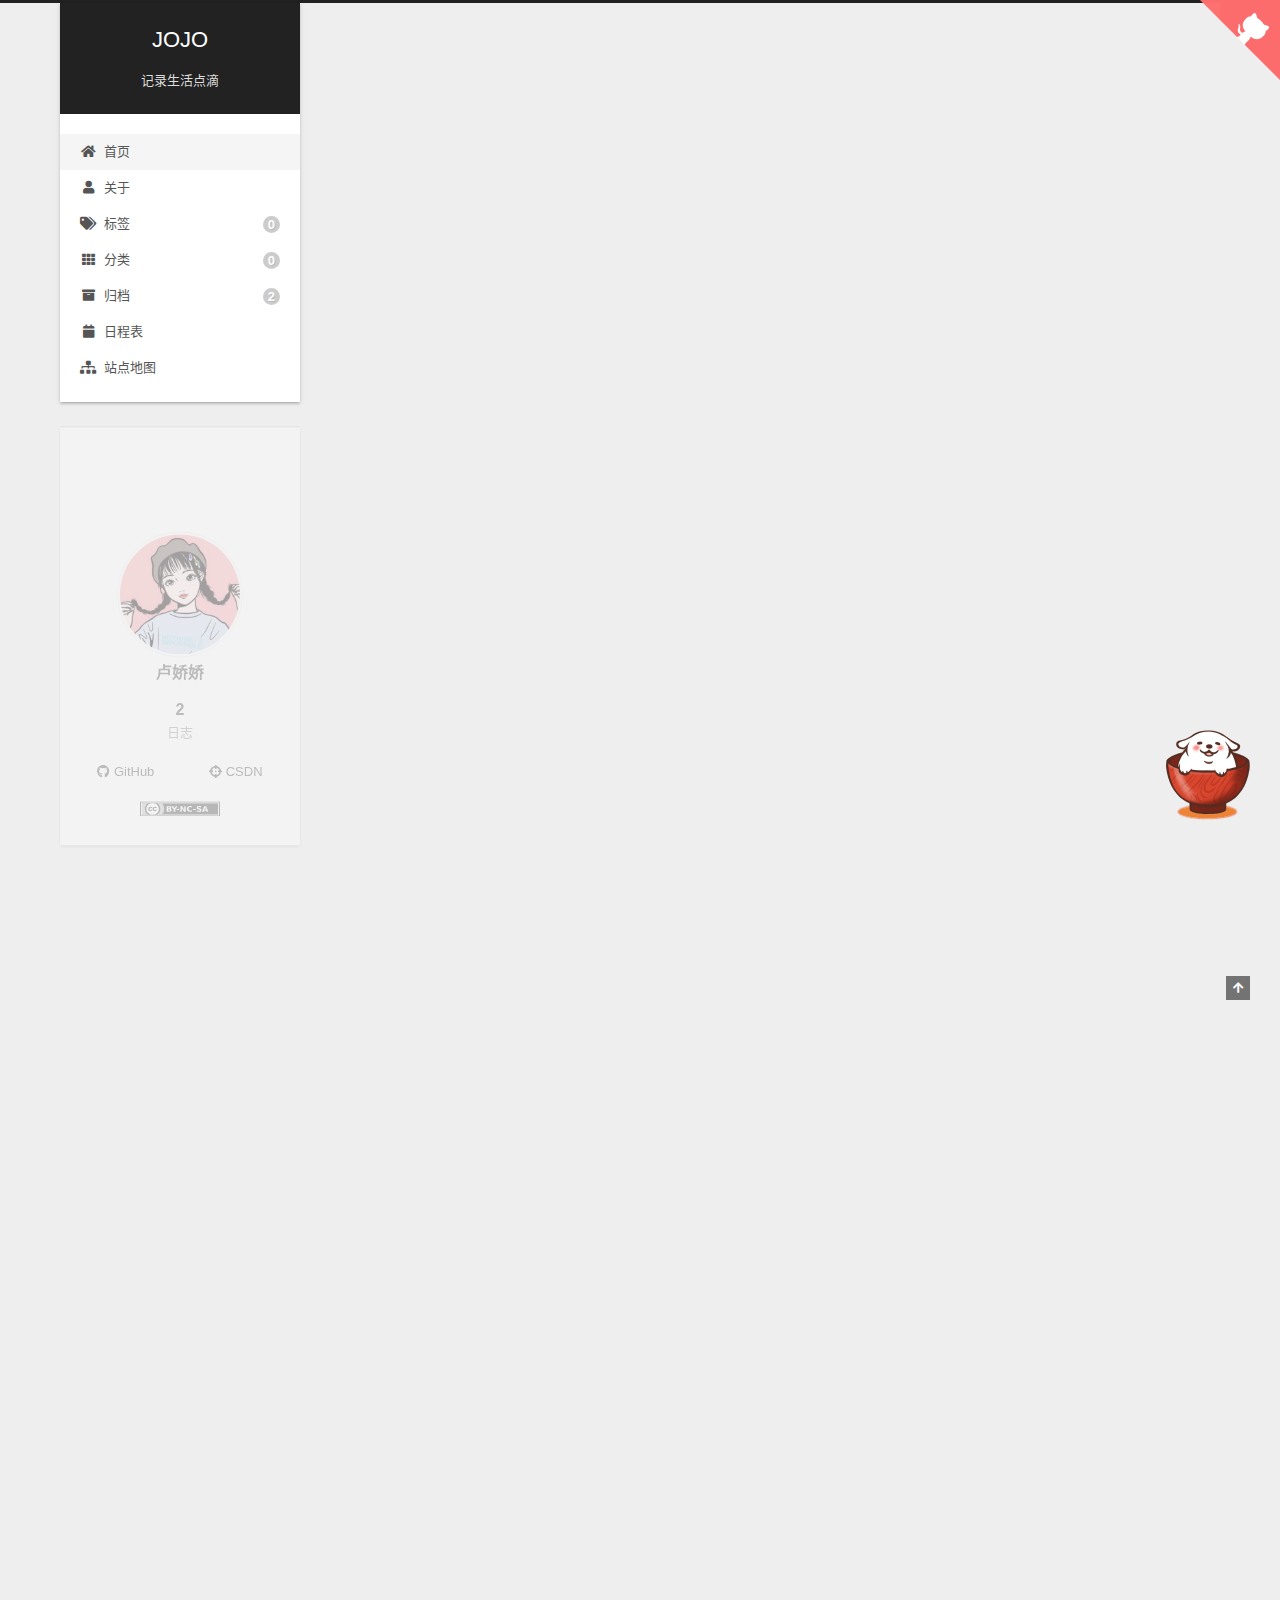
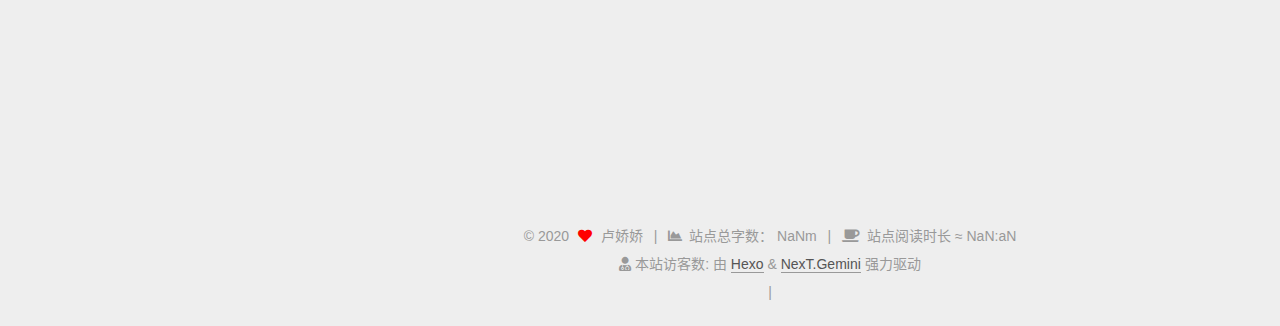
<file: index.html>
<!DOCTYPE html>
<html lang="zh-CN">
<head>
  <meta charset="UTF-8">
<meta name="viewport" content="width=device-width, initial-scale=1, maximum-scale=2">
<meta name="theme-color" content="#222">
<meta name="generator" content="Hexo 5.1.1">
  <link rel="apple-touch-icon" sizes="180x180" href="/images/apple-touch-icon-next.png">
  <link rel="icon" type="image/png" sizes="32x32" href="/images/favicon-32x32-next.png">
  <link rel="icon" type="image/png" sizes="16x16" href="/images/favicon-16x16-next.png">
  <link rel="mask-icon" href="/images/logo.svg" color="#222">
  <meta name="baidu-site-verification" content="Nac3gPNOtQ">

<link rel="stylesheet" href="/css/main.css">


<link rel="stylesheet" href="/lib/font-awesome/css/all.min.css">

<script id="hexo-configurations">
    var NexT = window.NexT || {};
    var CONFIG = {"hostname":"yoursite.com","root":"/","scheme":"Gemini","version":"7.8.0","exturl":false,"sidebar":{"position":"left","display":"post","padding":18,"offset":12,"onmobile":false},"copycode":{"enable":false,"show_result":false,"style":null},"back2top":{"enable":true,"sidebar":false,"scrollpercent":false},"bookmark":{"enable":false,"color":"#222","save":"auto"},"fancybox":false,"mediumzoom":false,"lazyload":false,"pangu":false,"comments":{"style":"tabs","active":null,"storage":true,"lazyload":false,"nav":null},"algolia":{"hits":{"per_page":10},"labels":{"input_placeholder":"Search for Posts","hits_empty":"We didn't find any results for the search: ${query}","hits_stats":"${hits} results found in ${time} ms"}},"localsearch":{"enable":false,"trigger":"auto","top_n_per_article":1,"unescape":false,"preload":false},"motion":{"enable":true,"async":false,"transition":{"post_block":"fadeIn","post_header":"slideDownIn","post_body":"slideDownIn","coll_header":"slideLeftIn","sidebar":"slideUpIn"}}};
  </script>

  <meta property="og:type" content="website">
<meta property="og:title" content="JOJO">
<meta property="og:url" content="http://yoursite.com/index.html">
<meta property="og:site_name" content="JOJO">
<meta property="og:locale" content="zh_CN">
<meta property="article:author" content="卢娇娇">
<meta name="twitter:card" content="summary">

<link rel="canonical" href="http://yoursite.com/">


<script id="page-configurations">
  // https://hexo.io/docs/variables.html
  CONFIG.page = {
    sidebar: "",
    isHome : true,
    isPost : false,
    lang   : 'zh-CN'
  };
</script>

  <title>JOJO</title>
  






  <noscript>
  <style>
  .use-motion .brand,
  .use-motion .menu-item,
  .sidebar-inner,
  .use-motion .post-block,
  .use-motion .pagination,
  .use-motion .comments,
  .use-motion .post-header,
  .use-motion .post-body,
  .use-motion .collection-header { opacity: initial; }

  .use-motion .site-title,
  .use-motion .site-subtitle {
    opacity: initial;
    top: initial;
  }

  .use-motion .logo-line-before i { left: initial; }
  .use-motion .logo-line-after i { right: initial; }
  </style>
</noscript>

</head>

<body itemscope itemtype="http://schema.org/WebPage">
  <div class="container use-motion">
    <div class="headband"></div>
	<a target="_blank" rel="noopener" href="https://github.com/LW-cmd/LW-cmd.github.io" class="github-corner" aria-label="View source on GitHub"><svg width="80" height="80" viewBox="0 0 250 250" style="fill:#FD6C6C; color:#fff; position: absolute; top: 0; border: 0; right: 0;" aria-hidden="true"><path d="M0,0 L115,115 L130,115 L142,142 L250,250 L250,0 Z"></path><path d="M128.3,109.0 C113.8,99.7 119.0,89.6 119.0,89.6 C122.0,82.7 120.5,78.6 120.5,78.6 C119.2,72.0 123.4,76.3 123.4,76.3 C127.3,80.9 125.5,87.3 125.5,87.3 C122.9,97.6 130.6,101.9 134.4,103.2" fill="currentColor" style="transform-origin: 130px 106px;" class="octo-arm"></path><path d="M115.0,115.0 C114.9,115.1 118.7,116.5 119.8,115.4 L133.7,101.6 C136.9,99.2 139.9,98.4 142.2,98.6 C133.8,88.0 127.5,74.4 143.8,58.0 C148.5,53.4 154.0,51.2 159.7,51.0 C160.3,49.4 163.2,43.6 171.4,40.1 C171.4,40.1 176.1,42.5 178.8,56.2 C183.1,58.6 187.2,61.8 190.9,65.4 C194.5,69.0 197.7,73.2 200.1,77.6 C213.8,80.2 216.3,84.9 216.3,84.9 C212.7,93.1 206.9,96.0 205.4,96.6 C205.1,102.4 203.0,107.8 198.3,112.5 C181.9,128.9 168.3,122.5 157.7,114.1 C157.9,116.9 156.7,120.9 152.7,124.9 L141.0,136.5 C139.8,137.7 141.6,141.9 141.8,141.8 Z" fill="currentColor" class="octo-body"></path></svg></a><style>.github-corner:hover .octo-arm{animation:octocat-wave 560ms ease-in-out}@keyframes octocat-wave{0%,100%{transform:rotate(0)}20%,60%{transform:rotate(-25deg)}40%,80%{transform:rotate(10deg)}}@media (max-width:500px){.github-corner:hover .octo-arm{animation:none}.github-corner .octo-arm{animation:octocat-wave 560ms ease-in-out}}</style>

	<header class="header" itemscope itemtype="http://schema.org/WPHeader">
      <div class="header-inner"><div class="site-brand-container">
  <div class="site-nav-toggle">
    <div class="toggle" aria-label="切换导航栏">
      <span class="toggle-line toggle-line-first"></span>
      <span class="toggle-line toggle-line-middle"></span>
      <span class="toggle-line toggle-line-last"></span>
    </div>
  </div>

  <div class="site-meta">

    <a href="/" class="brand" rel="start">
      <span class="logo-line-before"><i></i></span>
      <h1 class="site-title">JOJO</h1>
      <span class="logo-line-after"><i></i></span>
    </a>
      <p class="site-subtitle" itemprop="description">记录生活点滴</p>
  </div>

  <div class="site-nav-right">
    <div class="toggle popup-trigger">
    </div>
  </div>
</div>




<nav class="site-nav">
  <ul id="menu" class="main-menu menu">
        <li class="menu-item menu-item-home">

    <a href="/" rel="section"><i class="fa fa-home fa-fw"></i>首页</a>

  </li>
        <li class="menu-item menu-item-about">

    <a href="/about/" rel="section"><i class="fa fa-user fa-fw"></i>关于</a>

  </li>
        <li class="menu-item menu-item-tags">

    <a href="/tags/" rel="section"><i class="fa fa-tags fa-fw"></i>标签<span class="badge">0</span></a>

  </li>
        <li class="menu-item menu-item-categories">

    <a href="/categories/" rel="section"><i class="fa fa-th fa-fw"></i>分类<span class="badge">0</span></a>

  </li>
        <li class="menu-item menu-item-archives">

    <a href="/archives/" rel="section"><i class="fa fa-archive fa-fw"></i>归档<span class="badge">2</span></a>

  </li>
        <li class="menu-item menu-item-schedule">

    <a href="/schedule/" rel="section"><i class="fa fa-calendar fa-fw"></i>日程表</a>

  </li>
        <li class="menu-item menu-item-sitemap">

    <a href="/sitemap.xml" rel="section"><i class="fa fa-sitemap fa-fw"></i>站点地图</a>

  </li>
  </ul>
</nav>




</div>
    </header>

    
  <div class="back-to-top">
    <i class="fa fa-arrow-up"></i>
    <span>0%</span>
  </div>


    <main class="main">
      <div class="main-inner">
        <div class="content-wrap">
          

          <div class="content index posts-expand">
            
      
  
  
  <article itemscope itemtype="http://schema.org/Article" class="post-block" lang="zh-CN">
    <link itemprop="mainEntityOfPage" href="http://yoursite.com/2020/09/05/GIS%E7%BD%91%E7%BB%9C%E5%BC%80%E5%8F%91%E4%BD%9C%E4%B8%9A1/">

    <span hidden itemprop="author" itemscope itemtype="http://schema.org/Person">
      <meta itemprop="image" content="/img/mypicture/20180428084049.jpg">
      <meta itemprop="name" content="卢娇娇">
      <meta itemprop="description" content="">
    </span>

    <span hidden itemprop="publisher" itemscope itemtype="http://schema.org/Organization">
      <meta itemprop="name" content="JOJO">
    </span>
      <header class="post-header">
        <h2 class="post-title" itemprop="name headline">
          
            <a href="/2020/09/05/GIS%E7%BD%91%E7%BB%9C%E5%BC%80%E5%8F%91%E4%BD%9C%E4%B8%9A1/" class="post-title-link" itemprop="url">GIS网络开发作业1</a>
        </h2>

        <div class="post-meta">
            <span class="post-meta-item">
              <span class="post-meta-item-icon">
                <i class="far fa-calendar"></i>
              </span>
              <span class="post-meta-item-text">发表于</span>

              <time title="创建时间：2020-09-05 23:58:44" itemprop="dateCreated datePublished" datetime="2020-09-05T23:58:44+08:00">2020-09-05</time>
            </span>
              <span class="post-meta-item">
                <span class="post-meta-item-icon">
                  <i class="far fa-calendar-check"></i>
                </span>
                <span class="post-meta-item-text">更新于</span>
                <time title="修改时间：2020-09-06 10:42:11" itemprop="dateModified" datetime="2020-09-06T10:42:11+08:00">2020-09-06</time>
              </span>

          <br>
            <span class="post-meta-item" title="本文字数">
              <span class="post-meta-item-icon">
                <i class="far fa-file-word"></i>
              </span>
                <span class="post-meta-item-text">本文字数：</span>
              <span>4.6k</span>
            </span>
            <span class="post-meta-item" title="阅读时长">
              <span class="post-meta-item-icon">
                <i class="far fa-clock"></i>
              </span>
                <span class="post-meta-item-text">阅读时长 &asymp;</span>
              <span>4 分钟</span>
            </span>

        </div>
      </header>

    
    
    
    <div class="post-body" itemprop="articleBody">

      
          <h2 id="GIS网络开发"><a href="#GIS网络开发" class="headerlink" title="GIS网络开发"></a>GIS网络开发</h2><h3 id="一、从技术的角度，可以将GIS的发展分为哪几个阶段？"><a href="#一、从技术的角度，可以将GIS的发展分为哪几个阶段？" class="headerlink" title="一、从技术的角度，可以将GIS的发展分为哪几个阶段？"></a>一、从技术的角度，可以将GIS的发展分为哪几个阶段？</h3><p>地理信息系统的研制与应用在我国起步较晚，虽然历史较短，但发展势头迅猛。我国GIS的发展可分为三个阶段。</p>
<ul>
<li>第一阶段从1970年到1980年，为准备阶段，主要经历了提出倡议、组建队伍、培训人才、组织个别实验研究等阶段。机械制图和遥感应用，为GIS的研制和应用做了技术和理论上的准备。</li>
<li>第二阶段从1981年到1985年，为起步阶段，完成了技术引进、数据规范和标准的研究、空间数据库的建立、数据处理和分析算法及应用软件的开发等环节，对GIS进行了理论探索和区域性的实验研究。</li>
<li>第三个阶段从1986年到现在，为初步发展阶段，我国GIS的研究和应用进入有组织、有计划、有目标的阶段，逐步建立了不同层次、不同规模的组织机构、研究中心和实验室。GIS研究逐步与国民经济建设和社会生活需求相结合，并取得了重要进展和实际应用效益。</li>
</ul>
<h3 id="二、什么是WebGIS，WebGIS与网络GIS、互联网GIS有什么区别和联系"><a href="#二、什么是WebGIS，WebGIS与网络GIS、互联网GIS有什么区别和联系" class="headerlink" title="二、什么是WebGIS，WebGIS与网络GIS、互联网GIS有什么区别和联系?"></a>二、什么是WebGIS，WebGIS与网络GIS、互联网GIS有什么区别和联系?</h3><p><strong>WebGIS基本概念：</strong></p>
<p>​        WebGIS是将GIS这门学科所能提供的功能，以B/S技术展现给用户，使用户只需要在浏览器上便能使用这些GIS功能的一个应用方向。</p>
<p><strong>WebGIS与网络GIS、互联网GIS的区别和联系：</strong></p>
<ul>
<li>网络GIS所包含的内容最广泛，它包括基于各种分布式计算模型的C/S或B/S模式的、多层的、分布式GIS应用，它们既可以基于J2EE框架，也可以基于COM/DCOM以及CORBA等分布式计算框架。这里的网络包括局域网、广域网、互联网以及各种无线网络等。网络GIS使用的协议既可以是TCP/IP，也可以是其他各层的协议，如HTTP、WAP、GPRS和蓝牙协议等。</li>
<li>互联网GIS是网络GIS的一个子集，它是基于TCP/IP协议的网络GIS,因此可以部署在互联网上运行。这些GIS既可以是C/S模式也可以是B/S模式，Google公司的Google Earth软件，就是由Google公司提供的C/S模式网络地图服务的一个客户端软件。</li>
<li>WebGIS是一种在Internet或Intranet环境下基于HTTP协议的用来存储、管理、分析、发布和共享地理信息的B/S模式分布式计算机应用系统。WebGIS可以看成是网络GIS和Internet GIS的子集，同时它又是构建在更高层应用协议上的一种分布式GIS，是一种在技术上更为复杂的网络GIS，在它的服务器端，由于负载平衡等任务的需要通常又会采用其他分布式计算模型。</li>
</ul>
<h3 id="三、WebGIS的主要特点及其与其他GIS技术之间的关系？"><a href="#三、WebGIS的主要特点及其与其他GIS技术之间的关系？" class="headerlink" title="三、WebGIS的主要特点及其与其他GIS技术之间的关系？"></a>三、WebGIS的主要特点及其与其他GIS技术之间的关系？</h3><p><strong>主要特点：</strong></p>
<ul>
<li>更广泛的访问范围。</li>
</ul>
<p>客户可以同时访问多个位于不同地方的服务器上的最新数据，而这一Internet/Intranet所特有的优势大大方便了GIS的数据管理，使分布式的多数据源的数据管理和合成更易于实现。</p>
<ul>
<li>平台独立性。</li>
</ul>
<p>无论服务器/客户机是何种机器，无论Web GIS服务器端使用何种GIS软件，由于使用了通用的Web浏览器，用户就可以透明地访问Web GIS数据，在本机或某个服务器上进行分布式部件的动态组合和空间数据的协同处理与分析，实现远程异构数据的共享。</p>
<ul>
<li>可以大规模降低系统成本。</li>
</ul>
<p>普通GIS在每个客户端都要配备昂贵的专业GIS软件，而用户使用的经常只是一些最基本的功能，这实际上造成了极大的浪费。Web GIS在客户端通常只需要使用Web浏览器（有时还要加一些插件）。其软件成本与全套专业GIS相比明显要节省得多。另外，由于客户端的简单性而节省的维护费用也不容忽视。</p>
<ul>
<li>更简单的操作。</li>
</ul>
<p>要广泛推广GIS，使GIS系统为广大的普通用户所接受，而不仅仅局限于少数受过专业培训的专业用户，就要降低对系统操作的要求。通用的Web浏览器无疑是降低操作复杂度的最好选择。</p>
<ul>
<li>平衡高效的计算负载。</li>
</ul>
<p>传统的GIS大都使用文件服务器结构的处理方式，其处理能力完全依赖于客户端，效率较低。而当今一些高级的Web GIS能充分利用网络资源，将基础性、全局性的处理交由服务器执行，而对数据量较小的简单操作则由客户端直接完成。这种计算模式能灵活高效地寻求计算负荷和网络流量负载在服务器端和客户端的合理分配，是一种较理想的优化模式。</p>
<p><strong>与其他GIS技术之间的关系：</strong></p>
<p>​    同其他GIS技术形态相比，WebGIS更多表现为是一种综合性的集成性的GIS技术。在许多情况下，WebGIS的服务器端的地图服务功能是通过调度各种GIS组件来实现的，组件式GIS是WebGIS不可缺少的组成部分，这也包括在WebGIS的客户端浏览器中使用ActiveX技术。</p>
<p>​    纯粹用Java技术实现的WebGIS应用，其中也少不了使用类似的技术如服务器端的Java组件技术。MapInfo 公司的MapXtreme产品就使用MapJJava组件来辅助进行服务器端或客户端的地图制图服务。</p>
<p>​    早期的WebGIS应用通常是使用CGI技术实现的。这时地图服务器的功能是通常是通过桌面GIS来辅助实现的，在桌面GIS与Web服务器之间的CGI程序是两者之间进行通讯的桥梁。MapInfo 公司的MapInfo ProServer和ESRI公司的ArcView IMS这两个产品这是这类解决方案的代表。</p>
<p>​    随着无线网络应用的扩展，许多基于PDA和智能手机的移动GIS应用也越来越多地成为WebGIS扩展的客户端，并且这种发展趋势日趋明显，目前许多LBS(基于位置的服务)应用就是基于这种框架来实现的。</p>
<p>​    近年来，基于Web的3D和虚拟GIS技术正在发展并形成一些标准， 三维WebGIS在不远的将来会有更大的发展，目前三维WebGIS的主要有两种实现方式，一种是通过浏览器插件实现Web客户端的3D渲染功能，另外一种是在服务器端进行3D渲染，然后将3D场景以图片的形式发送到Web客户端，相对而言，这种技术目前较为成熟和普遍。</p>
<p>​    一个功能强大的企业级WebGIS应用，通常需要–个大型的空间数据库或空间数据引擎的支持，因而许多商业WebGIS产品都为用户提供了可选的空间数据库访问接口，如ESRI公司的ArcSDE以及MapInfo公司提供的SpatialWare产品等，它们的主要功能是通过关系数据库实现空间数据的管理与存储功能。</p>
<h3 id="四、当前WebGIS技术的发展有哪些新的特点和趋势？"><a href="#四、当前WebGIS技术的发展有哪些新的特点和趋势？" class="headerlink" title="四、当前WebGIS技术的发展有哪些新的特点和趋势？"></a>四、当前WebGIS技术的发展有哪些新的特点和趋势？</h3><ul>
<li><strong>地理标记语言-网络环境下开放的空间数据交换格式</strong></li>
</ul>
<p>由于空间数据格式的不同，给信息共享和数据的访问带来了极大的不便，解决多源数据的访问近年来一直是WebGIS。随着越来越多的组织机构和软件开发商使用XML作为空间数据表达、传输、存储的规范，空间数据编码的统一以及数据互操作和共享将最终成为现实，从而真正实现开放的空间信息访问。</p>
<ul>
<li><strong>开放式地理信息系统</strong></li>
</ul>
<p>WebGIS的发展现状及用户对WebGIS的要求，越来越表明WebGIS要想有广泛的发展和应用必须走开放的道路。开放是信息交流的趋势，传统GIS的体系结构是封闭的，而Web的本质特征就是其开放性，因此WebGIS的体系结构应该具备开放、互操作、可升级、可扩展性。它囊括了网络、通信、面向对象、数据库、分布式计算等众多技术，并随着这些技术的进步而改变。开放的WebGIS的首先应该包括数据的开放，即分布在异构数据库中的信息能共享，GML的出现已经提供了一个很好的解决方案。另外，还应该包括数据访问的开放，即不同的地理信息系统软件之间具有良好的互操作性。对WebGIS所提出的这些要求正是Open GIS联盟（OGC）所成立的目的。实际上Open GIS是随着GIS随着C/S、Internet的出现和发展的必然产物。</p>
<ul>
<li><strong>一体化的空间数据管理与分析</strong></li>
</ul>
<p>在网络环境下对地理数据的操作和分析是WebGIS今后发展的重要方向之一。目前，桌面GIS中可以提供对数据的非常复杂的操作，包括对图形数据(点、线、面)和属性数据的增加、删除、修改等基本操作。另外，GIS的空间分析，是GIS得以广泛应用的重要原因之一。通过GIS提供的空间分析功能，用户可以从已知的地理数据中得出隐含的重要结论，这对于许多应用领域是至关重要的。但是，目前在网络环境下对数据的这些操作还无法实现，主要还是对于数据的查询、浏览。</p>
<p>值得注意的是，在目前很多大型的商业数据库系统中都加入了对空间数据库的支持，如Oracle Spatial、Informix、IBM DB2等等，从而使得海量地图、影像数据的使用和管理变得更加简单：只需建立单一图层，不必再进行分幅处理。更为重要的是在这些支持空间数据的大型数据库中已经内嵌了对空间数据分析功能，可以在数据库服务器端对空间数据直接进行分析，然后将结果提交前台客户端。用户可以通过扩展的SQL查询语句来获取所需要的信息，客户端负责的仅仅只是数据的显示而已。</p>
<p>因此，利用这种支持空间数据管理及数据分析的数据库，可建立一种真正的Client/Server结构的空间信息系统，不仅解决了海量数据的存储和管理等问题，也解决了多用户编辑、数据完整性和数据安全机制等许多问题，给GIS的应用带来更广阔的前景。</p>
<ul>
<li><strong>基于分布式计算的WebGIS</strong></li>
</ul>
<p>由于地理信息本质上是分布的，而用户又需要对分布的地理信息完成浏览、查询、分析等操作，这就要求WebGIS需要解决如何实现地理信息客观上分布与实际操作、应用中集中的问题。具体地说，在WebGIS的服务器端，不同地域、不同行业的数据生产部门对应专门的数据服务器。通过对每一个数据服务器数据的及时更新，实现整个WebGIS数据的更新与共享。从这方面说，地理信息必须是分布式存储的。而在用户端，通过图形界面完成对远程分布式地理数据的获取、显示、分析操作。必须认识到，WebGIS的数据共享、分析与处理不仅仅是用户端对单个图幅或单一数据源的操作，而是来自分布式数据源的地理信息在用户端几何、拓扑与属性的统一。从这方面说，分布式地理信息的处理又是集中统一的。因此，分布式WebGIS的产生和发展是地理信息获取和处理的必然结果。</p>
<ul>
<li><strong>网络虚拟地理环境</strong></li>
</ul>
<p>三维/虚拟现实技术正在成为下一个网络应用的技术热点，尽管在线三维还没有取得成功，但它对未来的影响已基本定型。</p>
<p>随着Internet的飞速发展及三维技术的日益成熟，网络三维GIS的应用领域越来越多。目前的GIS大多提供了一些较为简单的三维显示和操作功能，但这与真三维表示和分析还有很大差距.真正的三维GIS必须支持真三维的矢量和栅格数据模型及以此为基础的三维空间数据库，解决了三维空间操作和分析问题。主要研究的方向包括：(1)三维数据结构的研究，主要包括数据的有效存储、数据状态的表示和数据的可视化；(2)三维数据的生成和管理；(3)地理数据的三维显示，主要包括三维数据的操作，表面处理，栅格图像、全息图像显示，层次处理等。</p>
<ul>
<li><strong>移动通信技术扩展GIS应用</strong></li>
</ul>
<p>WAP/WML技术作为无线互联网领域的一个热点，已经显示了其巨大的应用前景和市场价值。目前，已经可以将天气预报、汇率、股票价格、标题新闻等信息提供给移动用户。WAP/WML技术与GIS技术的结合出现了移动GIS（Mobile GIS）应用和无线定位服务服务（LBS，Location-based Services）。</p>
<p>无线定位服务将提供了一个机会使GIS突破其传统行业的角色而进入到主流的IT技术领域里。大多数的分析家都表明，到2010年，无线网络将成为全球数据传送的主要途径。GIS的未来将会由其机动性（mobility）所决定。</p>

      
    </div>

    
    
    
      <footer class="post-footer">
        <div class="post-eof"></div>
      </footer>
  </article>
  
  
  

      
  
  
  <article itemscope itemtype="http://schema.org/Article" class="post-block" lang="zh-CN">
    <link itemprop="mainEntityOfPage" href="http://yoursite.com/2020/09/01/hello-world/">

    <span hidden itemprop="author" itemscope itemtype="http://schema.org/Person">
      <meta itemprop="image" content="/img/mypicture/20180428084049.jpg">
      <meta itemprop="name" content="卢娇娇">
      <meta itemprop="description" content="">
    </span>

    <span hidden itemprop="publisher" itemscope itemtype="http://schema.org/Organization">
      <meta itemprop="name" content="JOJO">
    </span>
      <header class="post-header">
        <h2 class="post-title" itemprop="name headline">
          
            <a href="/2020/09/01/hello-world/" class="post-title-link" itemprop="url">Hello World</a>
        </h2>

        <div class="post-meta">
            <span class="post-meta-item">
              <span class="post-meta-item-icon">
                <i class="far fa-calendar"></i>
              </span>
              <span class="post-meta-item-text">发表于</span>

              <time title="创建时间：2020-09-01 21:22:18" itemprop="dateCreated datePublished" datetime="2020-09-01T21:22:18+08:00">2020-09-01</time>
            </span>

          <br>
            <span class="post-meta-item" title="本文字数">
              <span class="post-meta-item-icon">
                <i class="far fa-file-word"></i>
              </span>
                <span class="post-meta-item-text">本文字数：</span>
              <span></span>
            </span>
            <span class="post-meta-item" title="阅读时长">
              <span class="post-meta-item-icon">
                <i class="far fa-clock"></i>
              </span>
                <span class="post-meta-item-text">阅读时长 &asymp;</span>
              <span>NaN:aN</span>
            </span>

        </div>
      </header>

    
    
    
    <div class="post-body" itemprop="articleBody">

      
          <p>Welcome to <a target="_blank" rel="noopener" href="https://hexo.io/">Hexo</a>! This is your very first post. Check <a target="_blank" rel="noopener" href="https://hexo.io/docs/">documentation</a> for more info. If you get any problems when using Hexo, you can find the answer in <a target="_blank" rel="noopener" href="https://hexo.io/docs/troubleshooting.html">troubleshooting</a> or you can ask me on <a target="_blank" rel="noopener" href="https://github.com/hexojs/hexo/issues">GitHub</a>.</p>
<h2 id="Quick-Start"><a href="#Quick-Start" class="headerlink" title="Quick Start"></a>Quick Start</h2><h3 id="Create-a-new-post"><a href="#Create-a-new-post" class="headerlink" title="Create a new post"></a>Create a new post</h3><figure class="highlight bash"><table><tr><td class="gutter"><pre><span class="line">1</span><br></pre></td><td class="code"><pre><span class="line">$ hexo new <span class="string">&quot;My New Post&quot;</span></span><br></pre></td></tr></table></figure>

<p>More info: <a target="_blank" rel="noopener" href="https://hexo.io/docs/writing.html">Writing</a></p>
<h3 id="Run-server"><a href="#Run-server" class="headerlink" title="Run server"></a>Run server</h3><figure class="highlight bash"><table><tr><td class="gutter"><pre><span class="line">1</span><br></pre></td><td class="code"><pre><span class="line">$ hexo server</span><br></pre></td></tr></table></figure>

<p>More info: <a target="_blank" rel="noopener" href="https://hexo.io/docs/server.html">Server</a></p>
<h3 id="Generate-static-files"><a href="#Generate-static-files" class="headerlink" title="Generate static files"></a>Generate static files</h3><figure class="highlight bash"><table><tr><td class="gutter"><pre><span class="line">1</span><br></pre></td><td class="code"><pre><span class="line">$ hexo generate</span><br></pre></td></tr></table></figure>

<p>More info: <a target="_blank" rel="noopener" href="https://hexo.io/docs/generating.html">Generating</a></p>
<h3 id="Deploy-to-remote-sites"><a href="#Deploy-to-remote-sites" class="headerlink" title="Deploy to remote sites"></a>Deploy to remote sites</h3><figure class="highlight bash"><table><tr><td class="gutter"><pre><span class="line">1</span><br></pre></td><td class="code"><pre><span class="line">$ hexo deploy</span><br></pre></td></tr></table></figure>

<p>More info: <a target="_blank" rel="noopener" href="https://hexo.io/docs/one-command-deployment.html">Deployment</a></p>

      
    </div>

    
    
    
      <footer class="post-footer">
        <div class="post-eof"></div>
      </footer>
  </article>
  
  
  


  



          </div>
          

<script>
  window.addEventListener('tabs:register', () => {
    let { activeClass } = CONFIG.comments;
    if (CONFIG.comments.storage) {
      activeClass = localStorage.getItem('comments_active') || activeClass;
    }
    if (activeClass) {
      let activeTab = document.querySelector(`a[href="#comment-${activeClass}"]`);
      if (activeTab) {
        activeTab.click();
      }
    }
  });
  if (CONFIG.comments.storage) {
    window.addEventListener('tabs:click', event => {
      if (!event.target.matches('.tabs-comment .tab-content .tab-pane')) return;
      let commentClass = event.target.classList[1];
      localStorage.setItem('comments_active', commentClass);
    });
  }
</script>

        </div>
          
  
  <div class="toggle sidebar-toggle">
    <span class="toggle-line toggle-line-first"></span>
    <span class="toggle-line toggle-line-middle"></span>
    <span class="toggle-line toggle-line-last"></span>
  </div>

  <aside class="sidebar">
    <div class="sidebar-inner">

      <ul class="sidebar-nav motion-element">
        <li class="sidebar-nav-toc">
          文章目录
        </li>
        <li class="sidebar-nav-overview">
          站点概览
        </li>
      </ul>
	  <iframe frameborder="no" border="0" marginwidth="0" marginheight="0" width=330 height=86 src="//music.163.com/outchain/player?type=2&id=461347998&auto=1&height=66"></iframe>

      <!--noindex-->
      <div class="post-toc-wrap sidebar-panel">
      </div>
      <!--/noindex-->

      <div class="site-overview-wrap sidebar-panel">
        <div class="site-author motion-element" itemprop="author" itemscope itemtype="http://schema.org/Person">
    <img class="site-author-image" itemprop="image" alt="卢娇娇"
      src="/img/mypicture/20180428084049.jpg">
  <p class="site-author-name" itemprop="name">卢娇娇</p>
  <div class="site-description" itemprop="description"></div>
</div>
<div class="site-state-wrap motion-element">
  <nav class="site-state">
      <div class="site-state-item site-state-posts">
          <a href="/archives/">
        
          <span class="site-state-item-count">2</span>
          <span class="site-state-item-name">日志</span>
        </a>
      </div>
  </nav>
</div>
  <div class="links-of-author motion-element">
      <span class="links-of-author-item">
        <a href="https://github.com/LW-cmd" title="GitHub → https:&#x2F;&#x2F;github.com&#x2F;LW-cmd" rel="noopener" target="_blank"><i class="fab fa-github fa-fw"></i>GitHub</a>
      </span>
      <span class="links-of-author-item">
        <a href="https://blog.csdn.net/" title="CSDN → https:&#x2F;&#x2F;blog.csdn.net" rel="noopener" target="_blank"><i class="fa fa-crosshairs fa-fw"></i>CSDN</a>
      </span>
  </div>
  <div class="cc-license motion-element" itemprop="license">
    <a href="https://creativecommons.org/licenses/by-nc-sa/4.0/" class="cc-opacity" rel="noopener" target="_blank"><img src="/images/cc-by-nc-sa.svg" alt="Creative Commons"></a>
  </div>



      </div>

    </div>
  </aside>
  <div id="sidebar-dimmer"></div>


      </div>
    </main>

    <footer class="footer">
      <div class="footer-inner">
        

        
<div class="copyright">
  
  &copy; 
  <span itemprop="copyrightYear">2020</span>
  <span class="with-love">
    <i class="fa fa-heart"></i>
  </span>
  <span class="author" itemprop="copyrightHolder">卢娇娇</span>
<script async src="https://busuanzi.ibruce.info/busuanzi/2.3/busuanzi.pure.mini.js"></script>
    <span class="post-meta-divider">|</span>
    <span class="post-meta-item-icon">
      <i class="fa fa-chart-area"></i>
    </span>
      <span class="post-meta-item-text">站点总字数：</span>
    <span title="站点总字数">NaNm</span>
    <span class="post-meta-divider">|</span>
    <span class="post-meta-item-icon">
      <i class="fa fa-coffee"></i>
    </span>
      <span class="post-meta-item-text">站点阅读时长 &asymp;</span>
    <span title="站点阅读时长">NaN:aN</span>
</div>
  
  <div class="powered-by">
	<i class="fa fa-user-md"></i><span id="busuanzi_container_site_uv">
      本站访客数:<span id="busuanzi_value_site_uv"></span>
      </span>由 <a href="https://hexo.io/" class="theme-link" rel="noopener" target="_blank">Hexo</a> & <a href="https://theme-next.org/" class="theme-link" rel="noopener" target="_blank">NexT.Gemini</a> 强力驱动
  </div>

        
<div class="busuanzi-count">
  <script async src="https://busuanzi.ibruce.info/busuanzi/2.3/busuanzi.pure.mini.js"></script>
    <span class="post-meta-item" id="busuanzi_container_site_uv" style="display: none;">
      <span class="post-meta-item-icon">
        <i class="user"></i>
      </span>
      <span class="site-uv" title="总访客量">
        <span id="busuanzi_value_site_uv"></span>
      </span>
    </span>
    <span class="post-meta-divider">|</span>
    <span class="post-meta-item" id="busuanzi_container_site_pv" style="display: none;">
      <span class="post-meta-item-icon">
        <i class="eye"></i>
      </span>
      <span class="site-pv" title="总访问量">
        <span id="busuanzi_value_site_pv"></span>
      </span>
    </span>
</div>








      </div>
    </footer>
  </div>

  
  <script src="/lib/anime.min.js"></script>
  <script src="/lib/velocity/velocity.min.js"></script>
  <script src="/lib/velocity/velocity.ui.min.js"></script>

<script src="/js/utils.js"></script>

<script src="/js/motion.js"></script>


<script src="/js/schemes/pisces.js"></script>


<script src="/js/next-boot.js"></script>




  















  

  

<script src="/live2dw/lib/L2Dwidget.min.js?094cbace49a39548bed64abff5988b05"></script><script>L2Dwidget.init({"pluginRootPath":"live2dw/","pluginJsPath":"lib/","pluginModelPath":"assets/","tagMode":false,"model":{"jsonPath":"/live2dw/assets/wanko.model.json"},"display":{"position":"right","width":150,"height":300},"mobile":{"show":false},"log":false});</script></body>
</html>
</file>
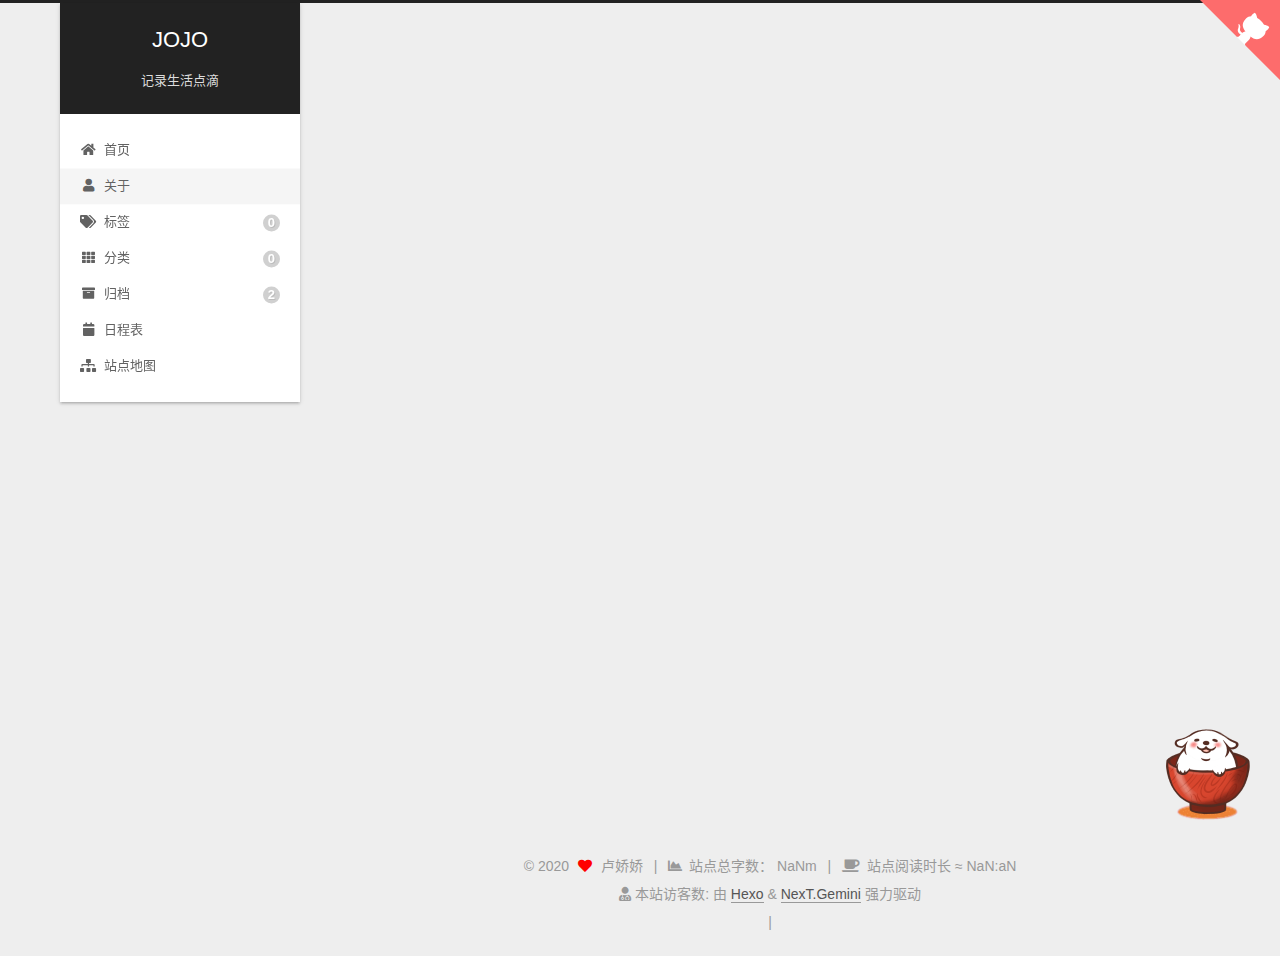
<file: about/index.html>
<!DOCTYPE html>
<html lang="zh-CN">
<head>
  <meta charset="UTF-8">
<meta name="viewport" content="width=device-width, initial-scale=1, maximum-scale=2">
<meta name="theme-color" content="#222">
<meta name="generator" content="Hexo 5.1.1">
  <link rel="apple-touch-icon" sizes="180x180" href="/images/apple-touch-icon-next.png">
  <link rel="icon" type="image/png" sizes="32x32" href="/images/favicon-32x32-next.png">
  <link rel="icon" type="image/png" sizes="16x16" href="/images/favicon-16x16-next.png">
  <link rel="mask-icon" href="/images/logo.svg" color="#222">
  <meta name="baidu-site-verification" content="Nac3gPNOtQ">

<link rel="stylesheet" href="/css/main.css">


<link rel="stylesheet" href="/lib/font-awesome/css/all.min.css">

<script id="hexo-configurations">
    var NexT = window.NexT || {};
    var CONFIG = {"hostname":"yoursite.com","root":"/","scheme":"Gemini","version":"7.8.0","exturl":false,"sidebar":{"position":"left","display":"post","padding":18,"offset":12,"onmobile":false},"copycode":{"enable":false,"show_result":false,"style":null},"back2top":{"enable":true,"sidebar":false,"scrollpercent":false},"bookmark":{"enable":false,"color":"#222","save":"auto"},"fancybox":false,"mediumzoom":false,"lazyload":false,"pangu":false,"comments":{"style":"tabs","active":null,"storage":true,"lazyload":false,"nav":null},"algolia":{"hits":{"per_page":10},"labels":{"input_placeholder":"Search for Posts","hits_empty":"We didn't find any results for the search: ${query}","hits_stats":"${hits} results found in ${time} ms"}},"localsearch":{"enable":false,"trigger":"auto","top_n_per_article":1,"unescape":false,"preload":false},"motion":{"enable":true,"async":false,"transition":{"post_block":"fadeIn","post_header":"slideDownIn","post_body":"slideDownIn","coll_header":"slideLeftIn","sidebar":"slideUpIn"}}};
  </script>

  <meta property="og:type" content="website">
<meta property="og:title" content="about">
<meta property="og:url" content="http://yoursite.com/about/index.html">
<meta property="og:site_name" content="JOJO">
<meta property="og:locale" content="zh_CN">
<meta property="article:published_time" content="2020-09-02T11:03:43.000Z">
<meta property="article:modified_time" content="2020-09-02T11:04:23.597Z">
<meta property="article:author" content="卢娇娇">
<meta name="twitter:card" content="summary">

<link rel="canonical" href="http://yoursite.com/about/">


<script id="page-configurations">
  // https://hexo.io/docs/variables.html
  CONFIG.page = {
    sidebar: "",
    isHome : false,
    isPost : false,
    lang   : 'zh-CN'
  };
</script>

  <title>about | JOJO
</title>
  






  <noscript>
  <style>
  .use-motion .brand,
  .use-motion .menu-item,
  .sidebar-inner,
  .use-motion .post-block,
  .use-motion .pagination,
  .use-motion .comments,
  .use-motion .post-header,
  .use-motion .post-body,
  .use-motion .collection-header { opacity: initial; }

  .use-motion .site-title,
  .use-motion .site-subtitle {
    opacity: initial;
    top: initial;
  }

  .use-motion .logo-line-before i { left: initial; }
  .use-motion .logo-line-after i { right: initial; }
  </style>
</noscript>

</head>

<body itemscope itemtype="http://schema.org/WebPage">
  <div class="container use-motion">
    <div class="headband"></div>
	<a target="_blank" rel="noopener" href="https://github.com/LW-cmd/LW-cmd.github.io" class="github-corner" aria-label="View source on GitHub"><svg width="80" height="80" viewBox="0 0 250 250" style="fill:#FD6C6C; color:#fff; position: absolute; top: 0; border: 0; right: 0;" aria-hidden="true"><path d="M0,0 L115,115 L130,115 L142,142 L250,250 L250,0 Z"></path><path d="M128.3,109.0 C113.8,99.7 119.0,89.6 119.0,89.6 C122.0,82.7 120.5,78.6 120.5,78.6 C119.2,72.0 123.4,76.3 123.4,76.3 C127.3,80.9 125.5,87.3 125.5,87.3 C122.9,97.6 130.6,101.9 134.4,103.2" fill="currentColor" style="transform-origin: 130px 106px;" class="octo-arm"></path><path d="M115.0,115.0 C114.9,115.1 118.7,116.5 119.8,115.4 L133.7,101.6 C136.9,99.2 139.9,98.4 142.2,98.6 C133.8,88.0 127.5,74.4 143.8,58.0 C148.5,53.4 154.0,51.2 159.7,51.0 C160.3,49.4 163.2,43.6 171.4,40.1 C171.4,40.1 176.1,42.5 178.8,56.2 C183.1,58.6 187.2,61.8 190.9,65.4 C194.5,69.0 197.7,73.2 200.1,77.6 C213.8,80.2 216.3,84.9 216.3,84.9 C212.7,93.1 206.9,96.0 205.4,96.6 C205.1,102.4 203.0,107.8 198.3,112.5 C181.9,128.9 168.3,122.5 157.7,114.1 C157.9,116.9 156.7,120.9 152.7,124.9 L141.0,136.5 C139.8,137.7 141.6,141.9 141.8,141.8 Z" fill="currentColor" class="octo-body"></path></svg></a><style>.github-corner:hover .octo-arm{animation:octocat-wave 560ms ease-in-out}@keyframes octocat-wave{0%,100%{transform:rotate(0)}20%,60%{transform:rotate(-25deg)}40%,80%{transform:rotate(10deg)}}@media (max-width:500px){.github-corner:hover .octo-arm{animation:none}.github-corner .octo-arm{animation:octocat-wave 560ms ease-in-out}}</style>

	<header class="header" itemscope itemtype="http://schema.org/WPHeader">
      <div class="header-inner"><div class="site-brand-container">
  <div class="site-nav-toggle">
    <div class="toggle" aria-label="切换导航栏">
      <span class="toggle-line toggle-line-first"></span>
      <span class="toggle-line toggle-line-middle"></span>
      <span class="toggle-line toggle-line-last"></span>
    </div>
  </div>

  <div class="site-meta">

    <a href="/" class="brand" rel="start">
      <span class="logo-line-before"><i></i></span>
      <h1 class="site-title">JOJO</h1>
      <span class="logo-line-after"><i></i></span>
    </a>
      <p class="site-subtitle" itemprop="description">记录生活点滴</p>
  </div>

  <div class="site-nav-right">
    <div class="toggle popup-trigger">
    </div>
  </div>
</div>




<nav class="site-nav">
  <ul id="menu" class="main-menu menu">
        <li class="menu-item menu-item-home">

    <a href="/" rel="section"><i class="fa fa-home fa-fw"></i>首页</a>

  </li>
        <li class="menu-item menu-item-about">

    <a href="/about/" rel="section"><i class="fa fa-user fa-fw"></i>关于</a>

  </li>
        <li class="menu-item menu-item-tags">

    <a href="/tags/" rel="section"><i class="fa fa-tags fa-fw"></i>标签<span class="badge">0</span></a>

  </li>
        <li class="menu-item menu-item-categories">

    <a href="/categories/" rel="section"><i class="fa fa-th fa-fw"></i>分类<span class="badge">0</span></a>

  </li>
        <li class="menu-item menu-item-archives">

    <a href="/archives/" rel="section"><i class="fa fa-archive fa-fw"></i>归档<span class="badge">2</span></a>

  </li>
        <li class="menu-item menu-item-schedule">

    <a href="/schedule/" rel="section"><i class="fa fa-calendar fa-fw"></i>日程表</a>

  </li>
        <li class="menu-item menu-item-sitemap">

    <a href="/sitemap.xml" rel="section"><i class="fa fa-sitemap fa-fw"></i>站点地图</a>

  </li>
  </ul>
</nav>




</div>
    </header>

    
  <div class="back-to-top">
    <i class="fa fa-arrow-up"></i>
    <span>0%</span>
  </div>


    <main class="main">
      <div class="main-inner">
        <div class="content-wrap">
          
  
  

          <div class="content page posts-expand">
            

    
    
    
    <div class="post-block" lang="zh-CN">
      <header class="post-header">

<h1 class="post-title" itemprop="name headline">about
</h1>

<div class="post-meta">
  

</div>

</header>

      
      
      
      <div class="post-body">
          
      </div>
      
      
      
    </div>
    

    
    
    


          </div>
          

<script>
  window.addEventListener('tabs:register', () => {
    let { activeClass } = CONFIG.comments;
    if (CONFIG.comments.storage) {
      activeClass = localStorage.getItem('comments_active') || activeClass;
    }
    if (activeClass) {
      let activeTab = document.querySelector(`a[href="#comment-${activeClass}"]`);
      if (activeTab) {
        activeTab.click();
      }
    }
  });
  if (CONFIG.comments.storage) {
    window.addEventListener('tabs:click', event => {
      if (!event.target.matches('.tabs-comment .tab-content .tab-pane')) return;
      let commentClass = event.target.classList[1];
      localStorage.setItem('comments_active', commentClass);
    });
  }
</script>

        </div>
          
  
  <div class="toggle sidebar-toggle">
    <span class="toggle-line toggle-line-first"></span>
    <span class="toggle-line toggle-line-middle"></span>
    <span class="toggle-line toggle-line-last"></span>
  </div>

  <aside class="sidebar">
    <div class="sidebar-inner">

      <ul class="sidebar-nav motion-element">
        <li class="sidebar-nav-toc">
          文章目录
        </li>
        <li class="sidebar-nav-overview">
          站点概览
        </li>
      </ul>
	  <iframe frameborder="no" border="0" marginwidth="0" marginheight="0" width=330 height=86 src="//music.163.com/outchain/player?type=2&id=461347998&auto=1&height=66"></iframe>

      <!--noindex-->
      <div class="post-toc-wrap sidebar-panel">
      </div>
      <!--/noindex-->

      <div class="site-overview-wrap sidebar-panel">
        <div class="site-author motion-element" itemprop="author" itemscope itemtype="http://schema.org/Person">
    <img class="site-author-image" itemprop="image" alt="卢娇娇"
      src="/img/mypicture/20180428084049.jpg">
  <p class="site-author-name" itemprop="name">卢娇娇</p>
  <div class="site-description" itemprop="description"></div>
</div>
<div class="site-state-wrap motion-element">
  <nav class="site-state">
      <div class="site-state-item site-state-posts">
          <a href="/archives/">
        
          <span class="site-state-item-count">2</span>
          <span class="site-state-item-name">日志</span>
        </a>
      </div>
  </nav>
</div>
  <div class="links-of-author motion-element">
      <span class="links-of-author-item">
        <a href="https://github.com/LW-cmd" title="GitHub → https:&#x2F;&#x2F;github.com&#x2F;LW-cmd" rel="noopener" target="_blank"><i class="fab fa-github fa-fw"></i>GitHub</a>
      </span>
      <span class="links-of-author-item">
        <a href="https://blog.csdn.net/" title="CSDN → https:&#x2F;&#x2F;blog.csdn.net" rel="noopener" target="_blank"><i class="fa fa-crosshairs fa-fw"></i>CSDN</a>
      </span>
  </div>
  <div class="cc-license motion-element" itemprop="license">
    <a href="https://creativecommons.org/licenses/by-nc-sa/4.0/" class="cc-opacity" rel="noopener" target="_blank"><img src="/images/cc-by-nc-sa.svg" alt="Creative Commons"></a>
  </div>



      </div>

    </div>
  </aside>
  <div id="sidebar-dimmer"></div>


      </div>
    </main>

    <footer class="footer">
      <div class="footer-inner">
        

        
<div class="copyright">
  
  &copy; 
  <span itemprop="copyrightYear">2020</span>
  <span class="with-love">
    <i class="fa fa-heart"></i>
  </span>
  <span class="author" itemprop="copyrightHolder">卢娇娇</span>
<script async src="https://busuanzi.ibruce.info/busuanzi/2.3/busuanzi.pure.mini.js"></script>
    <span class="post-meta-divider">|</span>
    <span class="post-meta-item-icon">
      <i class="fa fa-chart-area"></i>
    </span>
      <span class="post-meta-item-text">站点总字数：</span>
    <span title="站点总字数">NaNm</span>
    <span class="post-meta-divider">|</span>
    <span class="post-meta-item-icon">
      <i class="fa fa-coffee"></i>
    </span>
      <span class="post-meta-item-text">站点阅读时长 &asymp;</span>
    <span title="站点阅读时长">NaN:aN</span>
</div>
  
  <div class="powered-by">
	<i class="fa fa-user-md"></i><span id="busuanzi_container_site_uv">
      本站访客数:<span id="busuanzi_value_site_uv"></span>
      </span>由 <a href="https://hexo.io/" class="theme-link" rel="noopener" target="_blank">Hexo</a> & <a href="https://theme-next.org/" class="theme-link" rel="noopener" target="_blank">NexT.Gemini</a> 强力驱动
  </div>

        
<div class="busuanzi-count">
  <script async src="https://busuanzi.ibruce.info/busuanzi/2.3/busuanzi.pure.mini.js"></script>
    <span class="post-meta-item" id="busuanzi_container_site_uv" style="display: none;">
      <span class="post-meta-item-icon">
        <i class="user"></i>
      </span>
      <span class="site-uv" title="总访客量">
        <span id="busuanzi_value_site_uv"></span>
      </span>
    </span>
    <span class="post-meta-divider">|</span>
    <span class="post-meta-item" id="busuanzi_container_site_pv" style="display: none;">
      <span class="post-meta-item-icon">
        <i class="eye"></i>
      </span>
      <span class="site-pv" title="总访问量">
        <span id="busuanzi_value_site_pv"></span>
      </span>
    </span>
</div>








      </div>
    </footer>
  </div>

  
  <script src="/lib/anime.min.js"></script>
  <script src="/lib/velocity/velocity.min.js"></script>
  <script src="/lib/velocity/velocity.ui.min.js"></script>

<script src="/js/utils.js"></script>

<script src="/js/motion.js"></script>


<script src="/js/schemes/pisces.js"></script>


<script src="/js/next-boot.js"></script>




  















  

  

<script src="/live2dw/lib/L2Dwidget.min.js?094cbace49a39548bed64abff5988b05"></script><script>L2Dwidget.init({"pluginRootPath":"live2dw/","pluginJsPath":"lib/","pluginModelPath":"assets/","tagMode":false,"model":{"jsonPath":"/live2dw/assets/wanko.model.json"},"display":{"position":"right","width":150,"height":300},"mobile":{"show":false},"log":false});</script></body>
</html>
</file>
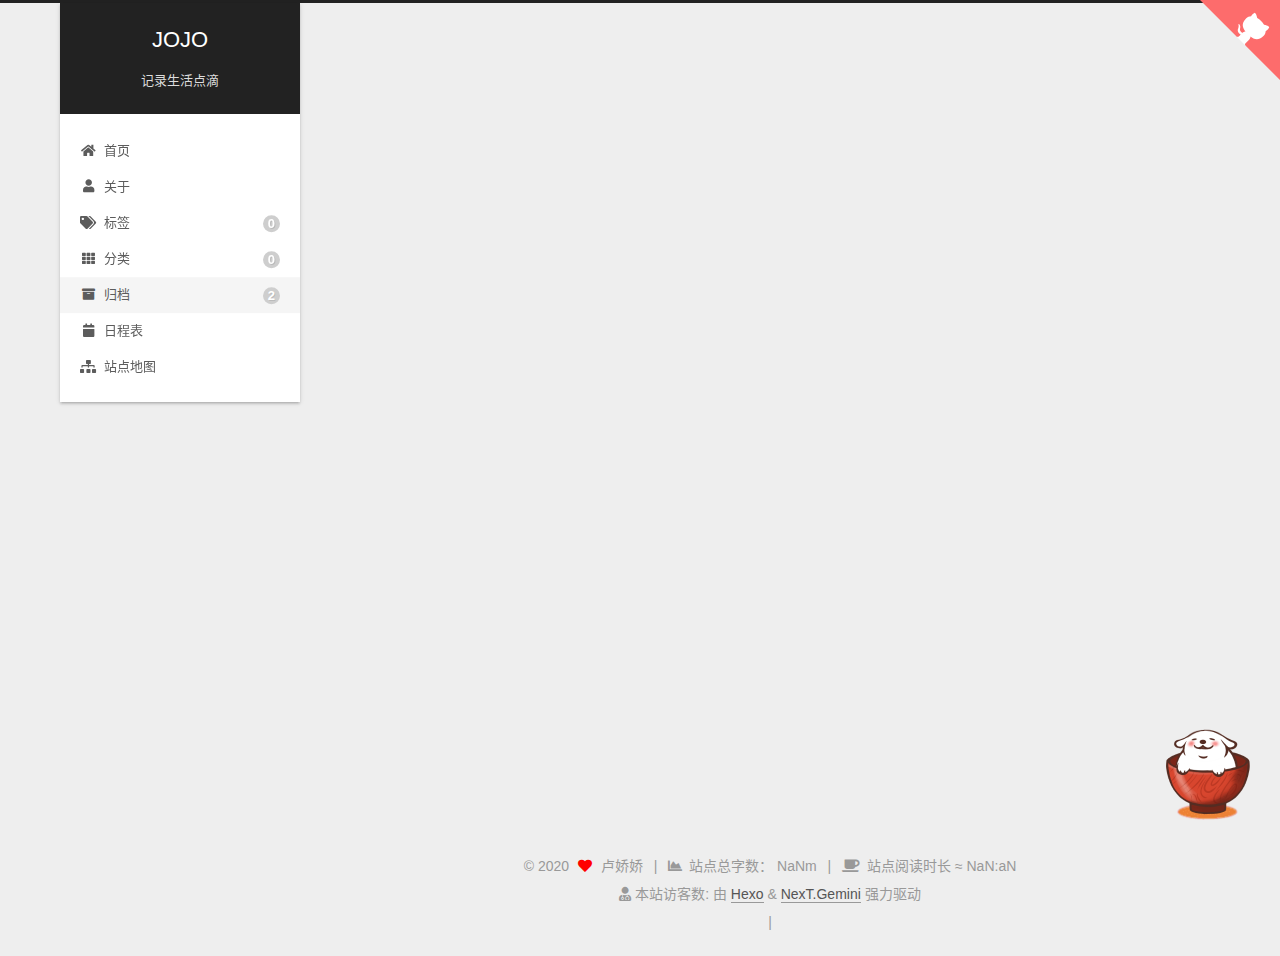
<file: archives/index.html>
<!DOCTYPE html>
<html lang="zh-CN">
<head>
  <meta charset="UTF-8">
<meta name="viewport" content="width=device-width, initial-scale=1, maximum-scale=2">
<meta name="theme-color" content="#222">
<meta name="generator" content="Hexo 5.1.1">
  <link rel="apple-touch-icon" sizes="180x180" href="/images/apple-touch-icon-next.png">
  <link rel="icon" type="image/png" sizes="32x32" href="/images/favicon-32x32-next.png">
  <link rel="icon" type="image/png" sizes="16x16" href="/images/favicon-16x16-next.png">
  <link rel="mask-icon" href="/images/logo.svg" color="#222">
  <meta name="baidu-site-verification" content="Nac3gPNOtQ">

<link rel="stylesheet" href="/css/main.css">


<link rel="stylesheet" href="/lib/font-awesome/css/all.min.css">

<script id="hexo-configurations">
    var NexT = window.NexT || {};
    var CONFIG = {"hostname":"yoursite.com","root":"/","scheme":"Gemini","version":"7.8.0","exturl":false,"sidebar":{"position":"left","display":"post","padding":18,"offset":12,"onmobile":false},"copycode":{"enable":false,"show_result":false,"style":null},"back2top":{"enable":true,"sidebar":false,"scrollpercent":false},"bookmark":{"enable":false,"color":"#222","save":"auto"},"fancybox":false,"mediumzoom":false,"lazyload":false,"pangu":false,"comments":{"style":"tabs","active":null,"storage":true,"lazyload":false,"nav":null},"algolia":{"hits":{"per_page":10},"labels":{"input_placeholder":"Search for Posts","hits_empty":"We didn't find any results for the search: ${query}","hits_stats":"${hits} results found in ${time} ms"}},"localsearch":{"enable":false,"trigger":"auto","top_n_per_article":1,"unescape":false,"preload":false},"motion":{"enable":true,"async":false,"transition":{"post_block":"fadeIn","post_header":"slideDownIn","post_body":"slideDownIn","coll_header":"slideLeftIn","sidebar":"slideUpIn"}}};
  </script>

  <meta property="og:type" content="website">
<meta property="og:title" content="JOJO">
<meta property="og:url" content="http://yoursite.com/archives/index.html">
<meta property="og:site_name" content="JOJO">
<meta property="og:locale" content="zh_CN">
<meta property="article:author" content="卢娇娇">
<meta name="twitter:card" content="summary">

<link rel="canonical" href="http://yoursite.com/archives/">


<script id="page-configurations">
  // https://hexo.io/docs/variables.html
  CONFIG.page = {
    sidebar: "",
    isHome : false,
    isPost : false,
    lang   : 'zh-CN'
  };
</script>

  <title>归档 | JOJO</title>
  






  <noscript>
  <style>
  .use-motion .brand,
  .use-motion .menu-item,
  .sidebar-inner,
  .use-motion .post-block,
  .use-motion .pagination,
  .use-motion .comments,
  .use-motion .post-header,
  .use-motion .post-body,
  .use-motion .collection-header { opacity: initial; }

  .use-motion .site-title,
  .use-motion .site-subtitle {
    opacity: initial;
    top: initial;
  }

  .use-motion .logo-line-before i { left: initial; }
  .use-motion .logo-line-after i { right: initial; }
  </style>
</noscript>

</head>

<body itemscope itemtype="http://schema.org/WebPage">
  <div class="container use-motion">
    <div class="headband"></div>
	<a target="_blank" rel="noopener" href="https://github.com/LW-cmd/LW-cmd.github.io" class="github-corner" aria-label="View source on GitHub"><svg width="80" height="80" viewBox="0 0 250 250" style="fill:#FD6C6C; color:#fff; position: absolute; top: 0; border: 0; right: 0;" aria-hidden="true"><path d="M0,0 L115,115 L130,115 L142,142 L250,250 L250,0 Z"></path><path d="M128.3,109.0 C113.8,99.7 119.0,89.6 119.0,89.6 C122.0,82.7 120.5,78.6 120.5,78.6 C119.2,72.0 123.4,76.3 123.4,76.3 C127.3,80.9 125.5,87.3 125.5,87.3 C122.9,97.6 130.6,101.9 134.4,103.2" fill="currentColor" style="transform-origin: 130px 106px;" class="octo-arm"></path><path d="M115.0,115.0 C114.9,115.1 118.7,116.5 119.8,115.4 L133.7,101.6 C136.9,99.2 139.9,98.4 142.2,98.6 C133.8,88.0 127.5,74.4 143.8,58.0 C148.5,53.4 154.0,51.2 159.7,51.0 C160.3,49.4 163.2,43.6 171.4,40.1 C171.4,40.1 176.1,42.5 178.8,56.2 C183.1,58.6 187.2,61.8 190.9,65.4 C194.5,69.0 197.7,73.2 200.1,77.6 C213.8,80.2 216.3,84.9 216.3,84.9 C212.7,93.1 206.9,96.0 205.4,96.6 C205.1,102.4 203.0,107.8 198.3,112.5 C181.9,128.9 168.3,122.5 157.7,114.1 C157.9,116.9 156.7,120.9 152.7,124.9 L141.0,136.5 C139.8,137.7 141.6,141.9 141.8,141.8 Z" fill="currentColor" class="octo-body"></path></svg></a><style>.github-corner:hover .octo-arm{animation:octocat-wave 560ms ease-in-out}@keyframes octocat-wave{0%,100%{transform:rotate(0)}20%,60%{transform:rotate(-25deg)}40%,80%{transform:rotate(10deg)}}@media (max-width:500px){.github-corner:hover .octo-arm{animation:none}.github-corner .octo-arm{animation:octocat-wave 560ms ease-in-out}}</style>

	<header class="header" itemscope itemtype="http://schema.org/WPHeader">
      <div class="header-inner"><div class="site-brand-container">
  <div class="site-nav-toggle">
    <div class="toggle" aria-label="切换导航栏">
      <span class="toggle-line toggle-line-first"></span>
      <span class="toggle-line toggle-line-middle"></span>
      <span class="toggle-line toggle-line-last"></span>
    </div>
  </div>

  <div class="site-meta">

    <a href="/" class="brand" rel="start">
      <span class="logo-line-before"><i></i></span>
      <h1 class="site-title">JOJO</h1>
      <span class="logo-line-after"><i></i></span>
    </a>
      <p class="site-subtitle" itemprop="description">记录生活点滴</p>
  </div>

  <div class="site-nav-right">
    <div class="toggle popup-trigger">
    </div>
  </div>
</div>




<nav class="site-nav">
  <ul id="menu" class="main-menu menu">
        <li class="menu-item menu-item-home">

    <a href="/" rel="section"><i class="fa fa-home fa-fw"></i>首页</a>

  </li>
        <li class="menu-item menu-item-about">

    <a href="/about/" rel="section"><i class="fa fa-user fa-fw"></i>关于</a>

  </li>
        <li class="menu-item menu-item-tags">

    <a href="/tags/" rel="section"><i class="fa fa-tags fa-fw"></i>标签<span class="badge">0</span></a>

  </li>
        <li class="menu-item menu-item-categories">

    <a href="/categories/" rel="section"><i class="fa fa-th fa-fw"></i>分类<span class="badge">0</span></a>

  </li>
        <li class="menu-item menu-item-archives">

    <a href="/archives/" rel="section"><i class="fa fa-archive fa-fw"></i>归档<span class="badge">2</span></a>

  </li>
        <li class="menu-item menu-item-schedule">

    <a href="/schedule/" rel="section"><i class="fa fa-calendar fa-fw"></i>日程表</a>

  </li>
        <li class="menu-item menu-item-sitemap">

    <a href="/sitemap.xml" rel="section"><i class="fa fa-sitemap fa-fw"></i>站点地图</a>

  </li>
  </ul>
</nav>




</div>
    </header>

    
  <div class="back-to-top">
    <i class="fa fa-arrow-up"></i>
    <span>0%</span>
  </div>


    <main class="main">
      <div class="main-inner">
        <div class="content-wrap">
          

          <div class="content archive">
            

  
  
  
  <div class="post-block">
    <div class="posts-collapse">
      <div class="collection-title">
        <span class="collection-header">嗯..! 目前共计 2 篇日志。 继续努力。</span>
      </div>

      
    <div class="collection-year">
      <span class="collection-header">2020</span>
    </div>

  <article itemscope itemtype="http://schema.org/Article">
    <header class="post-header">

      <div class="post-meta">
        <time itemprop="dateCreated"
              datetime="2020-09-05T23:58:44+08:00"
              content="2020-09-05">
          09-05
        </time>
      </div>

      <div class="post-title">
          <a class="post-title-link" href="/2020/09/05/GIS%E7%BD%91%E7%BB%9C%E5%BC%80%E5%8F%91%E4%BD%9C%E4%B8%9A1/" itemprop="url">
            <span itemprop="name">GIS网络开发作业1</span>
          </a>
      </div>

    </header>
  </article>

  <article itemscope itemtype="http://schema.org/Article">
    <header class="post-header">

      <div class="post-meta">
        <time itemprop="dateCreated"
              datetime="2020-09-01T21:22:18+08:00"
              content="2020-09-01">
          09-01
        </time>
      </div>

      <div class="post-title">
          <a class="post-title-link" href="/2020/09/01/hello-world/" itemprop="url">
            <span itemprop="name">Hello World</span>
          </a>
      </div>

    </header>
  </article>


    </div>
  </div>
  
  
  

  



          </div>
          

<script>
  window.addEventListener('tabs:register', () => {
    let { activeClass } = CONFIG.comments;
    if (CONFIG.comments.storage) {
      activeClass = localStorage.getItem('comments_active') || activeClass;
    }
    if (activeClass) {
      let activeTab = document.querySelector(`a[href="#comment-${activeClass}"]`);
      if (activeTab) {
        activeTab.click();
      }
    }
  });
  if (CONFIG.comments.storage) {
    window.addEventListener('tabs:click', event => {
      if (!event.target.matches('.tabs-comment .tab-content .tab-pane')) return;
      let commentClass = event.target.classList[1];
      localStorage.setItem('comments_active', commentClass);
    });
  }
</script>

        </div>
          
  
  <div class="toggle sidebar-toggle">
    <span class="toggle-line toggle-line-first"></span>
    <span class="toggle-line toggle-line-middle"></span>
    <span class="toggle-line toggle-line-last"></span>
  </div>

  <aside class="sidebar">
    <div class="sidebar-inner">

      <ul class="sidebar-nav motion-element">
        <li class="sidebar-nav-toc">
          文章目录
        </li>
        <li class="sidebar-nav-overview">
          站点概览
        </li>
      </ul>
	  <iframe frameborder="no" border="0" marginwidth="0" marginheight="0" width=330 height=86 src="//music.163.com/outchain/player?type=2&id=461347998&auto=1&height=66"></iframe>

      <!--noindex-->
      <div class="post-toc-wrap sidebar-panel">
      </div>
      <!--/noindex-->

      <div class="site-overview-wrap sidebar-panel">
        <div class="site-author motion-element" itemprop="author" itemscope itemtype="http://schema.org/Person">
    <img class="site-author-image" itemprop="image" alt="卢娇娇"
      src="/img/mypicture/20180428084049.jpg">
  <p class="site-author-name" itemprop="name">卢娇娇</p>
  <div class="site-description" itemprop="description"></div>
</div>
<div class="site-state-wrap motion-element">
  <nav class="site-state">
      <div class="site-state-item site-state-posts">
          <a href="/archives/">
        
          <span class="site-state-item-count">2</span>
          <span class="site-state-item-name">日志</span>
        </a>
      </div>
  </nav>
</div>
  <div class="links-of-author motion-element">
      <span class="links-of-author-item">
        <a href="https://github.com/LW-cmd" title="GitHub → https:&#x2F;&#x2F;github.com&#x2F;LW-cmd" rel="noopener" target="_blank"><i class="fab fa-github fa-fw"></i>GitHub</a>
      </span>
      <span class="links-of-author-item">
        <a href="https://blog.csdn.net/" title="CSDN → https:&#x2F;&#x2F;blog.csdn.net" rel="noopener" target="_blank"><i class="fa fa-crosshairs fa-fw"></i>CSDN</a>
      </span>
  </div>
  <div class="cc-license motion-element" itemprop="license">
    <a href="https://creativecommons.org/licenses/by-nc-sa/4.0/" class="cc-opacity" rel="noopener" target="_blank"><img src="/images/cc-by-nc-sa.svg" alt="Creative Commons"></a>
  </div>



      </div>

    </div>
  </aside>
  <div id="sidebar-dimmer"></div>


      </div>
    </main>

    <footer class="footer">
      <div class="footer-inner">
        

        
<div class="copyright">
  
  &copy; 
  <span itemprop="copyrightYear">2020</span>
  <span class="with-love">
    <i class="fa fa-heart"></i>
  </span>
  <span class="author" itemprop="copyrightHolder">卢娇娇</span>
<script async src="https://busuanzi.ibruce.info/busuanzi/2.3/busuanzi.pure.mini.js"></script>
    <span class="post-meta-divider">|</span>
    <span class="post-meta-item-icon">
      <i class="fa fa-chart-area"></i>
    </span>
      <span class="post-meta-item-text">站点总字数：</span>
    <span title="站点总字数">NaNm</span>
    <span class="post-meta-divider">|</span>
    <span class="post-meta-item-icon">
      <i class="fa fa-coffee"></i>
    </span>
      <span class="post-meta-item-text">站点阅读时长 &asymp;</span>
    <span title="站点阅读时长">NaN:aN</span>
</div>
  
  <div class="powered-by">
	<i class="fa fa-user-md"></i><span id="busuanzi_container_site_uv">
      本站访客数:<span id="busuanzi_value_site_uv"></span>
      </span>由 <a href="https://hexo.io/" class="theme-link" rel="noopener" target="_blank">Hexo</a> & <a href="https://theme-next.org/" class="theme-link" rel="noopener" target="_blank">NexT.Gemini</a> 强力驱动
  </div>

        
<div class="busuanzi-count">
  <script async src="https://busuanzi.ibruce.info/busuanzi/2.3/busuanzi.pure.mini.js"></script>
    <span class="post-meta-item" id="busuanzi_container_site_uv" style="display: none;">
      <span class="post-meta-item-icon">
        <i class="user"></i>
      </span>
      <span class="site-uv" title="总访客量">
        <span id="busuanzi_value_site_uv"></span>
      </span>
    </span>
    <span class="post-meta-divider">|</span>
    <span class="post-meta-item" id="busuanzi_container_site_pv" style="display: none;">
      <span class="post-meta-item-icon">
        <i class="eye"></i>
      </span>
      <span class="site-pv" title="总访问量">
        <span id="busuanzi_value_site_pv"></span>
      </span>
    </span>
</div>








      </div>
    </footer>
  </div>

  
  <script src="/lib/anime.min.js"></script>
  <script src="/lib/velocity/velocity.min.js"></script>
  <script src="/lib/velocity/velocity.ui.min.js"></script>

<script src="/js/utils.js"></script>

<script src="/js/motion.js"></script>


<script src="/js/schemes/pisces.js"></script>


<script src="/js/next-boot.js"></script>




  















  

  

<script src="/live2dw/lib/L2Dwidget.min.js?094cbace49a39548bed64abff5988b05"></script><script>L2Dwidget.init({"pluginRootPath":"live2dw/","pluginJsPath":"lib/","pluginModelPath":"assets/","tagMode":false,"model":{"jsonPath":"/live2dw/assets/wanko.model.json"},"display":{"position":"right","width":150,"height":300},"mobile":{"show":false},"log":false});</script></body>
</html>
</file>
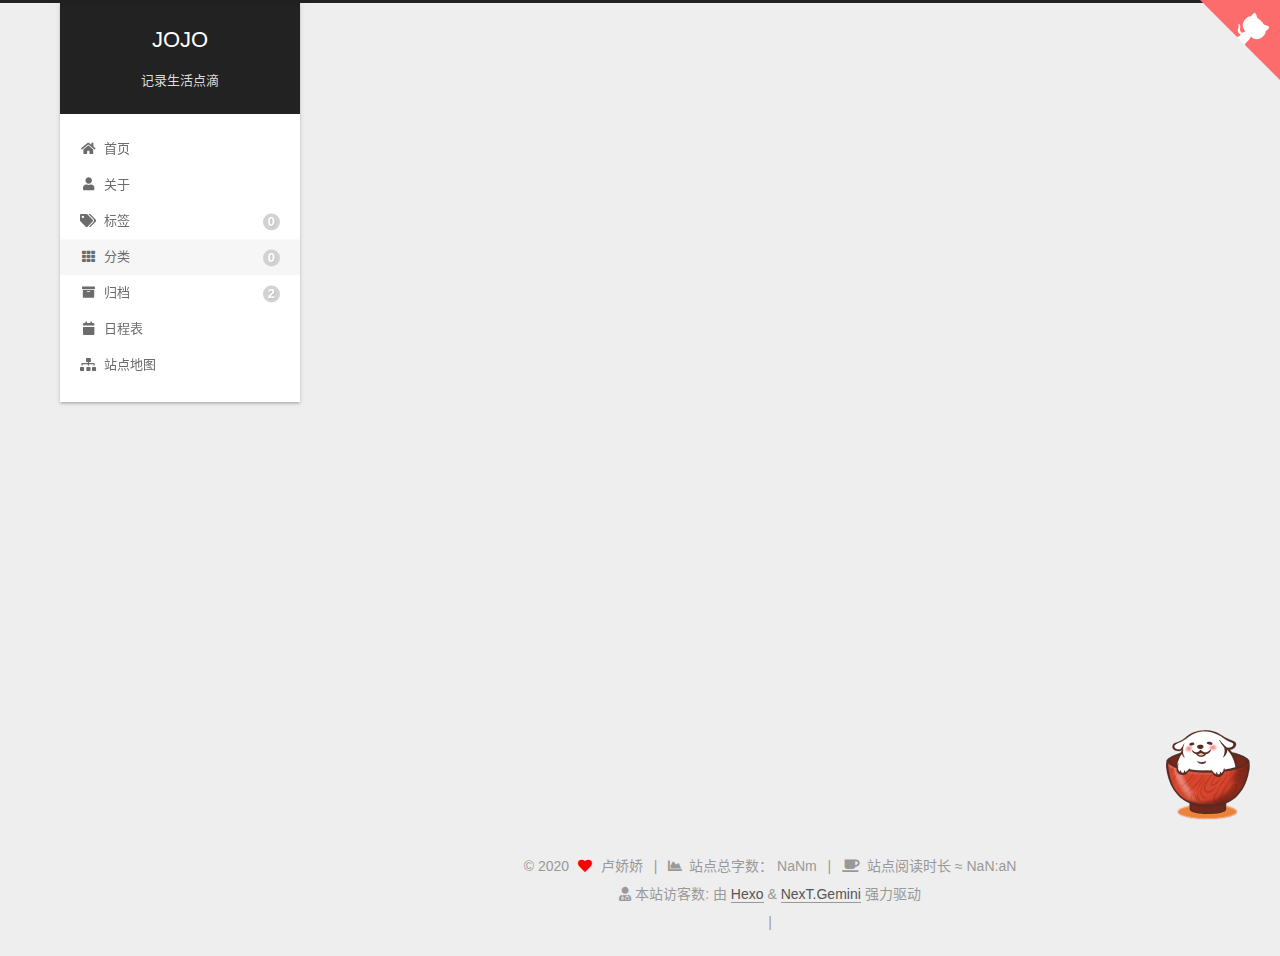
<file: categories/index.html>
<!DOCTYPE html>
<html lang="zh-CN">
<head>
  <meta charset="UTF-8">
<meta name="viewport" content="width=device-width, initial-scale=1, maximum-scale=2">
<meta name="theme-color" content="#222">
<meta name="generator" content="Hexo 5.1.1">
  <link rel="apple-touch-icon" sizes="180x180" href="/images/apple-touch-icon-next.png">
  <link rel="icon" type="image/png" sizes="32x32" href="/images/favicon-32x32-next.png">
  <link rel="icon" type="image/png" sizes="16x16" href="/images/favicon-16x16-next.png">
  <link rel="mask-icon" href="/images/logo.svg" color="#222">
  <meta name="baidu-site-verification" content="Nac3gPNOtQ">

<link rel="stylesheet" href="/css/main.css">


<link rel="stylesheet" href="/lib/font-awesome/css/all.min.css">

<script id="hexo-configurations">
    var NexT = window.NexT || {};
    var CONFIG = {"hostname":"yoursite.com","root":"/","scheme":"Gemini","version":"7.8.0","exturl":false,"sidebar":{"position":"left","display":"post","padding":18,"offset":12,"onmobile":false},"copycode":{"enable":false,"show_result":false,"style":null},"back2top":{"enable":true,"sidebar":false,"scrollpercent":false},"bookmark":{"enable":false,"color":"#222","save":"auto"},"fancybox":false,"mediumzoom":false,"lazyload":false,"pangu":false,"comments":{"style":"tabs","active":null,"storage":true,"lazyload":false,"nav":null},"algolia":{"hits":{"per_page":10},"labels":{"input_placeholder":"Search for Posts","hits_empty":"We didn't find any results for the search: ${query}","hits_stats":"${hits} results found in ${time} ms"}},"localsearch":{"enable":false,"trigger":"auto","top_n_per_article":1,"unescape":false,"preload":false},"motion":{"enable":true,"async":false,"transition":{"post_block":"fadeIn","post_header":"slideDownIn","post_body":"slideDownIn","coll_header":"slideLeftIn","sidebar":"slideUpIn"}}};
  </script>

  <meta property="og:type" content="website">
<meta property="og:title" content="categories">
<meta property="og:url" content="http://yoursite.com/categories/index.html">
<meta property="og:site_name" content="JOJO">
<meta property="og:locale" content="zh_CN">
<meta property="article:published_time" content="2020-09-02T11:06:16.000Z">
<meta property="article:modified_time" content="2020-09-02T11:06:39.608Z">
<meta property="article:author" content="卢娇娇">
<meta name="twitter:card" content="summary">

<link rel="canonical" href="http://yoursite.com/categories/">


<script id="page-configurations">
  // https://hexo.io/docs/variables.html
  CONFIG.page = {
    sidebar: "",
    isHome : false,
    isPost : false,
    lang   : 'zh-CN'
  };
</script>

  <title>categories | JOJO
</title>
  






  <noscript>
  <style>
  .use-motion .brand,
  .use-motion .menu-item,
  .sidebar-inner,
  .use-motion .post-block,
  .use-motion .pagination,
  .use-motion .comments,
  .use-motion .post-header,
  .use-motion .post-body,
  .use-motion .collection-header { opacity: initial; }

  .use-motion .site-title,
  .use-motion .site-subtitle {
    opacity: initial;
    top: initial;
  }

  .use-motion .logo-line-before i { left: initial; }
  .use-motion .logo-line-after i { right: initial; }
  </style>
</noscript>

</head>

<body itemscope itemtype="http://schema.org/WebPage">
  <div class="container use-motion">
    <div class="headband"></div>
	<a target="_blank" rel="noopener" href="https://github.com/LW-cmd/LW-cmd.github.io" class="github-corner" aria-label="View source on GitHub"><svg width="80" height="80" viewBox="0 0 250 250" style="fill:#FD6C6C; color:#fff; position: absolute; top: 0; border: 0; right: 0;" aria-hidden="true"><path d="M0,0 L115,115 L130,115 L142,142 L250,250 L250,0 Z"></path><path d="M128.3,109.0 C113.8,99.7 119.0,89.6 119.0,89.6 C122.0,82.7 120.5,78.6 120.5,78.6 C119.2,72.0 123.4,76.3 123.4,76.3 C127.3,80.9 125.5,87.3 125.5,87.3 C122.9,97.6 130.6,101.9 134.4,103.2" fill="currentColor" style="transform-origin: 130px 106px;" class="octo-arm"></path><path d="M115.0,115.0 C114.9,115.1 118.7,116.5 119.8,115.4 L133.7,101.6 C136.9,99.2 139.9,98.4 142.2,98.6 C133.8,88.0 127.5,74.4 143.8,58.0 C148.5,53.4 154.0,51.2 159.7,51.0 C160.3,49.4 163.2,43.6 171.4,40.1 C171.4,40.1 176.1,42.5 178.8,56.2 C183.1,58.6 187.2,61.8 190.9,65.4 C194.5,69.0 197.7,73.2 200.1,77.6 C213.8,80.2 216.3,84.9 216.3,84.9 C212.7,93.1 206.9,96.0 205.4,96.6 C205.1,102.4 203.0,107.8 198.3,112.5 C181.9,128.9 168.3,122.5 157.7,114.1 C157.9,116.9 156.7,120.9 152.7,124.9 L141.0,136.5 C139.8,137.7 141.6,141.9 141.8,141.8 Z" fill="currentColor" class="octo-body"></path></svg></a><style>.github-corner:hover .octo-arm{animation:octocat-wave 560ms ease-in-out}@keyframes octocat-wave{0%,100%{transform:rotate(0)}20%,60%{transform:rotate(-25deg)}40%,80%{transform:rotate(10deg)}}@media (max-width:500px){.github-corner:hover .octo-arm{animation:none}.github-corner .octo-arm{animation:octocat-wave 560ms ease-in-out}}</style>

	<header class="header" itemscope itemtype="http://schema.org/WPHeader">
      <div class="header-inner"><div class="site-brand-container">
  <div class="site-nav-toggle">
    <div class="toggle" aria-label="切换导航栏">
      <span class="toggle-line toggle-line-first"></span>
      <span class="toggle-line toggle-line-middle"></span>
      <span class="toggle-line toggle-line-last"></span>
    </div>
  </div>

  <div class="site-meta">

    <a href="/" class="brand" rel="start">
      <span class="logo-line-before"><i></i></span>
      <h1 class="site-title">JOJO</h1>
      <span class="logo-line-after"><i></i></span>
    </a>
      <p class="site-subtitle" itemprop="description">记录生活点滴</p>
  </div>

  <div class="site-nav-right">
    <div class="toggle popup-trigger">
    </div>
  </div>
</div>




<nav class="site-nav">
  <ul id="menu" class="main-menu menu">
        <li class="menu-item menu-item-home">

    <a href="/" rel="section"><i class="fa fa-home fa-fw"></i>首页</a>

  </li>
        <li class="menu-item menu-item-about">

    <a href="/about/" rel="section"><i class="fa fa-user fa-fw"></i>关于</a>

  </li>
        <li class="menu-item menu-item-tags">

    <a href="/tags/" rel="section"><i class="fa fa-tags fa-fw"></i>标签<span class="badge">0</span></a>

  </li>
        <li class="menu-item menu-item-categories">

    <a href="/categories/" rel="section"><i class="fa fa-th fa-fw"></i>分类<span class="badge">0</span></a>

  </li>
        <li class="menu-item menu-item-archives">

    <a href="/archives/" rel="section"><i class="fa fa-archive fa-fw"></i>归档<span class="badge">2</span></a>

  </li>
        <li class="menu-item menu-item-schedule">

    <a href="/schedule/" rel="section"><i class="fa fa-calendar fa-fw"></i>日程表</a>

  </li>
        <li class="menu-item menu-item-sitemap">

    <a href="/sitemap.xml" rel="section"><i class="fa fa-sitemap fa-fw"></i>站点地图</a>

  </li>
  </ul>
</nav>




</div>
    </header>

    
  <div class="back-to-top">
    <i class="fa fa-arrow-up"></i>
    <span>0%</span>
  </div>


    <main class="main">
      <div class="main-inner">
        <div class="content-wrap">
          
  
  

          <div class="content page posts-expand">
            

    
    
    
    <div class="post-block" lang="zh-CN">
      <header class="post-header">

<h1 class="post-title" itemprop="name headline">categories
</h1>

<div class="post-meta">
  

</div>

</header>

      
      
      
      <div class="post-body">
          <div class="category-all-page">
            <div class="category-all-title">
              暂无分类
            </div>
            <div class="category-all">
              
            </div>
          </div>
        
      </div>
      
      
      
    </div>
    

    
    
    


          </div>
          

<script>
  window.addEventListener('tabs:register', () => {
    let { activeClass } = CONFIG.comments;
    if (CONFIG.comments.storage) {
      activeClass = localStorage.getItem('comments_active') || activeClass;
    }
    if (activeClass) {
      let activeTab = document.querySelector(`a[href="#comment-${activeClass}"]`);
      if (activeTab) {
        activeTab.click();
      }
    }
  });
  if (CONFIG.comments.storage) {
    window.addEventListener('tabs:click', event => {
      if (!event.target.matches('.tabs-comment .tab-content .tab-pane')) return;
      let commentClass = event.target.classList[1];
      localStorage.setItem('comments_active', commentClass);
    });
  }
</script>

        </div>
          
  
  <div class="toggle sidebar-toggle">
    <span class="toggle-line toggle-line-first"></span>
    <span class="toggle-line toggle-line-middle"></span>
    <span class="toggle-line toggle-line-last"></span>
  </div>

  <aside class="sidebar">
    <div class="sidebar-inner">

      <ul class="sidebar-nav motion-element">
        <li class="sidebar-nav-toc">
          文章目录
        </li>
        <li class="sidebar-nav-overview">
          站点概览
        </li>
      </ul>
	  <iframe frameborder="no" border="0" marginwidth="0" marginheight="0" width=330 height=86 src="//music.163.com/outchain/player?type=2&id=461347998&auto=1&height=66"></iframe>

      <!--noindex-->
      <div class="post-toc-wrap sidebar-panel">
      </div>
      <!--/noindex-->

      <div class="site-overview-wrap sidebar-panel">
        <div class="site-author motion-element" itemprop="author" itemscope itemtype="http://schema.org/Person">
    <img class="site-author-image" itemprop="image" alt="卢娇娇"
      src="/img/mypicture/20180428084049.jpg">
  <p class="site-author-name" itemprop="name">卢娇娇</p>
  <div class="site-description" itemprop="description"></div>
</div>
<div class="site-state-wrap motion-element">
  <nav class="site-state">
      <div class="site-state-item site-state-posts">
          <a href="/archives/">
        
          <span class="site-state-item-count">2</span>
          <span class="site-state-item-name">日志</span>
        </a>
      </div>
  </nav>
</div>
  <div class="links-of-author motion-element">
      <span class="links-of-author-item">
        <a href="https://github.com/LW-cmd" title="GitHub → https:&#x2F;&#x2F;github.com&#x2F;LW-cmd" rel="noopener" target="_blank"><i class="fab fa-github fa-fw"></i>GitHub</a>
      </span>
      <span class="links-of-author-item">
        <a href="https://blog.csdn.net/" title="CSDN → https:&#x2F;&#x2F;blog.csdn.net" rel="noopener" target="_blank"><i class="fa fa-crosshairs fa-fw"></i>CSDN</a>
      </span>
  </div>
  <div class="cc-license motion-element" itemprop="license">
    <a href="https://creativecommons.org/licenses/by-nc-sa/4.0/" class="cc-opacity" rel="noopener" target="_blank"><img src="/images/cc-by-nc-sa.svg" alt="Creative Commons"></a>
  </div>



      </div>

    </div>
  </aside>
  <div id="sidebar-dimmer"></div>


      </div>
    </main>

    <footer class="footer">
      <div class="footer-inner">
        

        
<div class="copyright">
  
  &copy; 
  <span itemprop="copyrightYear">2020</span>
  <span class="with-love">
    <i class="fa fa-heart"></i>
  </span>
  <span class="author" itemprop="copyrightHolder">卢娇娇</span>
<script async src="https://busuanzi.ibruce.info/busuanzi/2.3/busuanzi.pure.mini.js"></script>
    <span class="post-meta-divider">|</span>
    <span class="post-meta-item-icon">
      <i class="fa fa-chart-area"></i>
    </span>
      <span class="post-meta-item-text">站点总字数：</span>
    <span title="站点总字数">NaNm</span>
    <span class="post-meta-divider">|</span>
    <span class="post-meta-item-icon">
      <i class="fa fa-coffee"></i>
    </span>
      <span class="post-meta-item-text">站点阅读时长 &asymp;</span>
    <span title="站点阅读时长">NaN:aN</span>
</div>
  
  <div class="powered-by">
	<i class="fa fa-user-md"></i><span id="busuanzi_container_site_uv">
      本站访客数:<span id="busuanzi_value_site_uv"></span>
      </span>由 <a href="https://hexo.io/" class="theme-link" rel="noopener" target="_blank">Hexo</a> & <a href="https://theme-next.org/" class="theme-link" rel="noopener" target="_blank">NexT.Gemini</a> 强力驱动
  </div>

        
<div class="busuanzi-count">
  <script async src="https://busuanzi.ibruce.info/busuanzi/2.3/busuanzi.pure.mini.js"></script>
    <span class="post-meta-item" id="busuanzi_container_site_uv" style="display: none;">
      <span class="post-meta-item-icon">
        <i class="user"></i>
      </span>
      <span class="site-uv" title="总访客量">
        <span id="busuanzi_value_site_uv"></span>
      </span>
    </span>
    <span class="post-meta-divider">|</span>
    <span class="post-meta-item" id="busuanzi_container_site_pv" style="display: none;">
      <span class="post-meta-item-icon">
        <i class="eye"></i>
      </span>
      <span class="site-pv" title="总访问量">
        <span id="busuanzi_value_site_pv"></span>
      </span>
    </span>
</div>








      </div>
    </footer>
  </div>

  
  <script src="/lib/anime.min.js"></script>
  <script src="/lib/velocity/velocity.min.js"></script>
  <script src="/lib/velocity/velocity.ui.min.js"></script>

<script src="/js/utils.js"></script>

<script src="/js/motion.js"></script>


<script src="/js/schemes/pisces.js"></script>


<script src="/js/next-boot.js"></script>




  















  

  

<script src="/live2dw/lib/L2Dwidget.min.js?094cbace49a39548bed64abff5988b05"></script><script>L2Dwidget.init({"pluginRootPath":"live2dw/","pluginJsPath":"lib/","pluginModelPath":"assets/","tagMode":false,"model":{"jsonPath":"/live2dw/assets/wanko.model.json"},"display":{"position":"right","width":150,"height":300},"mobile":{"show":false},"log":false});</script></body>
</html>
</file>
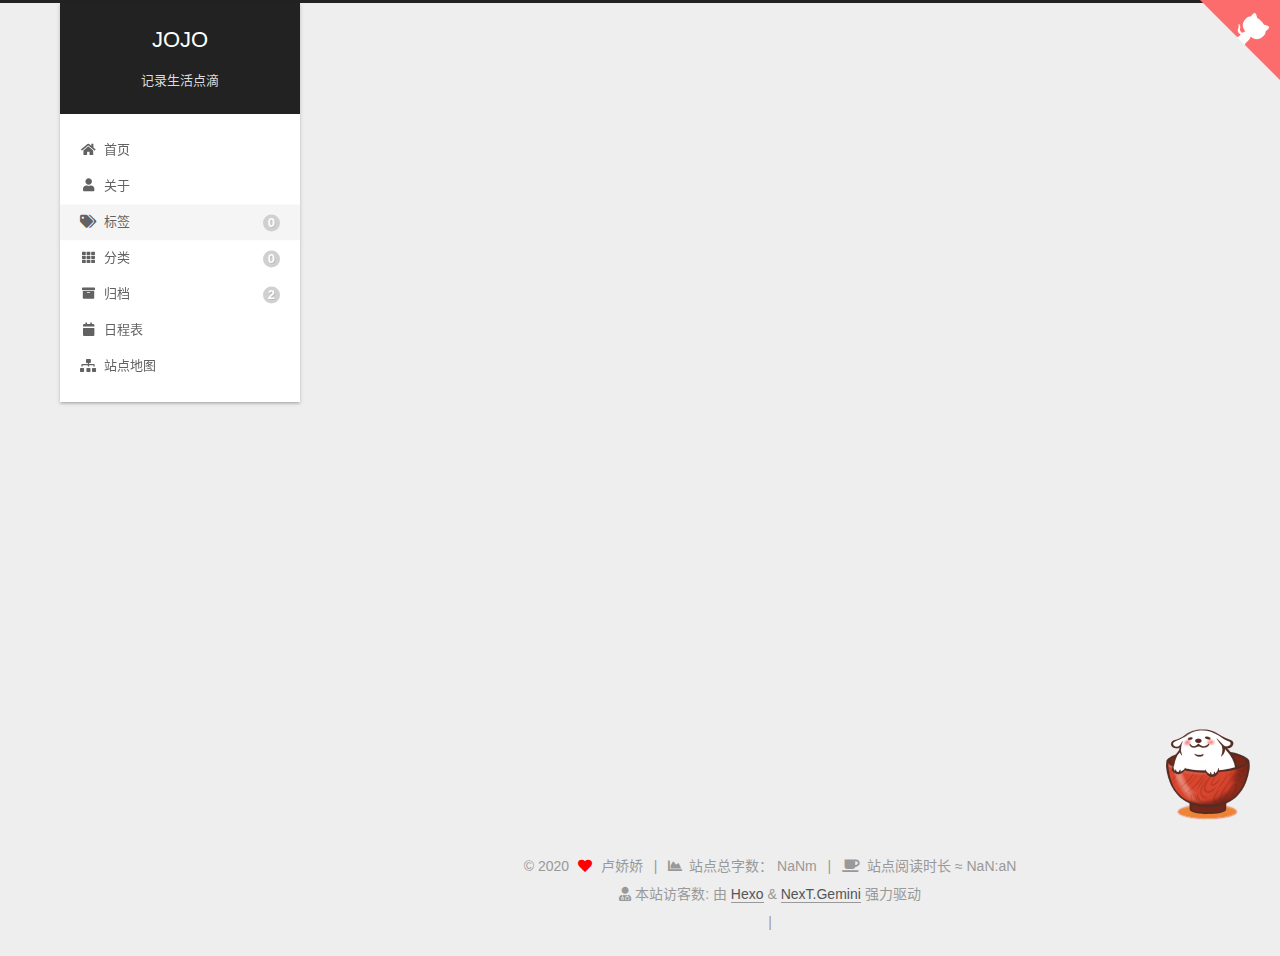
<file: tags/index.html>
<!DOCTYPE html>
<html lang="zh-CN">
<head>
  <meta charset="UTF-8">
<meta name="viewport" content="width=device-width, initial-scale=1, maximum-scale=2">
<meta name="theme-color" content="#222">
<meta name="generator" content="Hexo 5.1.1">
  <link rel="apple-touch-icon" sizes="180x180" href="/images/apple-touch-icon-next.png">
  <link rel="icon" type="image/png" sizes="32x32" href="/images/favicon-32x32-next.png">
  <link rel="icon" type="image/png" sizes="16x16" href="/images/favicon-16x16-next.png">
  <link rel="mask-icon" href="/images/logo.svg" color="#222">
  <meta name="baidu-site-verification" content="Nac3gPNOtQ">

<link rel="stylesheet" href="/css/main.css">


<link rel="stylesheet" href="/lib/font-awesome/css/all.min.css">

<script id="hexo-configurations">
    var NexT = window.NexT || {};
    var CONFIG = {"hostname":"yoursite.com","root":"/","scheme":"Gemini","version":"7.8.0","exturl":false,"sidebar":{"position":"left","display":"post","padding":18,"offset":12,"onmobile":false},"copycode":{"enable":false,"show_result":false,"style":null},"back2top":{"enable":true,"sidebar":false,"scrollpercent":false},"bookmark":{"enable":false,"color":"#222","save":"auto"},"fancybox":false,"mediumzoom":false,"lazyload":false,"pangu":false,"comments":{"style":"tabs","active":null,"storage":true,"lazyload":false,"nav":null},"algolia":{"hits":{"per_page":10},"labels":{"input_placeholder":"Search for Posts","hits_empty":"We didn't find any results for the search: ${query}","hits_stats":"${hits} results found in ${time} ms"}},"localsearch":{"enable":false,"trigger":"auto","top_n_per_article":1,"unescape":false,"preload":false},"motion":{"enable":true,"async":false,"transition":{"post_block":"fadeIn","post_header":"slideDownIn","post_body":"slideDownIn","coll_header":"slideLeftIn","sidebar":"slideUpIn"}}};
  </script>

  <meta property="og:type" content="website">
<meta property="og:title" content="tags">
<meta property="og:url" content="http://yoursite.com/tags/index.html">
<meta property="og:site_name" content="JOJO">
<meta property="og:locale" content="zh_CN">
<meta property="article:published_time" content="2020-09-02T09:51:30.000Z">
<meta property="article:modified_time" content="2020-09-02T11:01:22.227Z">
<meta property="article:author" content="卢娇娇">
<meta name="twitter:card" content="summary">

<link rel="canonical" href="http://yoursite.com/tags/">


<script id="page-configurations">
  // https://hexo.io/docs/variables.html
  CONFIG.page = {
    sidebar: "",
    isHome : false,
    isPost : false,
    lang   : 'zh-CN'
  };
</script>

  <title>tags | JOJO
</title>
  






  <noscript>
  <style>
  .use-motion .brand,
  .use-motion .menu-item,
  .sidebar-inner,
  .use-motion .post-block,
  .use-motion .pagination,
  .use-motion .comments,
  .use-motion .post-header,
  .use-motion .post-body,
  .use-motion .collection-header { opacity: initial; }

  .use-motion .site-title,
  .use-motion .site-subtitle {
    opacity: initial;
    top: initial;
  }

  .use-motion .logo-line-before i { left: initial; }
  .use-motion .logo-line-after i { right: initial; }
  </style>
</noscript>

</head>

<body itemscope itemtype="http://schema.org/WebPage">
  <div class="container use-motion">
    <div class="headband"></div>
	<a target="_blank" rel="noopener" href="https://github.com/LW-cmd/LW-cmd.github.io" class="github-corner" aria-label="View source on GitHub"><svg width="80" height="80" viewBox="0 0 250 250" style="fill:#FD6C6C; color:#fff; position: absolute; top: 0; border: 0; right: 0;" aria-hidden="true"><path d="M0,0 L115,115 L130,115 L142,142 L250,250 L250,0 Z"></path><path d="M128.3,109.0 C113.8,99.7 119.0,89.6 119.0,89.6 C122.0,82.7 120.5,78.6 120.5,78.6 C119.2,72.0 123.4,76.3 123.4,76.3 C127.3,80.9 125.5,87.3 125.5,87.3 C122.9,97.6 130.6,101.9 134.4,103.2" fill="currentColor" style="transform-origin: 130px 106px;" class="octo-arm"></path><path d="M115.0,115.0 C114.9,115.1 118.7,116.5 119.8,115.4 L133.7,101.6 C136.9,99.2 139.9,98.4 142.2,98.6 C133.8,88.0 127.5,74.4 143.8,58.0 C148.5,53.4 154.0,51.2 159.7,51.0 C160.3,49.4 163.2,43.6 171.4,40.1 C171.4,40.1 176.1,42.5 178.8,56.2 C183.1,58.6 187.2,61.8 190.9,65.4 C194.5,69.0 197.7,73.2 200.1,77.6 C213.8,80.2 216.3,84.9 216.3,84.9 C212.7,93.1 206.9,96.0 205.4,96.6 C205.1,102.4 203.0,107.8 198.3,112.5 C181.9,128.9 168.3,122.5 157.7,114.1 C157.9,116.9 156.7,120.9 152.7,124.9 L141.0,136.5 C139.8,137.7 141.6,141.9 141.8,141.8 Z" fill="currentColor" class="octo-body"></path></svg></a><style>.github-corner:hover .octo-arm{animation:octocat-wave 560ms ease-in-out}@keyframes octocat-wave{0%,100%{transform:rotate(0)}20%,60%{transform:rotate(-25deg)}40%,80%{transform:rotate(10deg)}}@media (max-width:500px){.github-corner:hover .octo-arm{animation:none}.github-corner .octo-arm{animation:octocat-wave 560ms ease-in-out}}</style>

	<header class="header" itemscope itemtype="http://schema.org/WPHeader">
      <div class="header-inner"><div class="site-brand-container">
  <div class="site-nav-toggle">
    <div class="toggle" aria-label="切换导航栏">
      <span class="toggle-line toggle-line-first"></span>
      <span class="toggle-line toggle-line-middle"></span>
      <span class="toggle-line toggle-line-last"></span>
    </div>
  </div>

  <div class="site-meta">

    <a href="/" class="brand" rel="start">
      <span class="logo-line-before"><i></i></span>
      <h1 class="site-title">JOJO</h1>
      <span class="logo-line-after"><i></i></span>
    </a>
      <p class="site-subtitle" itemprop="description">记录生活点滴</p>
  </div>

  <div class="site-nav-right">
    <div class="toggle popup-trigger">
    </div>
  </div>
</div>




<nav class="site-nav">
  <ul id="menu" class="main-menu menu">
        <li class="menu-item menu-item-home">

    <a href="/" rel="section"><i class="fa fa-home fa-fw"></i>首页</a>

  </li>
        <li class="menu-item menu-item-about">

    <a href="/about/" rel="section"><i class="fa fa-user fa-fw"></i>关于</a>

  </li>
        <li class="menu-item menu-item-tags">

    <a href="/tags/" rel="section"><i class="fa fa-tags fa-fw"></i>标签<span class="badge">0</span></a>

  </li>
        <li class="menu-item menu-item-categories">

    <a href="/categories/" rel="section"><i class="fa fa-th fa-fw"></i>分类<span class="badge">0</span></a>

  </li>
        <li class="menu-item menu-item-archives">

    <a href="/archives/" rel="section"><i class="fa fa-archive fa-fw"></i>归档<span class="badge">2</span></a>

  </li>
        <li class="menu-item menu-item-schedule">

    <a href="/schedule/" rel="section"><i class="fa fa-calendar fa-fw"></i>日程表</a>

  </li>
        <li class="menu-item menu-item-sitemap">

    <a href="/sitemap.xml" rel="section"><i class="fa fa-sitemap fa-fw"></i>站点地图</a>

  </li>
  </ul>
</nav>




</div>
    </header>

    
  <div class="back-to-top">
    <i class="fa fa-arrow-up"></i>
    <span>0%</span>
  </div>


    <main class="main">
      <div class="main-inner">
        <div class="content-wrap">
          
  
  

          <div class="content page posts-expand">
            

    
    
    
    <div class="post-block" lang="zh-CN">
      <header class="post-header">

<h1 class="post-title" itemprop="name headline">tags
</h1>

<div class="post-meta">
  

</div>

</header>

      
      
      
      <div class="post-body">
          <div class="tag-cloud">
            <div class="tag-cloud-title">
              暂无标签
            </div>
            <div class="tag-cloud-tags">
              
            </div>
          </div>
        
      </div>
      
      
      
    </div>
    

    
    
    


          </div>
          

<script>
  window.addEventListener('tabs:register', () => {
    let { activeClass } = CONFIG.comments;
    if (CONFIG.comments.storage) {
      activeClass = localStorage.getItem('comments_active') || activeClass;
    }
    if (activeClass) {
      let activeTab = document.querySelector(`a[href="#comment-${activeClass}"]`);
      if (activeTab) {
        activeTab.click();
      }
    }
  });
  if (CONFIG.comments.storage) {
    window.addEventListener('tabs:click', event => {
      if (!event.target.matches('.tabs-comment .tab-content .tab-pane')) return;
      let commentClass = event.target.classList[1];
      localStorage.setItem('comments_active', commentClass);
    });
  }
</script>

        </div>
          
  
  <div class="toggle sidebar-toggle">
    <span class="toggle-line toggle-line-first"></span>
    <span class="toggle-line toggle-line-middle"></span>
    <span class="toggle-line toggle-line-last"></span>
  </div>

  <aside class="sidebar">
    <div class="sidebar-inner">

      <ul class="sidebar-nav motion-element">
        <li class="sidebar-nav-toc">
          文章目录
        </li>
        <li class="sidebar-nav-overview">
          站点概览
        </li>
      </ul>
	  <iframe frameborder="no" border="0" marginwidth="0" marginheight="0" width=330 height=86 src="//music.163.com/outchain/player?type=2&id=461347998&auto=1&height=66"></iframe>

      <!--noindex-->
      <div class="post-toc-wrap sidebar-panel">
      </div>
      <!--/noindex-->

      <div class="site-overview-wrap sidebar-panel">
        <div class="site-author motion-element" itemprop="author" itemscope itemtype="http://schema.org/Person">
    <img class="site-author-image" itemprop="image" alt="卢娇娇"
      src="/img/mypicture/20180428084049.jpg">
  <p class="site-author-name" itemprop="name">卢娇娇</p>
  <div class="site-description" itemprop="description"></div>
</div>
<div class="site-state-wrap motion-element">
  <nav class="site-state">
      <div class="site-state-item site-state-posts">
          <a href="/archives/">
        
          <span class="site-state-item-count">2</span>
          <span class="site-state-item-name">日志</span>
        </a>
      </div>
  </nav>
</div>
  <div class="links-of-author motion-element">
      <span class="links-of-author-item">
        <a href="https://github.com/LW-cmd" title="GitHub → https:&#x2F;&#x2F;github.com&#x2F;LW-cmd" rel="noopener" target="_blank"><i class="fab fa-github fa-fw"></i>GitHub</a>
      </span>
      <span class="links-of-author-item">
        <a href="https://blog.csdn.net/" title="CSDN → https:&#x2F;&#x2F;blog.csdn.net" rel="noopener" target="_blank"><i class="fa fa-crosshairs fa-fw"></i>CSDN</a>
      </span>
  </div>
  <div class="cc-license motion-element" itemprop="license">
    <a href="https://creativecommons.org/licenses/by-nc-sa/4.0/" class="cc-opacity" rel="noopener" target="_blank"><img src="/images/cc-by-nc-sa.svg" alt="Creative Commons"></a>
  </div>



      </div>

    </div>
  </aside>
  <div id="sidebar-dimmer"></div>


      </div>
    </main>

    <footer class="footer">
      <div class="footer-inner">
        

        
<div class="copyright">
  
  &copy; 
  <span itemprop="copyrightYear">2020</span>
  <span class="with-love">
    <i class="fa fa-heart"></i>
  </span>
  <span class="author" itemprop="copyrightHolder">卢娇娇</span>
<script async src="https://busuanzi.ibruce.info/busuanzi/2.3/busuanzi.pure.mini.js"></script>
    <span class="post-meta-divider">|</span>
    <span class="post-meta-item-icon">
      <i class="fa fa-chart-area"></i>
    </span>
      <span class="post-meta-item-text">站点总字数：</span>
    <span title="站点总字数">NaNm</span>
    <span class="post-meta-divider">|</span>
    <span class="post-meta-item-icon">
      <i class="fa fa-coffee"></i>
    </span>
      <span class="post-meta-item-text">站点阅读时长 &asymp;</span>
    <span title="站点阅读时长">NaN:aN</span>
</div>
  
  <div class="powered-by">
	<i class="fa fa-user-md"></i><span id="busuanzi_container_site_uv">
      本站访客数:<span id="busuanzi_value_site_uv"></span>
      </span>由 <a href="https://hexo.io/" class="theme-link" rel="noopener" target="_blank">Hexo</a> & <a href="https://theme-next.org/" class="theme-link" rel="noopener" target="_blank">NexT.Gemini</a> 强力驱动
  </div>

        
<div class="busuanzi-count">
  <script async src="https://busuanzi.ibruce.info/busuanzi/2.3/busuanzi.pure.mini.js"></script>
    <span class="post-meta-item" id="busuanzi_container_site_uv" style="display: none;">
      <span class="post-meta-item-icon">
        <i class="user"></i>
      </span>
      <span class="site-uv" title="总访客量">
        <span id="busuanzi_value_site_uv"></span>
      </span>
    </span>
    <span class="post-meta-divider">|</span>
    <span class="post-meta-item" id="busuanzi_container_site_pv" style="display: none;">
      <span class="post-meta-item-icon">
        <i class="eye"></i>
      </span>
      <span class="site-pv" title="总访问量">
        <span id="busuanzi_value_site_pv"></span>
      </span>
    </span>
</div>








      </div>
    </footer>
  </div>

  
  <script src="/lib/anime.min.js"></script>
  <script src="/lib/velocity/velocity.min.js"></script>
  <script src="/lib/velocity/velocity.ui.min.js"></script>

<script src="/js/utils.js"></script>

<script src="/js/motion.js"></script>


<script src="/js/schemes/pisces.js"></script>


<script src="/js/next-boot.js"></script>




  















  

  

<script src="/live2dw/lib/L2Dwidget.min.js?094cbace49a39548bed64abff5988b05"></script><script>L2Dwidget.init({"pluginRootPath":"live2dw/","pluginJsPath":"lib/","pluginModelPath":"assets/","tagMode":false,"model":{"jsonPath":"/live2dw/assets/wanko.model.json"},"display":{"position":"right","width":150,"height":300},"mobile":{"show":false},"log":false});</script></body>
</html>
</file>
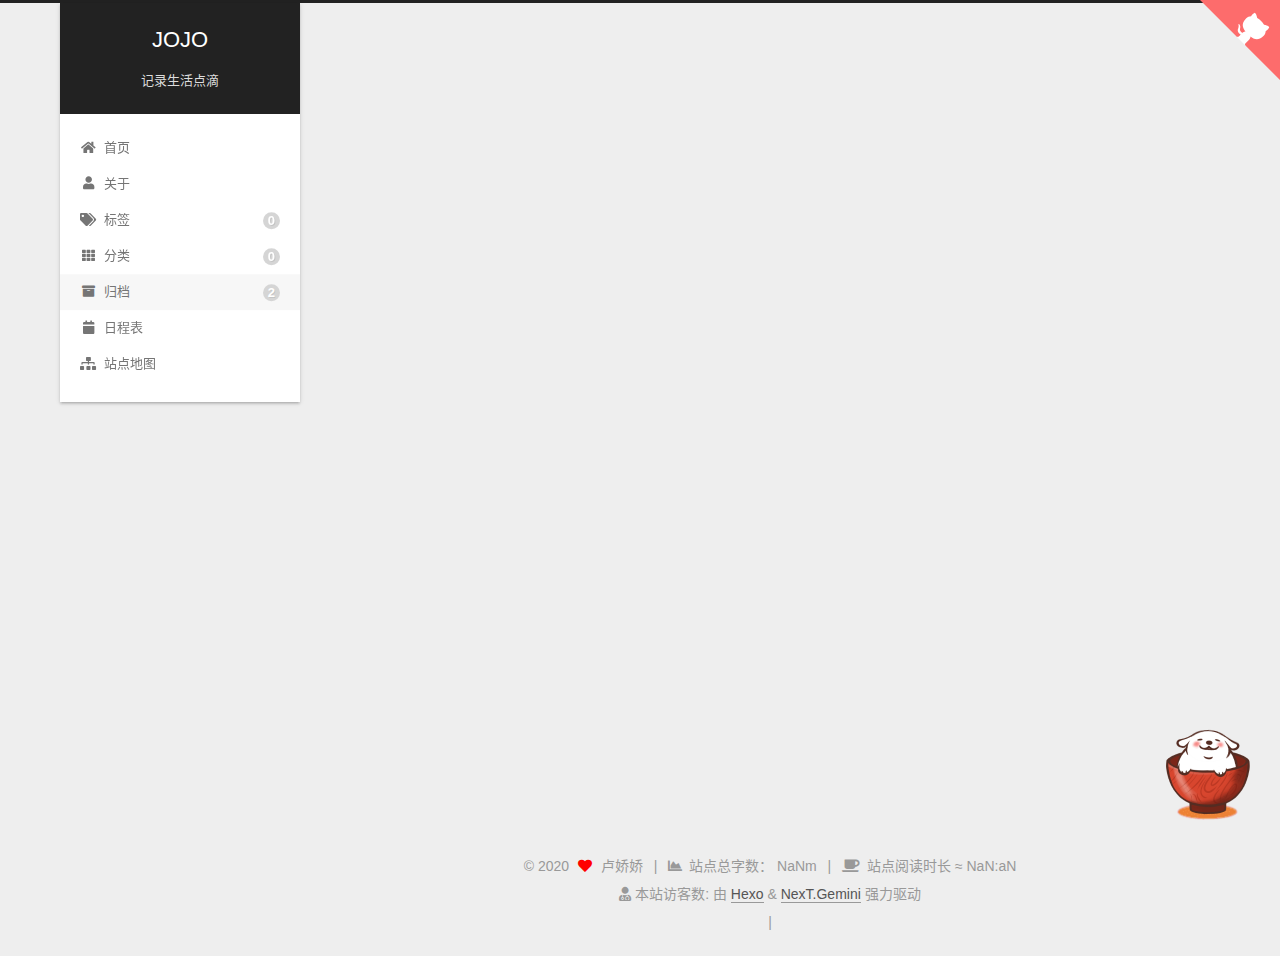
<file: archives/2020/index.html>
<!DOCTYPE html>
<html lang="zh-CN">
<head>
  <meta charset="UTF-8">
<meta name="viewport" content="width=device-width, initial-scale=1, maximum-scale=2">
<meta name="theme-color" content="#222">
<meta name="generator" content="Hexo 5.1.1">
  <link rel="apple-touch-icon" sizes="180x180" href="/images/apple-touch-icon-next.png">
  <link rel="icon" type="image/png" sizes="32x32" href="/images/favicon-32x32-next.png">
  <link rel="icon" type="image/png" sizes="16x16" href="/images/favicon-16x16-next.png">
  <link rel="mask-icon" href="/images/logo.svg" color="#222">
  <meta name="baidu-site-verification" content="Nac3gPNOtQ">

<link rel="stylesheet" href="/css/main.css">


<link rel="stylesheet" href="/lib/font-awesome/css/all.min.css">

<script id="hexo-configurations">
    var NexT = window.NexT || {};
    var CONFIG = {"hostname":"yoursite.com","root":"/","scheme":"Gemini","version":"7.8.0","exturl":false,"sidebar":{"position":"left","display":"post","padding":18,"offset":12,"onmobile":false},"copycode":{"enable":false,"show_result":false,"style":null},"back2top":{"enable":true,"sidebar":false,"scrollpercent":false},"bookmark":{"enable":false,"color":"#222","save":"auto"},"fancybox":false,"mediumzoom":false,"lazyload":false,"pangu":false,"comments":{"style":"tabs","active":null,"storage":true,"lazyload":false,"nav":null},"algolia":{"hits":{"per_page":10},"labels":{"input_placeholder":"Search for Posts","hits_empty":"We didn't find any results for the search: ${query}","hits_stats":"${hits} results found in ${time} ms"}},"localsearch":{"enable":false,"trigger":"auto","top_n_per_article":1,"unescape":false,"preload":false},"motion":{"enable":true,"async":false,"transition":{"post_block":"fadeIn","post_header":"slideDownIn","post_body":"slideDownIn","coll_header":"slideLeftIn","sidebar":"slideUpIn"}}};
  </script>

  <meta property="og:type" content="website">
<meta property="og:title" content="JOJO">
<meta property="og:url" content="http://yoursite.com/archives/2020/index.html">
<meta property="og:site_name" content="JOJO">
<meta property="og:locale" content="zh_CN">
<meta property="article:author" content="卢娇娇">
<meta name="twitter:card" content="summary">

<link rel="canonical" href="http://yoursite.com/archives/2020/">


<script id="page-configurations">
  // https://hexo.io/docs/variables.html
  CONFIG.page = {
    sidebar: "",
    isHome : false,
    isPost : false,
    lang   : 'zh-CN'
  };
</script>

  <title>归档 | JOJO</title>
  






  <noscript>
  <style>
  .use-motion .brand,
  .use-motion .menu-item,
  .sidebar-inner,
  .use-motion .post-block,
  .use-motion .pagination,
  .use-motion .comments,
  .use-motion .post-header,
  .use-motion .post-body,
  .use-motion .collection-header { opacity: initial; }

  .use-motion .site-title,
  .use-motion .site-subtitle {
    opacity: initial;
    top: initial;
  }

  .use-motion .logo-line-before i { left: initial; }
  .use-motion .logo-line-after i { right: initial; }
  </style>
</noscript>

</head>

<body itemscope itemtype="http://schema.org/WebPage">
  <div class="container use-motion">
    <div class="headband"></div>
	<a target="_blank" rel="noopener" href="https://github.com/LW-cmd/LW-cmd.github.io" class="github-corner" aria-label="View source on GitHub"><svg width="80" height="80" viewBox="0 0 250 250" style="fill:#FD6C6C; color:#fff; position: absolute; top: 0; border: 0; right: 0;" aria-hidden="true"><path d="M0,0 L115,115 L130,115 L142,142 L250,250 L250,0 Z"></path><path d="M128.3,109.0 C113.8,99.7 119.0,89.6 119.0,89.6 C122.0,82.7 120.5,78.6 120.5,78.6 C119.2,72.0 123.4,76.3 123.4,76.3 C127.3,80.9 125.5,87.3 125.5,87.3 C122.9,97.6 130.6,101.9 134.4,103.2" fill="currentColor" style="transform-origin: 130px 106px;" class="octo-arm"></path><path d="M115.0,115.0 C114.9,115.1 118.7,116.5 119.8,115.4 L133.7,101.6 C136.9,99.2 139.9,98.4 142.2,98.6 C133.8,88.0 127.5,74.4 143.8,58.0 C148.5,53.4 154.0,51.2 159.7,51.0 C160.3,49.4 163.2,43.6 171.4,40.1 C171.4,40.1 176.1,42.5 178.8,56.2 C183.1,58.6 187.2,61.8 190.9,65.4 C194.5,69.0 197.7,73.2 200.1,77.6 C213.8,80.2 216.3,84.9 216.3,84.9 C212.7,93.1 206.9,96.0 205.4,96.6 C205.1,102.4 203.0,107.8 198.3,112.5 C181.9,128.9 168.3,122.5 157.7,114.1 C157.9,116.9 156.7,120.9 152.7,124.9 L141.0,136.5 C139.8,137.7 141.6,141.9 141.8,141.8 Z" fill="currentColor" class="octo-body"></path></svg></a><style>.github-corner:hover .octo-arm{animation:octocat-wave 560ms ease-in-out}@keyframes octocat-wave{0%,100%{transform:rotate(0)}20%,60%{transform:rotate(-25deg)}40%,80%{transform:rotate(10deg)}}@media (max-width:500px){.github-corner:hover .octo-arm{animation:none}.github-corner .octo-arm{animation:octocat-wave 560ms ease-in-out}}</style>

	<header class="header" itemscope itemtype="http://schema.org/WPHeader">
      <div class="header-inner"><div class="site-brand-container">
  <div class="site-nav-toggle">
    <div class="toggle" aria-label="切换导航栏">
      <span class="toggle-line toggle-line-first"></span>
      <span class="toggle-line toggle-line-middle"></span>
      <span class="toggle-line toggle-line-last"></span>
    </div>
  </div>

  <div class="site-meta">

    <a href="/" class="brand" rel="start">
      <span class="logo-line-before"><i></i></span>
      <h1 class="site-title">JOJO</h1>
      <span class="logo-line-after"><i></i></span>
    </a>
      <p class="site-subtitle" itemprop="description">记录生活点滴</p>
  </div>

  <div class="site-nav-right">
    <div class="toggle popup-trigger">
    </div>
  </div>
</div>




<nav class="site-nav">
  <ul id="menu" class="main-menu menu">
        <li class="menu-item menu-item-home">

    <a href="/" rel="section"><i class="fa fa-home fa-fw"></i>首页</a>

  </li>
        <li class="menu-item menu-item-about">

    <a href="/about/" rel="section"><i class="fa fa-user fa-fw"></i>关于</a>

  </li>
        <li class="menu-item menu-item-tags">

    <a href="/tags/" rel="section"><i class="fa fa-tags fa-fw"></i>标签<span class="badge">0</span></a>

  </li>
        <li class="menu-item menu-item-categories">

    <a href="/categories/" rel="section"><i class="fa fa-th fa-fw"></i>分类<span class="badge">0</span></a>

  </li>
        <li class="menu-item menu-item-archives">

    <a href="/archives/" rel="section"><i class="fa fa-archive fa-fw"></i>归档<span class="badge">2</span></a>

  </li>
        <li class="menu-item menu-item-schedule">

    <a href="/schedule/" rel="section"><i class="fa fa-calendar fa-fw"></i>日程表</a>

  </li>
        <li class="menu-item menu-item-sitemap">

    <a href="/sitemap.xml" rel="section"><i class="fa fa-sitemap fa-fw"></i>站点地图</a>

  </li>
  </ul>
</nav>




</div>
    </header>

    
  <div class="back-to-top">
    <i class="fa fa-arrow-up"></i>
    <span>0%</span>
  </div>


    <main class="main">
      <div class="main-inner">
        <div class="content-wrap">
          

          <div class="content archive">
            

  
  
  
  <div class="post-block">
    <div class="posts-collapse">
      <div class="collection-title">
        <span class="collection-header">嗯..! 目前共计 2 篇日志。 继续努力。</span>
      </div>

      
    <div class="collection-year">
      <span class="collection-header">2020</span>
    </div>

  <article itemscope itemtype="http://schema.org/Article">
    <header class="post-header">

      <div class="post-meta">
        <time itemprop="dateCreated"
              datetime="2020-09-05T23:58:44+08:00"
              content="2020-09-05">
          09-05
        </time>
      </div>

      <div class="post-title">
          <a class="post-title-link" href="/2020/09/05/GIS%E7%BD%91%E7%BB%9C%E5%BC%80%E5%8F%91%E4%BD%9C%E4%B8%9A1/" itemprop="url">
            <span itemprop="name">GIS网络开发作业1</span>
          </a>
      </div>

    </header>
  </article>

  <article itemscope itemtype="http://schema.org/Article">
    <header class="post-header">

      <div class="post-meta">
        <time itemprop="dateCreated"
              datetime="2020-09-01T21:22:18+08:00"
              content="2020-09-01">
          09-01
        </time>
      </div>

      <div class="post-title">
          <a class="post-title-link" href="/2020/09/01/hello-world/" itemprop="url">
            <span itemprop="name">Hello World</span>
          </a>
      </div>

    </header>
  </article>


    </div>
  </div>
  
  
  

  



          </div>
          

<script>
  window.addEventListener('tabs:register', () => {
    let { activeClass } = CONFIG.comments;
    if (CONFIG.comments.storage) {
      activeClass = localStorage.getItem('comments_active') || activeClass;
    }
    if (activeClass) {
      let activeTab = document.querySelector(`a[href="#comment-${activeClass}"]`);
      if (activeTab) {
        activeTab.click();
      }
    }
  });
  if (CONFIG.comments.storage) {
    window.addEventListener('tabs:click', event => {
      if (!event.target.matches('.tabs-comment .tab-content .tab-pane')) return;
      let commentClass = event.target.classList[1];
      localStorage.setItem('comments_active', commentClass);
    });
  }
</script>

        </div>
          
  
  <div class="toggle sidebar-toggle">
    <span class="toggle-line toggle-line-first"></span>
    <span class="toggle-line toggle-line-middle"></span>
    <span class="toggle-line toggle-line-last"></span>
  </div>

  <aside class="sidebar">
    <div class="sidebar-inner">

      <ul class="sidebar-nav motion-element">
        <li class="sidebar-nav-toc">
          文章目录
        </li>
        <li class="sidebar-nav-overview">
          站点概览
        </li>
      </ul>
	  <iframe frameborder="no" border="0" marginwidth="0" marginheight="0" width=330 height=86 src="//music.163.com/outchain/player?type=2&id=461347998&auto=1&height=66"></iframe>

      <!--noindex-->
      <div class="post-toc-wrap sidebar-panel">
      </div>
      <!--/noindex-->

      <div class="site-overview-wrap sidebar-panel">
        <div class="site-author motion-element" itemprop="author" itemscope itemtype="http://schema.org/Person">
    <img class="site-author-image" itemprop="image" alt="卢娇娇"
      src="/img/mypicture/20180428084049.jpg">
  <p class="site-author-name" itemprop="name">卢娇娇</p>
  <div class="site-description" itemprop="description"></div>
</div>
<div class="site-state-wrap motion-element">
  <nav class="site-state">
      <div class="site-state-item site-state-posts">
          <a href="/archives/">
        
          <span class="site-state-item-count">2</span>
          <span class="site-state-item-name">日志</span>
        </a>
      </div>
  </nav>
</div>
  <div class="links-of-author motion-element">
      <span class="links-of-author-item">
        <a href="https://github.com/LW-cmd" title="GitHub → https:&#x2F;&#x2F;github.com&#x2F;LW-cmd" rel="noopener" target="_blank"><i class="fab fa-github fa-fw"></i>GitHub</a>
      </span>
      <span class="links-of-author-item">
        <a href="https://blog.csdn.net/" title="CSDN → https:&#x2F;&#x2F;blog.csdn.net" rel="noopener" target="_blank"><i class="fa fa-crosshairs fa-fw"></i>CSDN</a>
      </span>
  </div>
  <div class="cc-license motion-element" itemprop="license">
    <a href="https://creativecommons.org/licenses/by-nc-sa/4.0/" class="cc-opacity" rel="noopener" target="_blank"><img src="/images/cc-by-nc-sa.svg" alt="Creative Commons"></a>
  </div>



      </div>

    </div>
  </aside>
  <div id="sidebar-dimmer"></div>


      </div>
    </main>

    <footer class="footer">
      <div class="footer-inner">
        

        
<div class="copyright">
  
  &copy; 
  <span itemprop="copyrightYear">2020</span>
  <span class="with-love">
    <i class="fa fa-heart"></i>
  </span>
  <span class="author" itemprop="copyrightHolder">卢娇娇</span>
<script async src="https://busuanzi.ibruce.info/busuanzi/2.3/busuanzi.pure.mini.js"></script>
    <span class="post-meta-divider">|</span>
    <span class="post-meta-item-icon">
      <i class="fa fa-chart-area"></i>
    </span>
      <span class="post-meta-item-text">站点总字数：</span>
    <span title="站点总字数">NaNm</span>
    <span class="post-meta-divider">|</span>
    <span class="post-meta-item-icon">
      <i class="fa fa-coffee"></i>
    </span>
      <span class="post-meta-item-text">站点阅读时长 &asymp;</span>
    <span title="站点阅读时长">NaN:aN</span>
</div>
  
  <div class="powered-by">
	<i class="fa fa-user-md"></i><span id="busuanzi_container_site_uv">
      本站访客数:<span id="busuanzi_value_site_uv"></span>
      </span>由 <a href="https://hexo.io/" class="theme-link" rel="noopener" target="_blank">Hexo</a> & <a href="https://theme-next.org/" class="theme-link" rel="noopener" target="_blank">NexT.Gemini</a> 强力驱动
  </div>

        
<div class="busuanzi-count">
  <script async src="https://busuanzi.ibruce.info/busuanzi/2.3/busuanzi.pure.mini.js"></script>
    <span class="post-meta-item" id="busuanzi_container_site_uv" style="display: none;">
      <span class="post-meta-item-icon">
        <i class="user"></i>
      </span>
      <span class="site-uv" title="总访客量">
        <span id="busuanzi_value_site_uv"></span>
      </span>
    </span>
    <span class="post-meta-divider">|</span>
    <span class="post-meta-item" id="busuanzi_container_site_pv" style="display: none;">
      <span class="post-meta-item-icon">
        <i class="eye"></i>
      </span>
      <span class="site-pv" title="总访问量">
        <span id="busuanzi_value_site_pv"></span>
      </span>
    </span>
</div>








      </div>
    </footer>
  </div>

  
  <script src="/lib/anime.min.js"></script>
  <script src="/lib/velocity/velocity.min.js"></script>
  <script src="/lib/velocity/velocity.ui.min.js"></script>

<script src="/js/utils.js"></script>

<script src="/js/motion.js"></script>


<script src="/js/schemes/pisces.js"></script>


<script src="/js/next-boot.js"></script>




  















  

  

<script src="/live2dw/lib/L2Dwidget.min.js?094cbace49a39548bed64abff5988b05"></script><script>L2Dwidget.init({"pluginRootPath":"live2dw/","pluginJsPath":"lib/","pluginModelPath":"assets/","tagMode":false,"model":{"jsonPath":"/live2dw/assets/wanko.model.json"},"display":{"position":"right","width":150,"height":300},"mobile":{"show":false},"log":false});</script></body>
</html>
</file>
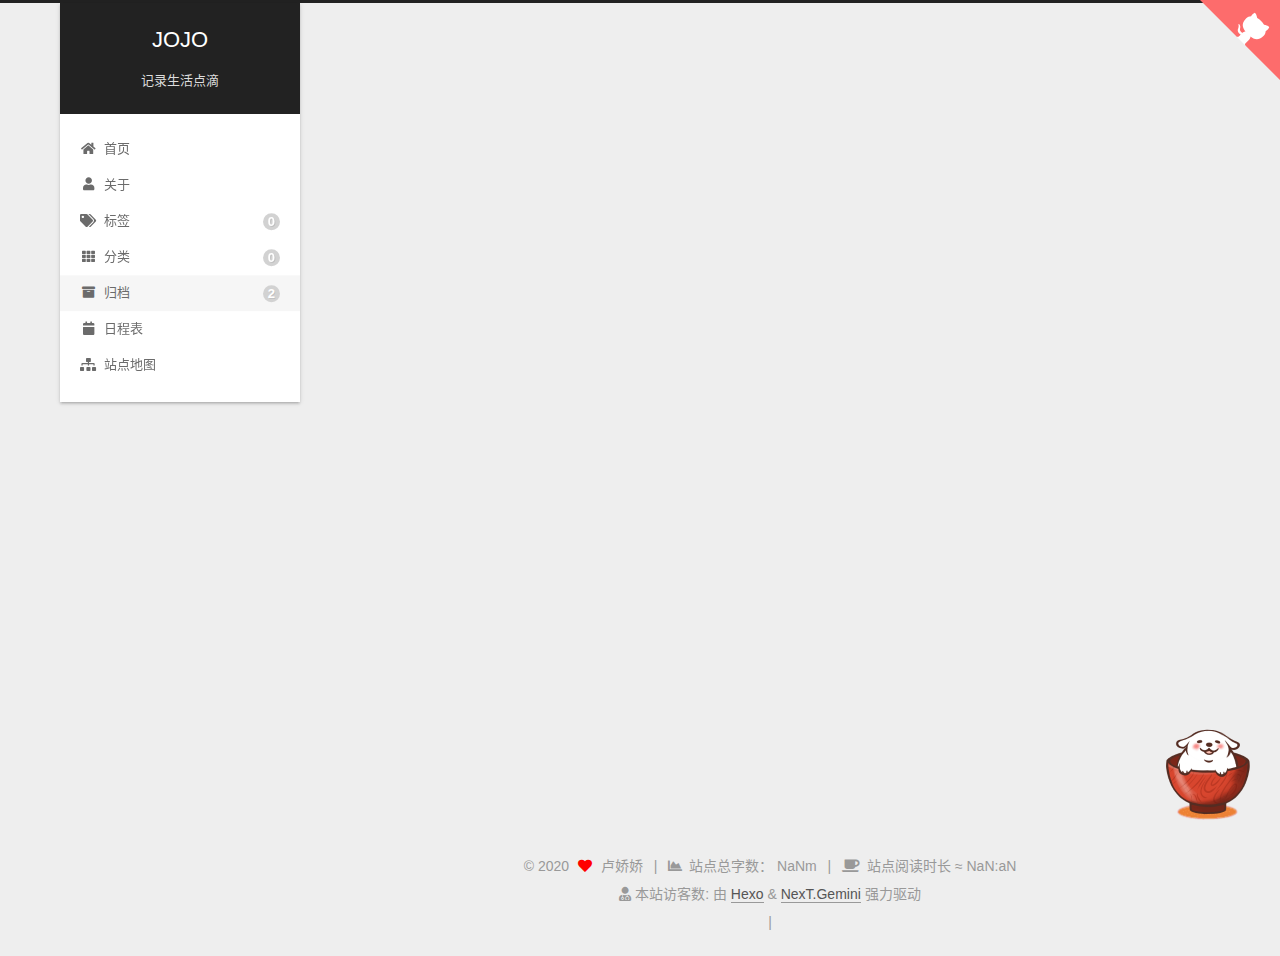
<file: archives/2020/09/index.html>
<!DOCTYPE html>
<html lang="zh-CN">
<head>
  <meta charset="UTF-8">
<meta name="viewport" content="width=device-width, initial-scale=1, maximum-scale=2">
<meta name="theme-color" content="#222">
<meta name="generator" content="Hexo 5.1.1">
  <link rel="apple-touch-icon" sizes="180x180" href="/images/apple-touch-icon-next.png">
  <link rel="icon" type="image/png" sizes="32x32" href="/images/favicon-32x32-next.png">
  <link rel="icon" type="image/png" sizes="16x16" href="/images/favicon-16x16-next.png">
  <link rel="mask-icon" href="/images/logo.svg" color="#222">
  <meta name="baidu-site-verification" content="Nac3gPNOtQ">

<link rel="stylesheet" href="/css/main.css">


<link rel="stylesheet" href="/lib/font-awesome/css/all.min.css">

<script id="hexo-configurations">
    var NexT = window.NexT || {};
    var CONFIG = {"hostname":"yoursite.com","root":"/","scheme":"Gemini","version":"7.8.0","exturl":false,"sidebar":{"position":"left","display":"post","padding":18,"offset":12,"onmobile":false},"copycode":{"enable":false,"show_result":false,"style":null},"back2top":{"enable":true,"sidebar":false,"scrollpercent":false},"bookmark":{"enable":false,"color":"#222","save":"auto"},"fancybox":false,"mediumzoom":false,"lazyload":false,"pangu":false,"comments":{"style":"tabs","active":null,"storage":true,"lazyload":false,"nav":null},"algolia":{"hits":{"per_page":10},"labels":{"input_placeholder":"Search for Posts","hits_empty":"We didn't find any results for the search: ${query}","hits_stats":"${hits} results found in ${time} ms"}},"localsearch":{"enable":false,"trigger":"auto","top_n_per_article":1,"unescape":false,"preload":false},"motion":{"enable":true,"async":false,"transition":{"post_block":"fadeIn","post_header":"slideDownIn","post_body":"slideDownIn","coll_header":"slideLeftIn","sidebar":"slideUpIn"}}};
  </script>

  <meta property="og:type" content="website">
<meta property="og:title" content="JOJO">
<meta property="og:url" content="http://yoursite.com/archives/2020/09/index.html">
<meta property="og:site_name" content="JOJO">
<meta property="og:locale" content="zh_CN">
<meta property="article:author" content="卢娇娇">
<meta name="twitter:card" content="summary">

<link rel="canonical" href="http://yoursite.com/archives/2020/09/">


<script id="page-configurations">
  // https://hexo.io/docs/variables.html
  CONFIG.page = {
    sidebar: "",
    isHome : false,
    isPost : false,
    lang   : 'zh-CN'
  };
</script>

  <title>归档 | JOJO</title>
  






  <noscript>
  <style>
  .use-motion .brand,
  .use-motion .menu-item,
  .sidebar-inner,
  .use-motion .post-block,
  .use-motion .pagination,
  .use-motion .comments,
  .use-motion .post-header,
  .use-motion .post-body,
  .use-motion .collection-header { opacity: initial; }

  .use-motion .site-title,
  .use-motion .site-subtitle {
    opacity: initial;
    top: initial;
  }

  .use-motion .logo-line-before i { left: initial; }
  .use-motion .logo-line-after i { right: initial; }
  </style>
</noscript>

</head>

<body itemscope itemtype="http://schema.org/WebPage">
  <div class="container use-motion">
    <div class="headband"></div>
	<a target="_blank" rel="noopener" href="https://github.com/LW-cmd/LW-cmd.github.io" class="github-corner" aria-label="View source on GitHub"><svg width="80" height="80" viewBox="0 0 250 250" style="fill:#FD6C6C; color:#fff; position: absolute; top: 0; border: 0; right: 0;" aria-hidden="true"><path d="M0,0 L115,115 L130,115 L142,142 L250,250 L250,0 Z"></path><path d="M128.3,109.0 C113.8,99.7 119.0,89.6 119.0,89.6 C122.0,82.7 120.5,78.6 120.5,78.6 C119.2,72.0 123.4,76.3 123.4,76.3 C127.3,80.9 125.5,87.3 125.5,87.3 C122.9,97.6 130.6,101.9 134.4,103.2" fill="currentColor" style="transform-origin: 130px 106px;" class="octo-arm"></path><path d="M115.0,115.0 C114.9,115.1 118.7,116.5 119.8,115.4 L133.7,101.6 C136.9,99.2 139.9,98.4 142.2,98.6 C133.8,88.0 127.5,74.4 143.8,58.0 C148.5,53.4 154.0,51.2 159.7,51.0 C160.3,49.4 163.2,43.6 171.4,40.1 C171.4,40.1 176.1,42.5 178.8,56.2 C183.1,58.6 187.2,61.8 190.9,65.4 C194.5,69.0 197.7,73.2 200.1,77.6 C213.8,80.2 216.3,84.9 216.3,84.9 C212.7,93.1 206.9,96.0 205.4,96.6 C205.1,102.4 203.0,107.8 198.3,112.5 C181.9,128.9 168.3,122.5 157.7,114.1 C157.9,116.9 156.7,120.9 152.7,124.9 L141.0,136.5 C139.8,137.7 141.6,141.9 141.8,141.8 Z" fill="currentColor" class="octo-body"></path></svg></a><style>.github-corner:hover .octo-arm{animation:octocat-wave 560ms ease-in-out}@keyframes octocat-wave{0%,100%{transform:rotate(0)}20%,60%{transform:rotate(-25deg)}40%,80%{transform:rotate(10deg)}}@media (max-width:500px){.github-corner:hover .octo-arm{animation:none}.github-corner .octo-arm{animation:octocat-wave 560ms ease-in-out}}</style>

	<header class="header" itemscope itemtype="http://schema.org/WPHeader">
      <div class="header-inner"><div class="site-brand-container">
  <div class="site-nav-toggle">
    <div class="toggle" aria-label="切换导航栏">
      <span class="toggle-line toggle-line-first"></span>
      <span class="toggle-line toggle-line-middle"></span>
      <span class="toggle-line toggle-line-last"></span>
    </div>
  </div>

  <div class="site-meta">

    <a href="/" class="brand" rel="start">
      <span class="logo-line-before"><i></i></span>
      <h1 class="site-title">JOJO</h1>
      <span class="logo-line-after"><i></i></span>
    </a>
      <p class="site-subtitle" itemprop="description">记录生活点滴</p>
  </div>

  <div class="site-nav-right">
    <div class="toggle popup-trigger">
    </div>
  </div>
</div>




<nav class="site-nav">
  <ul id="menu" class="main-menu menu">
        <li class="menu-item menu-item-home">

    <a href="/" rel="section"><i class="fa fa-home fa-fw"></i>首页</a>

  </li>
        <li class="menu-item menu-item-about">

    <a href="/about/" rel="section"><i class="fa fa-user fa-fw"></i>关于</a>

  </li>
        <li class="menu-item menu-item-tags">

    <a href="/tags/" rel="section"><i class="fa fa-tags fa-fw"></i>标签<span class="badge">0</span></a>

  </li>
        <li class="menu-item menu-item-categories">

    <a href="/categories/" rel="section"><i class="fa fa-th fa-fw"></i>分类<span class="badge">0</span></a>

  </li>
        <li class="menu-item menu-item-archives">

    <a href="/archives/" rel="section"><i class="fa fa-archive fa-fw"></i>归档<span class="badge">2</span></a>

  </li>
        <li class="menu-item menu-item-schedule">

    <a href="/schedule/" rel="section"><i class="fa fa-calendar fa-fw"></i>日程表</a>

  </li>
        <li class="menu-item menu-item-sitemap">

    <a href="/sitemap.xml" rel="section"><i class="fa fa-sitemap fa-fw"></i>站点地图</a>

  </li>
  </ul>
</nav>




</div>
    </header>

    
  <div class="back-to-top">
    <i class="fa fa-arrow-up"></i>
    <span>0%</span>
  </div>


    <main class="main">
      <div class="main-inner">
        <div class="content-wrap">
          

          <div class="content archive">
            

  
  
  
  <div class="post-block">
    <div class="posts-collapse">
      <div class="collection-title">
        <span class="collection-header">嗯..! 目前共计 2 篇日志。 继续努力。</span>
      </div>

      
    <div class="collection-year">
      <span class="collection-header">2020</span>
    </div>

  <article itemscope itemtype="http://schema.org/Article">
    <header class="post-header">

      <div class="post-meta">
        <time itemprop="dateCreated"
              datetime="2020-09-05T23:58:44+08:00"
              content="2020-09-05">
          09-05
        </time>
      </div>

      <div class="post-title">
          <a class="post-title-link" href="/2020/09/05/GIS%E7%BD%91%E7%BB%9C%E5%BC%80%E5%8F%91%E4%BD%9C%E4%B8%9A1/" itemprop="url">
            <span itemprop="name">GIS网络开发作业1</span>
          </a>
      </div>

    </header>
  </article>

  <article itemscope itemtype="http://schema.org/Article">
    <header class="post-header">

      <div class="post-meta">
        <time itemprop="dateCreated"
              datetime="2020-09-01T21:22:18+08:00"
              content="2020-09-01">
          09-01
        </time>
      </div>

      <div class="post-title">
          <a class="post-title-link" href="/2020/09/01/hello-world/" itemprop="url">
            <span itemprop="name">Hello World</span>
          </a>
      </div>

    </header>
  </article>


    </div>
  </div>
  
  
  

  



          </div>
          

<script>
  window.addEventListener('tabs:register', () => {
    let { activeClass } = CONFIG.comments;
    if (CONFIG.comments.storage) {
      activeClass = localStorage.getItem('comments_active') || activeClass;
    }
    if (activeClass) {
      let activeTab = document.querySelector(`a[href="#comment-${activeClass}"]`);
      if (activeTab) {
        activeTab.click();
      }
    }
  });
  if (CONFIG.comments.storage) {
    window.addEventListener('tabs:click', event => {
      if (!event.target.matches('.tabs-comment .tab-content .tab-pane')) return;
      let commentClass = event.target.classList[1];
      localStorage.setItem('comments_active', commentClass);
    });
  }
</script>

        </div>
          
  
  <div class="toggle sidebar-toggle">
    <span class="toggle-line toggle-line-first"></span>
    <span class="toggle-line toggle-line-middle"></span>
    <span class="toggle-line toggle-line-last"></span>
  </div>

  <aside class="sidebar">
    <div class="sidebar-inner">

      <ul class="sidebar-nav motion-element">
        <li class="sidebar-nav-toc">
          文章目录
        </li>
        <li class="sidebar-nav-overview">
          站点概览
        </li>
      </ul>
	  <iframe frameborder="no" border="0" marginwidth="0" marginheight="0" width=330 height=86 src="//music.163.com/outchain/player?type=2&id=461347998&auto=1&height=66"></iframe>

      <!--noindex-->
      <div class="post-toc-wrap sidebar-panel">
      </div>
      <!--/noindex-->

      <div class="site-overview-wrap sidebar-panel">
        <div class="site-author motion-element" itemprop="author" itemscope itemtype="http://schema.org/Person">
    <img class="site-author-image" itemprop="image" alt="卢娇娇"
      src="/img/mypicture/20180428084049.jpg">
  <p class="site-author-name" itemprop="name">卢娇娇</p>
  <div class="site-description" itemprop="description"></div>
</div>
<div class="site-state-wrap motion-element">
  <nav class="site-state">
      <div class="site-state-item site-state-posts">
          <a href="/archives/">
        
          <span class="site-state-item-count">2</span>
          <span class="site-state-item-name">日志</span>
        </a>
      </div>
  </nav>
</div>
  <div class="links-of-author motion-element">
      <span class="links-of-author-item">
        <a href="https://github.com/LW-cmd" title="GitHub → https:&#x2F;&#x2F;github.com&#x2F;LW-cmd" rel="noopener" target="_blank"><i class="fab fa-github fa-fw"></i>GitHub</a>
      </span>
      <span class="links-of-author-item">
        <a href="https://blog.csdn.net/" title="CSDN → https:&#x2F;&#x2F;blog.csdn.net" rel="noopener" target="_blank"><i class="fa fa-crosshairs fa-fw"></i>CSDN</a>
      </span>
  </div>
  <div class="cc-license motion-element" itemprop="license">
    <a href="https://creativecommons.org/licenses/by-nc-sa/4.0/" class="cc-opacity" rel="noopener" target="_blank"><img src="/images/cc-by-nc-sa.svg" alt="Creative Commons"></a>
  </div>



      </div>

    </div>
  </aside>
  <div id="sidebar-dimmer"></div>


      </div>
    </main>

    <footer class="footer">
      <div class="footer-inner">
        

        
<div class="copyright">
  
  &copy; 
  <span itemprop="copyrightYear">2020</span>
  <span class="with-love">
    <i class="fa fa-heart"></i>
  </span>
  <span class="author" itemprop="copyrightHolder">卢娇娇</span>
<script async src="https://busuanzi.ibruce.info/busuanzi/2.3/busuanzi.pure.mini.js"></script>
    <span class="post-meta-divider">|</span>
    <span class="post-meta-item-icon">
      <i class="fa fa-chart-area"></i>
    </span>
      <span class="post-meta-item-text">站点总字数：</span>
    <span title="站点总字数">NaNm</span>
    <span class="post-meta-divider">|</span>
    <span class="post-meta-item-icon">
      <i class="fa fa-coffee"></i>
    </span>
      <span class="post-meta-item-text">站点阅读时长 &asymp;</span>
    <span title="站点阅读时长">NaN:aN</span>
</div>
  
  <div class="powered-by">
	<i class="fa fa-user-md"></i><span id="busuanzi_container_site_uv">
      本站访客数:<span id="busuanzi_value_site_uv"></span>
      </span>由 <a href="https://hexo.io/" class="theme-link" rel="noopener" target="_blank">Hexo</a> & <a href="https://theme-next.org/" class="theme-link" rel="noopener" target="_blank">NexT.Gemini</a> 强力驱动
  </div>

        
<div class="busuanzi-count">
  <script async src="https://busuanzi.ibruce.info/busuanzi/2.3/busuanzi.pure.mini.js"></script>
    <span class="post-meta-item" id="busuanzi_container_site_uv" style="display: none;">
      <span class="post-meta-item-icon">
        <i class="user"></i>
      </span>
      <span class="site-uv" title="总访客量">
        <span id="busuanzi_value_site_uv"></span>
      </span>
    </span>
    <span class="post-meta-divider">|</span>
    <span class="post-meta-item" id="busuanzi_container_site_pv" style="display: none;">
      <span class="post-meta-item-icon">
        <i class="eye"></i>
      </span>
      <span class="site-pv" title="总访问量">
        <span id="busuanzi_value_site_pv"></span>
      </span>
    </span>
</div>








      </div>
    </footer>
  </div>

  
  <script src="/lib/anime.min.js"></script>
  <script src="/lib/velocity/velocity.min.js"></script>
  <script src="/lib/velocity/velocity.ui.min.js"></script>

<script src="/js/utils.js"></script>

<script src="/js/motion.js"></script>


<script src="/js/schemes/pisces.js"></script>


<script src="/js/next-boot.js"></script>




  















  

  

<script src="/live2dw/lib/L2Dwidget.min.js?094cbace49a39548bed64abff5988b05"></script><script>L2Dwidget.init({"pluginRootPath":"live2dw/","pluginJsPath":"lib/","pluginModelPath":"assets/","tagMode":false,"model":{"jsonPath":"/live2dw/assets/wanko.model.json"},"display":{"position":"right","width":150,"height":300},"mobile":{"show":false},"log":false});</script></body>
</html>
</file>
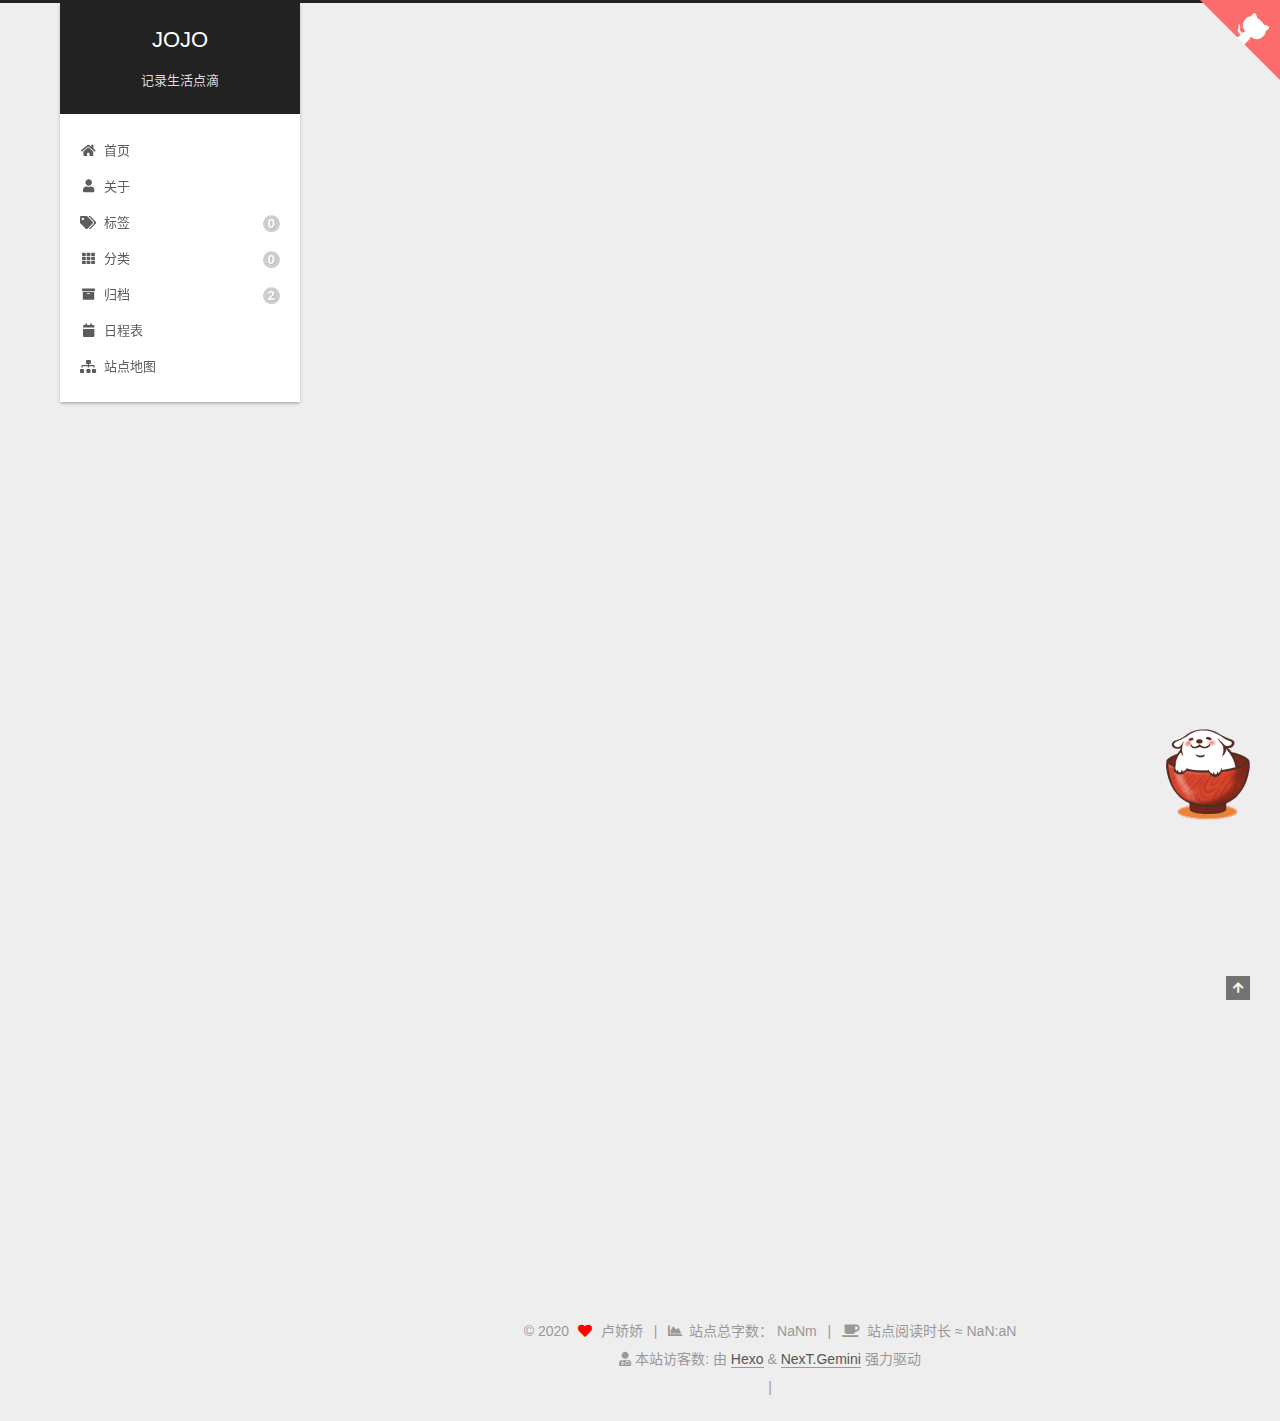
<file: 2020/09/01/hello-world/index.html>
<!DOCTYPE html>
<html lang="zh-CN">
<head>
  <meta charset="UTF-8">
<meta name="viewport" content="width=device-width, initial-scale=1, maximum-scale=2">
<meta name="theme-color" content="#222">
<meta name="generator" content="Hexo 5.1.1">
  <link rel="apple-touch-icon" sizes="180x180" href="/images/apple-touch-icon-next.png">
  <link rel="icon" type="image/png" sizes="32x32" href="/images/favicon-32x32-next.png">
  <link rel="icon" type="image/png" sizes="16x16" href="/images/favicon-16x16-next.png">
  <link rel="mask-icon" href="/images/logo.svg" color="#222">
  <meta name="baidu-site-verification" content="Nac3gPNOtQ">

<link rel="stylesheet" href="/css/main.css">


<link rel="stylesheet" href="/lib/font-awesome/css/all.min.css">

<script id="hexo-configurations">
    var NexT = window.NexT || {};
    var CONFIG = {"hostname":"yoursite.com","root":"/","scheme":"Gemini","version":"7.8.0","exturl":false,"sidebar":{"position":"left","display":"post","padding":18,"offset":12,"onmobile":false},"copycode":{"enable":false,"show_result":false,"style":null},"back2top":{"enable":true,"sidebar":false,"scrollpercent":false},"bookmark":{"enable":false,"color":"#222","save":"auto"},"fancybox":false,"mediumzoom":false,"lazyload":false,"pangu":false,"comments":{"style":"tabs","active":null,"storage":true,"lazyload":false,"nav":null},"algolia":{"hits":{"per_page":10},"labels":{"input_placeholder":"Search for Posts","hits_empty":"We didn't find any results for the search: ${query}","hits_stats":"${hits} results found in ${time} ms"}},"localsearch":{"enable":false,"trigger":"auto","top_n_per_article":1,"unescape":false,"preload":false},"motion":{"enable":true,"async":false,"transition":{"post_block":"fadeIn","post_header":"slideDownIn","post_body":"slideDownIn","coll_header":"slideLeftIn","sidebar":"slideUpIn"}}};
  </script>

  <meta name="description" content="Welcome to Hexo! This is your very first post. Check documentation for more info. If you get any problems when using Hexo, you can find the answer in troubleshooting or you can ask me on GitHub. Quick">
<meta property="og:type" content="article">
<meta property="og:title" content="Hello World">
<meta property="og:url" content="http://yoursite.com/2020/09/01/hello-world/index.html">
<meta property="og:site_name" content="JOJO">
<meta property="og:description" content="Welcome to Hexo! This is your very first post. Check documentation for more info. If you get any problems when using Hexo, you can find the answer in troubleshooting or you can ask me on GitHub. Quick">
<meta property="og:locale" content="zh_CN">
<meta property="article:published_time" content="2020-09-01T13:22:18.959Z">
<meta property="article:modified_time" content="2020-09-01T13:22:18.959Z">
<meta property="article:author" content="卢娇娇">
<meta name="twitter:card" content="summary">

<link rel="canonical" href="http://yoursite.com/2020/09/01/hello-world/">


<script id="page-configurations">
  // https://hexo.io/docs/variables.html
  CONFIG.page = {
    sidebar: "",
    isHome : false,
    isPost : true,
    lang   : 'zh-CN'
  };
</script>

  <title>Hello World | JOJO</title>
  






  <noscript>
  <style>
  .use-motion .brand,
  .use-motion .menu-item,
  .sidebar-inner,
  .use-motion .post-block,
  .use-motion .pagination,
  .use-motion .comments,
  .use-motion .post-header,
  .use-motion .post-body,
  .use-motion .collection-header { opacity: initial; }

  .use-motion .site-title,
  .use-motion .site-subtitle {
    opacity: initial;
    top: initial;
  }

  .use-motion .logo-line-before i { left: initial; }
  .use-motion .logo-line-after i { right: initial; }
  </style>
</noscript>

</head>

<body itemscope itemtype="http://schema.org/WebPage">
  <div class="container use-motion">
    <div class="headband"></div>
	<a target="_blank" rel="noopener" href="https://github.com/LW-cmd/LW-cmd.github.io" class="github-corner" aria-label="View source on GitHub"><svg width="80" height="80" viewBox="0 0 250 250" style="fill:#FD6C6C; color:#fff; position: absolute; top: 0; border: 0; right: 0;" aria-hidden="true"><path d="M0,0 L115,115 L130,115 L142,142 L250,250 L250,0 Z"></path><path d="M128.3,109.0 C113.8,99.7 119.0,89.6 119.0,89.6 C122.0,82.7 120.5,78.6 120.5,78.6 C119.2,72.0 123.4,76.3 123.4,76.3 C127.3,80.9 125.5,87.3 125.5,87.3 C122.9,97.6 130.6,101.9 134.4,103.2" fill="currentColor" style="transform-origin: 130px 106px;" class="octo-arm"></path><path d="M115.0,115.0 C114.9,115.1 118.7,116.5 119.8,115.4 L133.7,101.6 C136.9,99.2 139.9,98.4 142.2,98.6 C133.8,88.0 127.5,74.4 143.8,58.0 C148.5,53.4 154.0,51.2 159.7,51.0 C160.3,49.4 163.2,43.6 171.4,40.1 C171.4,40.1 176.1,42.5 178.8,56.2 C183.1,58.6 187.2,61.8 190.9,65.4 C194.5,69.0 197.7,73.2 200.1,77.6 C213.8,80.2 216.3,84.9 216.3,84.9 C212.7,93.1 206.9,96.0 205.4,96.6 C205.1,102.4 203.0,107.8 198.3,112.5 C181.9,128.9 168.3,122.5 157.7,114.1 C157.9,116.9 156.7,120.9 152.7,124.9 L141.0,136.5 C139.8,137.7 141.6,141.9 141.8,141.8 Z" fill="currentColor" class="octo-body"></path></svg></a><style>.github-corner:hover .octo-arm{animation:octocat-wave 560ms ease-in-out}@keyframes octocat-wave{0%,100%{transform:rotate(0)}20%,60%{transform:rotate(-25deg)}40%,80%{transform:rotate(10deg)}}@media (max-width:500px){.github-corner:hover .octo-arm{animation:none}.github-corner .octo-arm{animation:octocat-wave 560ms ease-in-out}}</style>

	<header class="header" itemscope itemtype="http://schema.org/WPHeader">
      <div class="header-inner"><div class="site-brand-container">
  <div class="site-nav-toggle">
    <div class="toggle" aria-label="切换导航栏">
      <span class="toggle-line toggle-line-first"></span>
      <span class="toggle-line toggle-line-middle"></span>
      <span class="toggle-line toggle-line-last"></span>
    </div>
  </div>

  <div class="site-meta">

    <a href="/" class="brand" rel="start">
      <span class="logo-line-before"><i></i></span>
      <h1 class="site-title">JOJO</h1>
      <span class="logo-line-after"><i></i></span>
    </a>
      <p class="site-subtitle" itemprop="description">记录生活点滴</p>
  </div>

  <div class="site-nav-right">
    <div class="toggle popup-trigger">
    </div>
  </div>
</div>




<nav class="site-nav">
  <ul id="menu" class="main-menu menu">
        <li class="menu-item menu-item-home">

    <a href="/" rel="section"><i class="fa fa-home fa-fw"></i>首页</a>

  </li>
        <li class="menu-item menu-item-about">

    <a href="/about/" rel="section"><i class="fa fa-user fa-fw"></i>关于</a>

  </li>
        <li class="menu-item menu-item-tags">

    <a href="/tags/" rel="section"><i class="fa fa-tags fa-fw"></i>标签<span class="badge">0</span></a>

  </li>
        <li class="menu-item menu-item-categories">

    <a href="/categories/" rel="section"><i class="fa fa-th fa-fw"></i>分类<span class="badge">0</span></a>

  </li>
        <li class="menu-item menu-item-archives">

    <a href="/archives/" rel="section"><i class="fa fa-archive fa-fw"></i>归档<span class="badge">2</span></a>

  </li>
        <li class="menu-item menu-item-schedule">

    <a href="/schedule/" rel="section"><i class="fa fa-calendar fa-fw"></i>日程表</a>

  </li>
        <li class="menu-item menu-item-sitemap">

    <a href="/sitemap.xml" rel="section"><i class="fa fa-sitemap fa-fw"></i>站点地图</a>

  </li>
  </ul>
</nav>




</div>
    </header>

    
  <div class="back-to-top">
    <i class="fa fa-arrow-up"></i>
    <span>0%</span>
  </div>


    <main class="main">
      <div class="main-inner">
        <div class="content-wrap">
          

          <div class="content post posts-expand">
            

    
  
  
  <article itemscope itemtype="http://schema.org/Article" class="post-block" lang="zh-CN">
    <link itemprop="mainEntityOfPage" href="http://yoursite.com/2020/09/01/hello-world/">

    <span hidden itemprop="author" itemscope itemtype="http://schema.org/Person">
      <meta itemprop="image" content="/img/mypicture/20180428084049.jpg">
      <meta itemprop="name" content="卢娇娇">
      <meta itemprop="description" content="">
    </span>

    <span hidden itemprop="publisher" itemscope itemtype="http://schema.org/Organization">
      <meta itemprop="name" content="JOJO">
    </span>
      <header class="post-header">
        <h1 class="post-title" itemprop="name headline">
          Hello World
        </h1>

        <div class="post-meta">
            <span class="post-meta-item">
              <span class="post-meta-item-icon">
                <i class="far fa-calendar"></i>
              </span>
              <span class="post-meta-item-text">发表于</span>

              <time title="创建时间：2020-09-01 21:22:18" itemprop="dateCreated datePublished" datetime="2020-09-01T21:22:18+08:00">2020-09-01</time>
            </span>

          
            <span class="post-meta-item" title="阅读次数" id="busuanzi_container_page_pv" style="display: none;">
              <span class="post-meta-item-icon">
                <i class="eye"></i>
              </span>
              <span class="post-meta-item-text">阅读次数：</span>
              <span id="busuanzi_value_page_pv"></span>
            </span><br>
            <span class="post-meta-item" title="本文字数">
              <span class="post-meta-item-icon">
                <i class="far fa-file-word"></i>
              </span>
                <span class="post-meta-item-text">本文字数：</span>
              <span></span>
            </span>
            <span class="post-meta-item" title="阅读时长">
              <span class="post-meta-item-icon">
                <i class="far fa-clock"></i>
              </span>
                <span class="post-meta-item-text">阅读时长 &asymp;</span>
              <span>NaN:aN</span>
            </span>

        </div>
      </header>

    
    
    
    <div class="post-body" itemprop="articleBody">

      
        <p>Welcome to <a target="_blank" rel="noopener" href="https://hexo.io/">Hexo</a>! This is your very first post. Check <a target="_blank" rel="noopener" href="https://hexo.io/docs/">documentation</a> for more info. If you get any problems when using Hexo, you can find the answer in <a target="_blank" rel="noopener" href="https://hexo.io/docs/troubleshooting.html">troubleshooting</a> or you can ask me on <a target="_blank" rel="noopener" href="https://github.com/hexojs/hexo/issues">GitHub</a>.</p>
<h2 id="Quick-Start"><a href="#Quick-Start" class="headerlink" title="Quick Start"></a>Quick Start</h2><h3 id="Create-a-new-post"><a href="#Create-a-new-post" class="headerlink" title="Create a new post"></a>Create a new post</h3><figure class="highlight bash"><table><tr><td class="gutter"><pre><span class="line">1</span><br></pre></td><td class="code"><pre><span class="line">$ hexo new <span class="string">&quot;My New Post&quot;</span></span><br></pre></td></tr></table></figure>

<p>More info: <a target="_blank" rel="noopener" href="https://hexo.io/docs/writing.html">Writing</a></p>
<h3 id="Run-server"><a href="#Run-server" class="headerlink" title="Run server"></a>Run server</h3><figure class="highlight bash"><table><tr><td class="gutter"><pre><span class="line">1</span><br></pre></td><td class="code"><pre><span class="line">$ hexo server</span><br></pre></td></tr></table></figure>

<p>More info: <a target="_blank" rel="noopener" href="https://hexo.io/docs/server.html">Server</a></p>
<h3 id="Generate-static-files"><a href="#Generate-static-files" class="headerlink" title="Generate static files"></a>Generate static files</h3><figure class="highlight bash"><table><tr><td class="gutter"><pre><span class="line">1</span><br></pre></td><td class="code"><pre><span class="line">$ hexo generate</span><br></pre></td></tr></table></figure>

<p>More info: <a target="_blank" rel="noopener" href="https://hexo.io/docs/generating.html">Generating</a></p>
<h3 id="Deploy-to-remote-sites"><a href="#Deploy-to-remote-sites" class="headerlink" title="Deploy to remote sites"></a>Deploy to remote sites</h3><figure class="highlight bash"><table><tr><td class="gutter"><pre><span class="line">1</span><br></pre></td><td class="code"><pre><span class="line">$ hexo deploy</span><br></pre></td></tr></table></figure>

<p>More info: <a target="_blank" rel="noopener" href="https://hexo.io/docs/one-command-deployment.html">Deployment</a></p>

    </div>

    
    
    
        

<div>
<ul class="post-copyright">
  <li class="post-copyright-author">
    <strong>本文作者： </strong>卢娇娇
  </li>
  <li class="post-copyright-link">
    <strong>本文链接：</strong>
    <a href="http://yoursite.com/2020/09/01/hello-world/" title="Hello World">http://yoursite.com/2020/09/01/hello-world/</a>
  </li>
  <li class="post-copyright-license">
    <strong>版权声明： </strong>本博客所有文章除特别声明外，均采用 <a href="https://creativecommons.org/licenses/by-nc-sa/4.0/" rel="noopener" target="_blank"><i class="fab fa-fw fa-creative-commons"></i>BY-NC-SA</a> 许可协议。转载请注明出处！
  </li>
</ul>
</div>


      <footer class="post-footer">

        


        
    <div class="post-nav">
      <div class="post-nav-item"></div>
      <div class="post-nav-item">
    <a href="/2020/09/05/GIS%E7%BD%91%E7%BB%9C%E5%BC%80%E5%8F%91%E4%BD%9C%E4%B8%9A1/" rel="next" title="GIS网络开发作业1">
      GIS网络开发作业1 <i class="fa fa-chevron-right"></i>
    </a></div>
    </div>
      </footer>
    
  </article>
  
  
  



          </div>
          

<script>
  window.addEventListener('tabs:register', () => {
    let { activeClass } = CONFIG.comments;
    if (CONFIG.comments.storage) {
      activeClass = localStorage.getItem('comments_active') || activeClass;
    }
    if (activeClass) {
      let activeTab = document.querySelector(`a[href="#comment-${activeClass}"]`);
      if (activeTab) {
        activeTab.click();
      }
    }
  });
  if (CONFIG.comments.storage) {
    window.addEventListener('tabs:click', event => {
      if (!event.target.matches('.tabs-comment .tab-content .tab-pane')) return;
      let commentClass = event.target.classList[1];
      localStorage.setItem('comments_active', commentClass);
    });
  }
</script>

        </div>
          
  
  <div class="toggle sidebar-toggle">
    <span class="toggle-line toggle-line-first"></span>
    <span class="toggle-line toggle-line-middle"></span>
    <span class="toggle-line toggle-line-last"></span>
  </div>

  <aside class="sidebar">
    <div class="sidebar-inner">

      <ul class="sidebar-nav motion-element">
        <li class="sidebar-nav-toc">
          文章目录
        </li>
        <li class="sidebar-nav-overview">
          站点概览
        </li>
      </ul>
	  <iframe frameborder="no" border="0" marginwidth="0" marginheight="0" width=330 height=86 src="//music.163.com/outchain/player?type=2&id=461347998&auto=1&height=66"></iframe>

      <!--noindex-->
      <div class="post-toc-wrap sidebar-panel">
          <div class="post-toc motion-element"><ol class="nav"><li class="nav-item nav-level-2"><a class="nav-link" href="#Quick-Start"><span class="nav-number">1.</span> <span class="nav-text">Quick Start</span></a><ol class="nav-child"><li class="nav-item nav-level-3"><a class="nav-link" href="#Create-a-new-post"><span class="nav-number">1.1.</span> <span class="nav-text">Create a new post</span></a></li><li class="nav-item nav-level-3"><a class="nav-link" href="#Run-server"><span class="nav-number">1.2.</span> <span class="nav-text">Run server</span></a></li><li class="nav-item nav-level-3"><a class="nav-link" href="#Generate-static-files"><span class="nav-number">1.3.</span> <span class="nav-text">Generate static files</span></a></li><li class="nav-item nav-level-3"><a class="nav-link" href="#Deploy-to-remote-sites"><span class="nav-number">1.4.</span> <span class="nav-text">Deploy to remote sites</span></a></li></ol></li></ol></div>
      </div>
      <!--/noindex-->

      <div class="site-overview-wrap sidebar-panel">
        <div class="site-author motion-element" itemprop="author" itemscope itemtype="http://schema.org/Person">
    <img class="site-author-image" itemprop="image" alt="卢娇娇"
      src="/img/mypicture/20180428084049.jpg">
  <p class="site-author-name" itemprop="name">卢娇娇</p>
  <div class="site-description" itemprop="description"></div>
</div>
<div class="site-state-wrap motion-element">
  <nav class="site-state">
      <div class="site-state-item site-state-posts">
          <a href="/archives/">
        
          <span class="site-state-item-count">2</span>
          <span class="site-state-item-name">日志</span>
        </a>
      </div>
  </nav>
</div>
  <div class="links-of-author motion-element">
      <span class="links-of-author-item">
        <a href="https://github.com/LW-cmd" title="GitHub → https:&#x2F;&#x2F;github.com&#x2F;LW-cmd" rel="noopener" target="_blank"><i class="fab fa-github fa-fw"></i>GitHub</a>
      </span>
      <span class="links-of-author-item">
        <a href="https://blog.csdn.net/" title="CSDN → https:&#x2F;&#x2F;blog.csdn.net" rel="noopener" target="_blank"><i class="fa fa-crosshairs fa-fw"></i>CSDN</a>
      </span>
  </div>
  <div class="cc-license motion-element" itemprop="license">
    <a href="https://creativecommons.org/licenses/by-nc-sa/4.0/" class="cc-opacity" rel="noopener" target="_blank"><img src="/images/cc-by-nc-sa.svg" alt="Creative Commons"></a>
  </div>



      </div>

    </div>
  </aside>
  <div id="sidebar-dimmer"></div>


      </div>
    </main>

    <footer class="footer">
      <div class="footer-inner">
        

        
<div class="copyright">
  
  &copy; 
  <span itemprop="copyrightYear">2020</span>
  <span class="with-love">
    <i class="fa fa-heart"></i>
  </span>
  <span class="author" itemprop="copyrightHolder">卢娇娇</span>
<script async src="https://busuanzi.ibruce.info/busuanzi/2.3/busuanzi.pure.mini.js"></script>
    <span class="post-meta-divider">|</span>
    <span class="post-meta-item-icon">
      <i class="fa fa-chart-area"></i>
    </span>
      <span class="post-meta-item-text">站点总字数：</span>
    <span title="站点总字数">NaNm</span>
    <span class="post-meta-divider">|</span>
    <span class="post-meta-item-icon">
      <i class="fa fa-coffee"></i>
    </span>
      <span class="post-meta-item-text">站点阅读时长 &asymp;</span>
    <span title="站点阅读时长">NaN:aN</span>
</div>
  
  <div class="powered-by">
	<i class="fa fa-user-md"></i><span id="busuanzi_container_site_uv">
      本站访客数:<span id="busuanzi_value_site_uv"></span>
      </span>由 <a href="https://hexo.io/" class="theme-link" rel="noopener" target="_blank">Hexo</a> & <a href="https://theme-next.org/" class="theme-link" rel="noopener" target="_blank">NexT.Gemini</a> 强力驱动
  </div>

        
<div class="busuanzi-count">
  <script async src="https://busuanzi.ibruce.info/busuanzi/2.3/busuanzi.pure.mini.js"></script>
    <span class="post-meta-item" id="busuanzi_container_site_uv" style="display: none;">
      <span class="post-meta-item-icon">
        <i class="user"></i>
      </span>
      <span class="site-uv" title="总访客量">
        <span id="busuanzi_value_site_uv"></span>
      </span>
    </span>
    <span class="post-meta-divider">|</span>
    <span class="post-meta-item" id="busuanzi_container_site_pv" style="display: none;">
      <span class="post-meta-item-icon">
        <i class="eye"></i>
      </span>
      <span class="site-pv" title="总访问量">
        <span id="busuanzi_value_site_pv"></span>
      </span>
    </span>
</div>








      </div>
    </footer>
  </div>

  
  <script src="/lib/anime.min.js"></script>
  <script src="/lib/velocity/velocity.min.js"></script>
  <script src="/lib/velocity/velocity.ui.min.js"></script>

<script src="/js/utils.js"></script>

<script src="/js/motion.js"></script>


<script src="/js/schemes/pisces.js"></script>


<script src="/js/next-boot.js"></script>




  















  

  

<script src="/live2dw/lib/L2Dwidget.min.js?094cbace49a39548bed64abff5988b05"></script><script>L2Dwidget.init({"pluginRootPath":"live2dw/","pluginJsPath":"lib/","pluginModelPath":"assets/","tagMode":false,"model":{"jsonPath":"/live2dw/assets/wanko.model.json"},"display":{"position":"right","width":150,"height":300},"mobile":{"show":false},"log":false});</script></body>
</html>
</file>
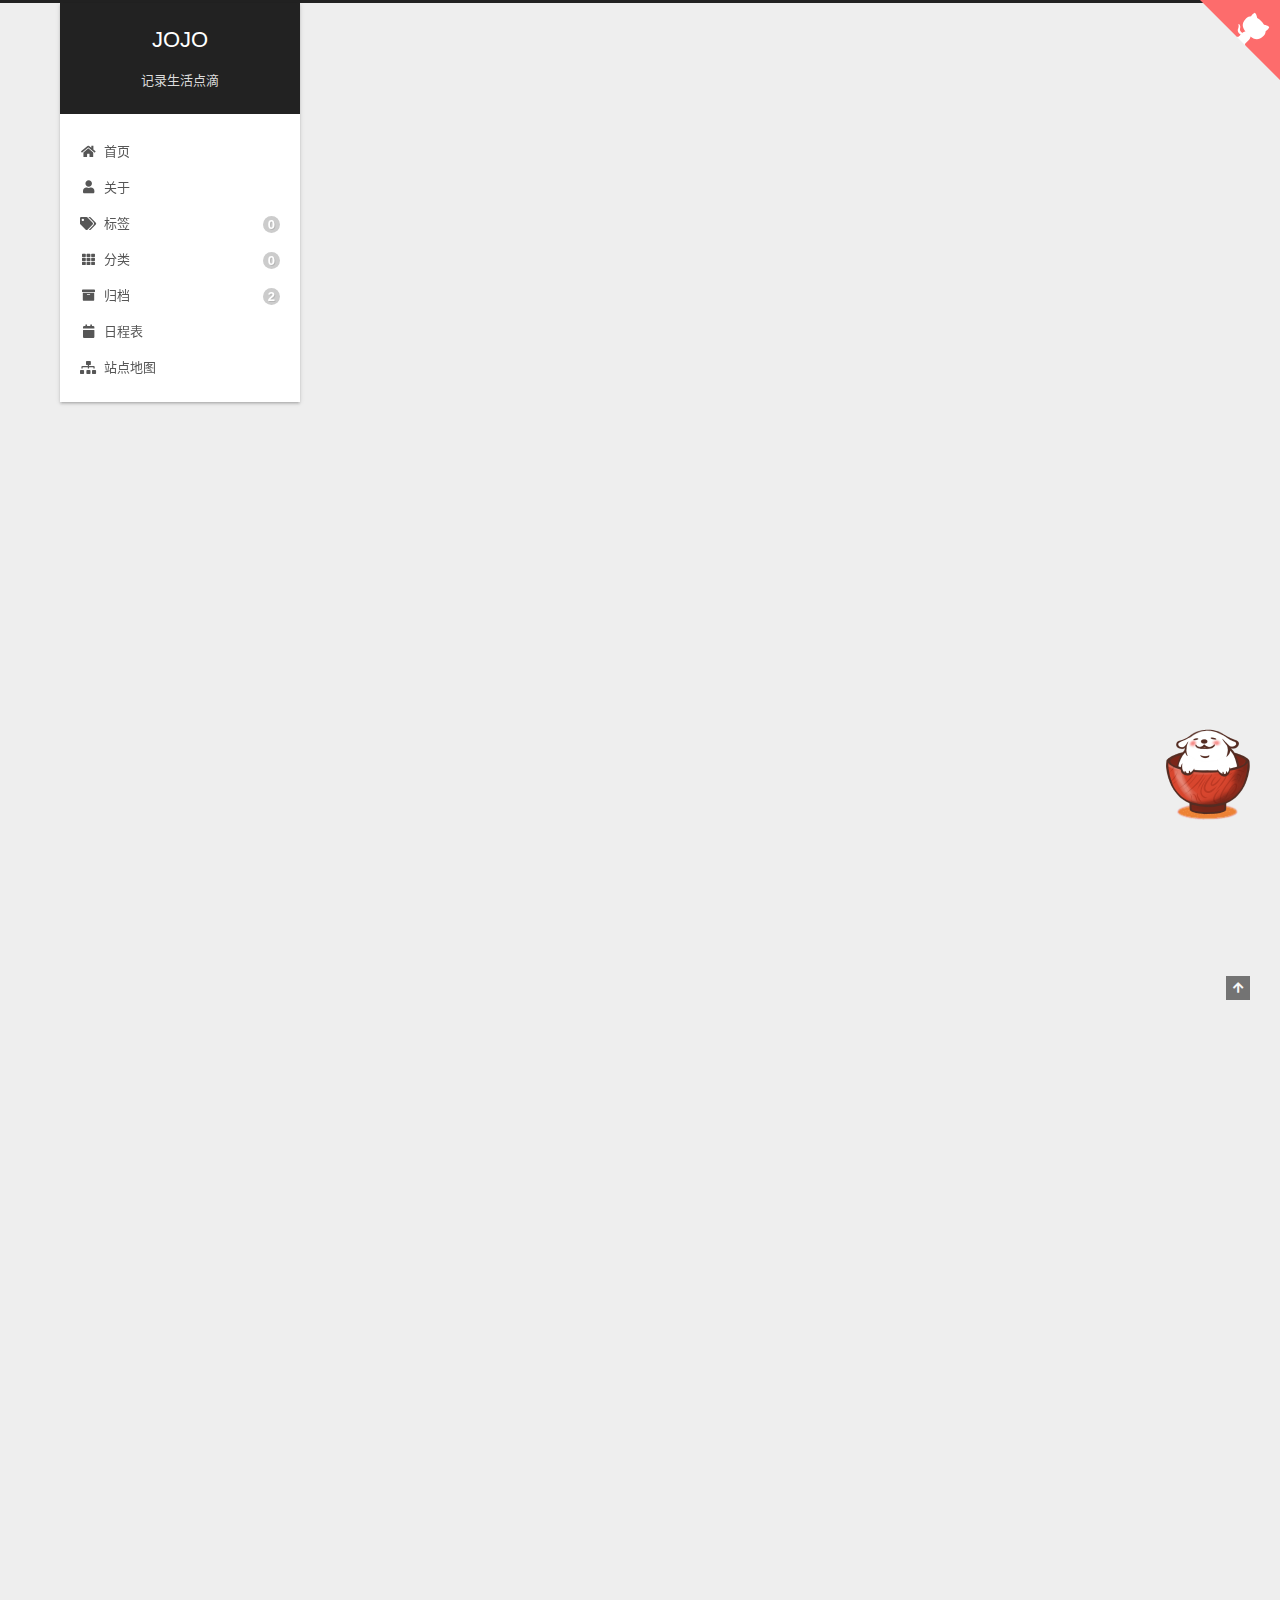
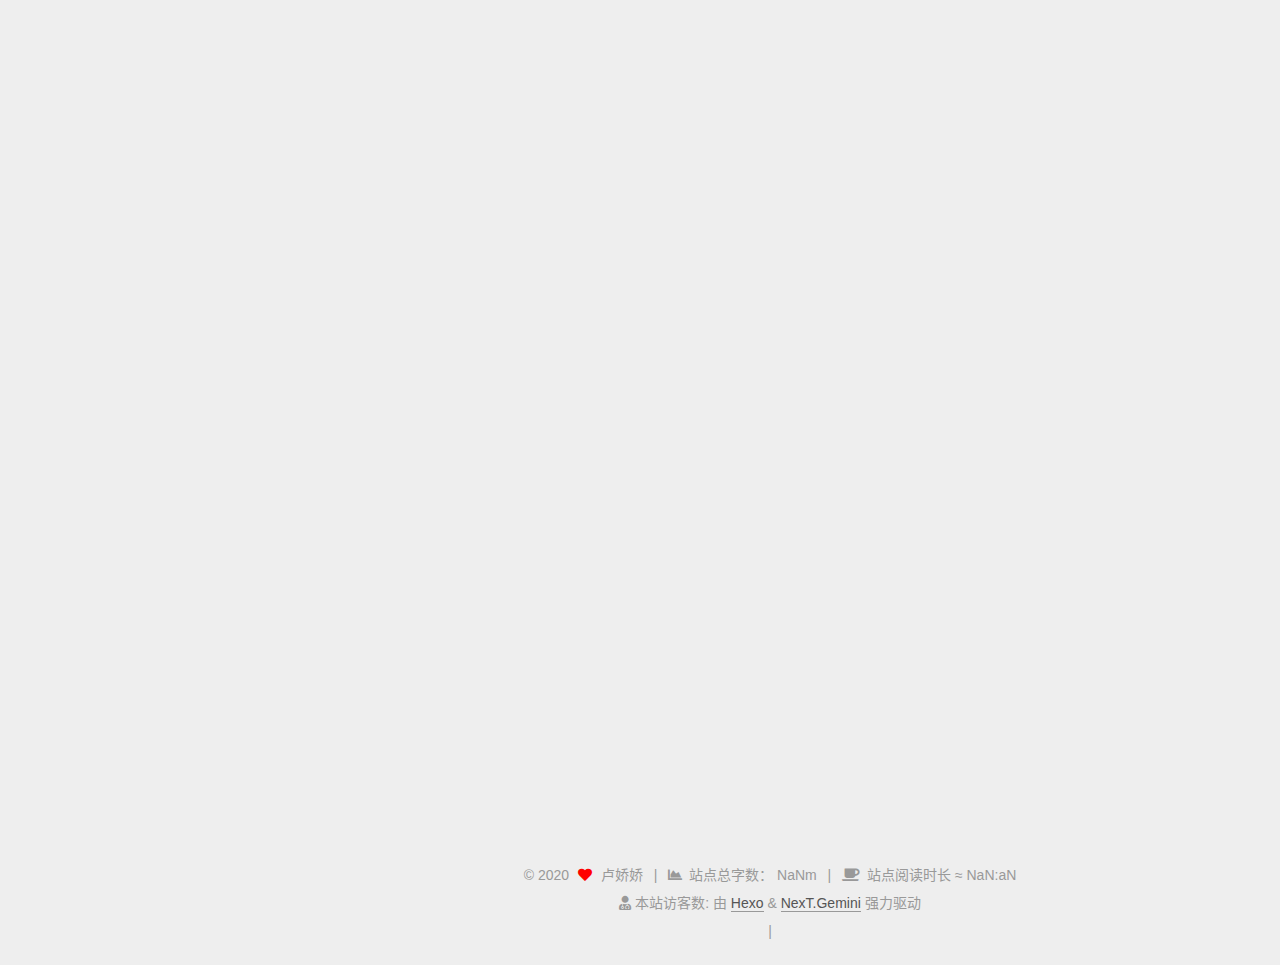
<file: 2020/09/05/GIS网络开发作业1/index.html>
<!DOCTYPE html>
<html lang="zh-CN">
<head>
  <meta charset="UTF-8">
<meta name="viewport" content="width=device-width, initial-scale=1, maximum-scale=2">
<meta name="theme-color" content="#222">
<meta name="generator" content="Hexo 5.1.1">
  <link rel="apple-touch-icon" sizes="180x180" href="/images/apple-touch-icon-next.png">
  <link rel="icon" type="image/png" sizes="32x32" href="/images/favicon-32x32-next.png">
  <link rel="icon" type="image/png" sizes="16x16" href="/images/favicon-16x16-next.png">
  <link rel="mask-icon" href="/images/logo.svg" color="#222">
  <meta name="baidu-site-verification" content="Nac3gPNOtQ">

<link rel="stylesheet" href="/css/main.css">


<link rel="stylesheet" href="/lib/font-awesome/css/all.min.css">

<script id="hexo-configurations">
    var NexT = window.NexT || {};
    var CONFIG = {"hostname":"yoursite.com","root":"/","scheme":"Gemini","version":"7.8.0","exturl":false,"sidebar":{"position":"left","display":"post","padding":18,"offset":12,"onmobile":false},"copycode":{"enable":false,"show_result":false,"style":null},"back2top":{"enable":true,"sidebar":false,"scrollpercent":false},"bookmark":{"enable":false,"color":"#222","save":"auto"},"fancybox":false,"mediumzoom":false,"lazyload":false,"pangu":false,"comments":{"style":"tabs","active":null,"storage":true,"lazyload":false,"nav":null},"algolia":{"hits":{"per_page":10},"labels":{"input_placeholder":"Search for Posts","hits_empty":"We didn't find any results for the search: ${query}","hits_stats":"${hits} results found in ${time} ms"}},"localsearch":{"enable":false,"trigger":"auto","top_n_per_article":1,"unescape":false,"preload":false},"motion":{"enable":true,"async":false,"transition":{"post_block":"fadeIn","post_header":"slideDownIn","post_body":"slideDownIn","coll_header":"slideLeftIn","sidebar":"slideUpIn"}}};
  </script>

  <meta name="description" content="GIS网络开发一、从技术的角度，可以将GIS的发展分为哪几个阶段？地理信息系统的研制与应用在我国起步较晚，虽然历史较短，但发展势头迅猛。我国GIS的发展可分为三个阶段。  第一阶段从1970年到1980年，为准备阶段，主要经历了提出倡议、组建队伍、培训人才、组织个别实验研究等阶段。机械制图和遥感应用，为GIS的研制和应用做了技术和理论上的准备。 第二阶段从1981年到1985年，为起步阶段，完成了">
<meta property="og:type" content="article">
<meta property="og:title" content="GIS网络开发作业1">
<meta property="og:url" content="http://yoursite.com/2020/09/05/GIS%E7%BD%91%E7%BB%9C%E5%BC%80%E5%8F%91%E4%BD%9C%E4%B8%9A1/index.html">
<meta property="og:site_name" content="JOJO">
<meta property="og:description" content="GIS网络开发一、从技术的角度，可以将GIS的发展分为哪几个阶段？地理信息系统的研制与应用在我国起步较晚，虽然历史较短，但发展势头迅猛。我国GIS的发展可分为三个阶段。  第一阶段从1970年到1980年，为准备阶段，主要经历了提出倡议、组建队伍、培训人才、组织个别实验研究等阶段。机械制图和遥感应用，为GIS的研制和应用做了技术和理论上的准备。 第二阶段从1981年到1985年，为起步阶段，完成了">
<meta property="og:locale" content="zh_CN">
<meta property="article:published_time" content="2020-09-05T15:58:44.000Z">
<meta property="article:modified_time" content="2020-09-06T02:42:11.734Z">
<meta property="article:author" content="卢娇娇">
<meta name="twitter:card" content="summary">

<link rel="canonical" href="http://yoursite.com/2020/09/05/GIS%E7%BD%91%E7%BB%9C%E5%BC%80%E5%8F%91%E4%BD%9C%E4%B8%9A1/">


<script id="page-configurations">
  // https://hexo.io/docs/variables.html
  CONFIG.page = {
    sidebar: "",
    isHome : false,
    isPost : true,
    lang   : 'zh-CN'
  };
</script>

  <title>GIS网络开发作业1 | JOJO</title>
  






  <noscript>
  <style>
  .use-motion .brand,
  .use-motion .menu-item,
  .sidebar-inner,
  .use-motion .post-block,
  .use-motion .pagination,
  .use-motion .comments,
  .use-motion .post-header,
  .use-motion .post-body,
  .use-motion .collection-header { opacity: initial; }

  .use-motion .site-title,
  .use-motion .site-subtitle {
    opacity: initial;
    top: initial;
  }

  .use-motion .logo-line-before i { left: initial; }
  .use-motion .logo-line-after i { right: initial; }
  </style>
</noscript>

</head>

<body itemscope itemtype="http://schema.org/WebPage">
  <div class="container use-motion">
    <div class="headband"></div>
	<a target="_blank" rel="noopener" href="https://github.com/LW-cmd/LW-cmd.github.io" class="github-corner" aria-label="View source on GitHub"><svg width="80" height="80" viewBox="0 0 250 250" style="fill:#FD6C6C; color:#fff; position: absolute; top: 0; border: 0; right: 0;" aria-hidden="true"><path d="M0,0 L115,115 L130,115 L142,142 L250,250 L250,0 Z"></path><path d="M128.3,109.0 C113.8,99.7 119.0,89.6 119.0,89.6 C122.0,82.7 120.5,78.6 120.5,78.6 C119.2,72.0 123.4,76.3 123.4,76.3 C127.3,80.9 125.5,87.3 125.5,87.3 C122.9,97.6 130.6,101.9 134.4,103.2" fill="currentColor" style="transform-origin: 130px 106px;" class="octo-arm"></path><path d="M115.0,115.0 C114.9,115.1 118.7,116.5 119.8,115.4 L133.7,101.6 C136.9,99.2 139.9,98.4 142.2,98.6 C133.8,88.0 127.5,74.4 143.8,58.0 C148.5,53.4 154.0,51.2 159.7,51.0 C160.3,49.4 163.2,43.6 171.4,40.1 C171.4,40.1 176.1,42.5 178.8,56.2 C183.1,58.6 187.2,61.8 190.9,65.4 C194.5,69.0 197.7,73.2 200.1,77.6 C213.8,80.2 216.3,84.9 216.3,84.9 C212.7,93.1 206.9,96.0 205.4,96.6 C205.1,102.4 203.0,107.8 198.3,112.5 C181.9,128.9 168.3,122.5 157.7,114.1 C157.9,116.9 156.7,120.9 152.7,124.9 L141.0,136.5 C139.8,137.7 141.6,141.9 141.8,141.8 Z" fill="currentColor" class="octo-body"></path></svg></a><style>.github-corner:hover .octo-arm{animation:octocat-wave 560ms ease-in-out}@keyframes octocat-wave{0%,100%{transform:rotate(0)}20%,60%{transform:rotate(-25deg)}40%,80%{transform:rotate(10deg)}}@media (max-width:500px){.github-corner:hover .octo-arm{animation:none}.github-corner .octo-arm{animation:octocat-wave 560ms ease-in-out}}</style>

	<header class="header" itemscope itemtype="http://schema.org/WPHeader">
      <div class="header-inner"><div class="site-brand-container">
  <div class="site-nav-toggle">
    <div class="toggle" aria-label="切换导航栏">
      <span class="toggle-line toggle-line-first"></span>
      <span class="toggle-line toggle-line-middle"></span>
      <span class="toggle-line toggle-line-last"></span>
    </div>
  </div>

  <div class="site-meta">

    <a href="/" class="brand" rel="start">
      <span class="logo-line-before"><i></i></span>
      <h1 class="site-title">JOJO</h1>
      <span class="logo-line-after"><i></i></span>
    </a>
      <p class="site-subtitle" itemprop="description">记录生活点滴</p>
  </div>

  <div class="site-nav-right">
    <div class="toggle popup-trigger">
    </div>
  </div>
</div>




<nav class="site-nav">
  <ul id="menu" class="main-menu menu">
        <li class="menu-item menu-item-home">

    <a href="/" rel="section"><i class="fa fa-home fa-fw"></i>首页</a>

  </li>
        <li class="menu-item menu-item-about">

    <a href="/about/" rel="section"><i class="fa fa-user fa-fw"></i>关于</a>

  </li>
        <li class="menu-item menu-item-tags">

    <a href="/tags/" rel="section"><i class="fa fa-tags fa-fw"></i>标签<span class="badge">0</span></a>

  </li>
        <li class="menu-item menu-item-categories">

    <a href="/categories/" rel="section"><i class="fa fa-th fa-fw"></i>分类<span class="badge">0</span></a>

  </li>
        <li class="menu-item menu-item-archives">

    <a href="/archives/" rel="section"><i class="fa fa-archive fa-fw"></i>归档<span class="badge">2</span></a>

  </li>
        <li class="menu-item menu-item-schedule">

    <a href="/schedule/" rel="section"><i class="fa fa-calendar fa-fw"></i>日程表</a>

  </li>
        <li class="menu-item menu-item-sitemap">

    <a href="/sitemap.xml" rel="section"><i class="fa fa-sitemap fa-fw"></i>站点地图</a>

  </li>
  </ul>
</nav>




</div>
    </header>

    
  <div class="back-to-top">
    <i class="fa fa-arrow-up"></i>
    <span>0%</span>
  </div>


    <main class="main">
      <div class="main-inner">
        <div class="content-wrap">
          

          <div class="content post posts-expand">
            

    
  
  
  <article itemscope itemtype="http://schema.org/Article" class="post-block" lang="zh-CN">
    <link itemprop="mainEntityOfPage" href="http://yoursite.com/2020/09/05/GIS%E7%BD%91%E7%BB%9C%E5%BC%80%E5%8F%91%E4%BD%9C%E4%B8%9A1/">

    <span hidden itemprop="author" itemscope itemtype="http://schema.org/Person">
      <meta itemprop="image" content="/img/mypicture/20180428084049.jpg">
      <meta itemprop="name" content="卢娇娇">
      <meta itemprop="description" content="">
    </span>

    <span hidden itemprop="publisher" itemscope itemtype="http://schema.org/Organization">
      <meta itemprop="name" content="JOJO">
    </span>
      <header class="post-header">
        <h1 class="post-title" itemprop="name headline">
          GIS网络开发作业1
        </h1>

        <div class="post-meta">
            <span class="post-meta-item">
              <span class="post-meta-item-icon">
                <i class="far fa-calendar"></i>
              </span>
              <span class="post-meta-item-text">发表于</span>

              <time title="创建时间：2020-09-05 23:58:44" itemprop="dateCreated datePublished" datetime="2020-09-05T23:58:44+08:00">2020-09-05</time>
            </span>
              <span class="post-meta-item">
                <span class="post-meta-item-icon">
                  <i class="far fa-calendar-check"></i>
                </span>
                <span class="post-meta-item-text">更新于</span>
                <time title="修改时间：2020-09-06 10:42:11" itemprop="dateModified" datetime="2020-09-06T10:42:11+08:00">2020-09-06</time>
              </span>

          
            <span class="post-meta-item" title="阅读次数" id="busuanzi_container_page_pv" style="display: none;">
              <span class="post-meta-item-icon">
                <i class="eye"></i>
              </span>
              <span class="post-meta-item-text">阅读次数：</span>
              <span id="busuanzi_value_page_pv"></span>
            </span><br>
            <span class="post-meta-item" title="本文字数">
              <span class="post-meta-item-icon">
                <i class="far fa-file-word"></i>
              </span>
                <span class="post-meta-item-text">本文字数：</span>
              <span>4.6k</span>
            </span>
            <span class="post-meta-item" title="阅读时长">
              <span class="post-meta-item-icon">
                <i class="far fa-clock"></i>
              </span>
                <span class="post-meta-item-text">阅读时长 &asymp;</span>
              <span>4 分钟</span>
            </span>

        </div>
      </header>

    
    
    
    <div class="post-body" itemprop="articleBody">

      
        <h2 id="GIS网络开发"><a href="#GIS网络开发" class="headerlink" title="GIS网络开发"></a>GIS网络开发</h2><h3 id="一、从技术的角度，可以将GIS的发展分为哪几个阶段？"><a href="#一、从技术的角度，可以将GIS的发展分为哪几个阶段？" class="headerlink" title="一、从技术的角度，可以将GIS的发展分为哪几个阶段？"></a>一、从技术的角度，可以将GIS的发展分为哪几个阶段？</h3><p>地理信息系统的研制与应用在我国起步较晚，虽然历史较短，但发展势头迅猛。我国GIS的发展可分为三个阶段。</p>
<ul>
<li>第一阶段从1970年到1980年，为准备阶段，主要经历了提出倡议、组建队伍、培训人才、组织个别实验研究等阶段。机械制图和遥感应用，为GIS的研制和应用做了技术和理论上的准备。</li>
<li>第二阶段从1981年到1985年，为起步阶段，完成了技术引进、数据规范和标准的研究、空间数据库的建立、数据处理和分析算法及应用软件的开发等环节，对GIS进行了理论探索和区域性的实验研究。</li>
<li>第三个阶段从1986年到现在，为初步发展阶段，我国GIS的研究和应用进入有组织、有计划、有目标的阶段，逐步建立了不同层次、不同规模的组织机构、研究中心和实验室。GIS研究逐步与国民经济建设和社会生活需求相结合，并取得了重要进展和实际应用效益。</li>
</ul>
<h3 id="二、什么是WebGIS，WebGIS与网络GIS、互联网GIS有什么区别和联系"><a href="#二、什么是WebGIS，WebGIS与网络GIS、互联网GIS有什么区别和联系" class="headerlink" title="二、什么是WebGIS，WebGIS与网络GIS、互联网GIS有什么区别和联系?"></a>二、什么是WebGIS，WebGIS与网络GIS、互联网GIS有什么区别和联系?</h3><p><strong>WebGIS基本概念：</strong></p>
<p>​        WebGIS是将GIS这门学科所能提供的功能，以B/S技术展现给用户，使用户只需要在浏览器上便能使用这些GIS功能的一个应用方向。</p>
<p><strong>WebGIS与网络GIS、互联网GIS的区别和联系：</strong></p>
<ul>
<li>网络GIS所包含的内容最广泛，它包括基于各种分布式计算模型的C/S或B/S模式的、多层的、分布式GIS应用，它们既可以基于J2EE框架，也可以基于COM/DCOM以及CORBA等分布式计算框架。这里的网络包括局域网、广域网、互联网以及各种无线网络等。网络GIS使用的协议既可以是TCP/IP，也可以是其他各层的协议，如HTTP、WAP、GPRS和蓝牙协议等。</li>
<li>互联网GIS是网络GIS的一个子集，它是基于TCP/IP协议的网络GIS,因此可以部署在互联网上运行。这些GIS既可以是C/S模式也可以是B/S模式，Google公司的Google Earth软件，就是由Google公司提供的C/S模式网络地图服务的一个客户端软件。</li>
<li>WebGIS是一种在Internet或Intranet环境下基于HTTP协议的用来存储、管理、分析、发布和共享地理信息的B/S模式分布式计算机应用系统。WebGIS可以看成是网络GIS和Internet GIS的子集，同时它又是构建在更高层应用协议上的一种分布式GIS，是一种在技术上更为复杂的网络GIS，在它的服务器端，由于负载平衡等任务的需要通常又会采用其他分布式计算模型。</li>
</ul>
<h3 id="三、WebGIS的主要特点及其与其他GIS技术之间的关系？"><a href="#三、WebGIS的主要特点及其与其他GIS技术之间的关系？" class="headerlink" title="三、WebGIS的主要特点及其与其他GIS技术之间的关系？"></a>三、WebGIS的主要特点及其与其他GIS技术之间的关系？</h3><p><strong>主要特点：</strong></p>
<ul>
<li>更广泛的访问范围。</li>
</ul>
<p>客户可以同时访问多个位于不同地方的服务器上的最新数据，而这一Internet/Intranet所特有的优势大大方便了GIS的数据管理，使分布式的多数据源的数据管理和合成更易于实现。</p>
<ul>
<li>平台独立性。</li>
</ul>
<p>无论服务器/客户机是何种机器，无论Web GIS服务器端使用何种GIS软件，由于使用了通用的Web浏览器，用户就可以透明地访问Web GIS数据，在本机或某个服务器上进行分布式部件的动态组合和空间数据的协同处理与分析，实现远程异构数据的共享。</p>
<ul>
<li>可以大规模降低系统成本。</li>
</ul>
<p>普通GIS在每个客户端都要配备昂贵的专业GIS软件，而用户使用的经常只是一些最基本的功能，这实际上造成了极大的浪费。Web GIS在客户端通常只需要使用Web浏览器（有时还要加一些插件）。其软件成本与全套专业GIS相比明显要节省得多。另外，由于客户端的简单性而节省的维护费用也不容忽视。</p>
<ul>
<li>更简单的操作。</li>
</ul>
<p>要广泛推广GIS，使GIS系统为广大的普通用户所接受，而不仅仅局限于少数受过专业培训的专业用户，就要降低对系统操作的要求。通用的Web浏览器无疑是降低操作复杂度的最好选择。</p>
<ul>
<li>平衡高效的计算负载。</li>
</ul>
<p>传统的GIS大都使用文件服务器结构的处理方式，其处理能力完全依赖于客户端，效率较低。而当今一些高级的Web GIS能充分利用网络资源，将基础性、全局性的处理交由服务器执行，而对数据量较小的简单操作则由客户端直接完成。这种计算模式能灵活高效地寻求计算负荷和网络流量负载在服务器端和客户端的合理分配，是一种较理想的优化模式。</p>
<p><strong>与其他GIS技术之间的关系：</strong></p>
<p>​    同其他GIS技术形态相比，WebGIS更多表现为是一种综合性的集成性的GIS技术。在许多情况下，WebGIS的服务器端的地图服务功能是通过调度各种GIS组件来实现的，组件式GIS是WebGIS不可缺少的组成部分，这也包括在WebGIS的客户端浏览器中使用ActiveX技术。</p>
<p>​    纯粹用Java技术实现的WebGIS应用，其中也少不了使用类似的技术如服务器端的Java组件技术。MapInfo 公司的MapXtreme产品就使用MapJJava组件来辅助进行服务器端或客户端的地图制图服务。</p>
<p>​    早期的WebGIS应用通常是使用CGI技术实现的。这时地图服务器的功能是通常是通过桌面GIS来辅助实现的，在桌面GIS与Web服务器之间的CGI程序是两者之间进行通讯的桥梁。MapInfo 公司的MapInfo ProServer和ESRI公司的ArcView IMS这两个产品这是这类解决方案的代表。</p>
<p>​    随着无线网络应用的扩展，许多基于PDA和智能手机的移动GIS应用也越来越多地成为WebGIS扩展的客户端，并且这种发展趋势日趋明显，目前许多LBS(基于位置的服务)应用就是基于这种框架来实现的。</p>
<p>​    近年来，基于Web的3D和虚拟GIS技术正在发展并形成一些标准， 三维WebGIS在不远的将来会有更大的发展，目前三维WebGIS的主要有两种实现方式，一种是通过浏览器插件实现Web客户端的3D渲染功能，另外一种是在服务器端进行3D渲染，然后将3D场景以图片的形式发送到Web客户端，相对而言，这种技术目前较为成熟和普遍。</p>
<p>​    一个功能强大的企业级WebGIS应用，通常需要–个大型的空间数据库或空间数据引擎的支持，因而许多商业WebGIS产品都为用户提供了可选的空间数据库访问接口，如ESRI公司的ArcSDE以及MapInfo公司提供的SpatialWare产品等，它们的主要功能是通过关系数据库实现空间数据的管理与存储功能。</p>
<h3 id="四、当前WebGIS技术的发展有哪些新的特点和趋势？"><a href="#四、当前WebGIS技术的发展有哪些新的特点和趋势？" class="headerlink" title="四、当前WebGIS技术的发展有哪些新的特点和趋势？"></a>四、当前WebGIS技术的发展有哪些新的特点和趋势？</h3><ul>
<li><strong>地理标记语言-网络环境下开放的空间数据交换格式</strong></li>
</ul>
<p>由于空间数据格式的不同，给信息共享和数据的访问带来了极大的不便，解决多源数据的访问近年来一直是WebGIS。随着越来越多的组织机构和软件开发商使用XML作为空间数据表达、传输、存储的规范，空间数据编码的统一以及数据互操作和共享将最终成为现实，从而真正实现开放的空间信息访问。</p>
<ul>
<li><strong>开放式地理信息系统</strong></li>
</ul>
<p>WebGIS的发展现状及用户对WebGIS的要求，越来越表明WebGIS要想有广泛的发展和应用必须走开放的道路。开放是信息交流的趋势，传统GIS的体系结构是封闭的，而Web的本质特征就是其开放性，因此WebGIS的体系结构应该具备开放、互操作、可升级、可扩展性。它囊括了网络、通信、面向对象、数据库、分布式计算等众多技术，并随着这些技术的进步而改变。开放的WebGIS的首先应该包括数据的开放，即分布在异构数据库中的信息能共享，GML的出现已经提供了一个很好的解决方案。另外，还应该包括数据访问的开放，即不同的地理信息系统软件之间具有良好的互操作性。对WebGIS所提出的这些要求正是Open GIS联盟（OGC）所成立的目的。实际上Open GIS是随着GIS随着C/S、Internet的出现和发展的必然产物。</p>
<ul>
<li><strong>一体化的空间数据管理与分析</strong></li>
</ul>
<p>在网络环境下对地理数据的操作和分析是WebGIS今后发展的重要方向之一。目前，桌面GIS中可以提供对数据的非常复杂的操作，包括对图形数据(点、线、面)和属性数据的增加、删除、修改等基本操作。另外，GIS的空间分析，是GIS得以广泛应用的重要原因之一。通过GIS提供的空间分析功能，用户可以从已知的地理数据中得出隐含的重要结论，这对于许多应用领域是至关重要的。但是，目前在网络环境下对数据的这些操作还无法实现，主要还是对于数据的查询、浏览。</p>
<p>值得注意的是，在目前很多大型的商业数据库系统中都加入了对空间数据库的支持，如Oracle Spatial、Informix、IBM DB2等等，从而使得海量地图、影像数据的使用和管理变得更加简单：只需建立单一图层，不必再进行分幅处理。更为重要的是在这些支持空间数据的大型数据库中已经内嵌了对空间数据分析功能，可以在数据库服务器端对空间数据直接进行分析，然后将结果提交前台客户端。用户可以通过扩展的SQL查询语句来获取所需要的信息，客户端负责的仅仅只是数据的显示而已。</p>
<p>因此，利用这种支持空间数据管理及数据分析的数据库，可建立一种真正的Client/Server结构的空间信息系统，不仅解决了海量数据的存储和管理等问题，也解决了多用户编辑、数据完整性和数据安全机制等许多问题，给GIS的应用带来更广阔的前景。</p>
<ul>
<li><strong>基于分布式计算的WebGIS</strong></li>
</ul>
<p>由于地理信息本质上是分布的，而用户又需要对分布的地理信息完成浏览、查询、分析等操作，这就要求WebGIS需要解决如何实现地理信息客观上分布与实际操作、应用中集中的问题。具体地说，在WebGIS的服务器端，不同地域、不同行业的数据生产部门对应专门的数据服务器。通过对每一个数据服务器数据的及时更新，实现整个WebGIS数据的更新与共享。从这方面说，地理信息必须是分布式存储的。而在用户端，通过图形界面完成对远程分布式地理数据的获取、显示、分析操作。必须认识到，WebGIS的数据共享、分析与处理不仅仅是用户端对单个图幅或单一数据源的操作，而是来自分布式数据源的地理信息在用户端几何、拓扑与属性的统一。从这方面说，分布式地理信息的处理又是集中统一的。因此，分布式WebGIS的产生和发展是地理信息获取和处理的必然结果。</p>
<ul>
<li><strong>网络虚拟地理环境</strong></li>
</ul>
<p>三维/虚拟现实技术正在成为下一个网络应用的技术热点，尽管在线三维还没有取得成功，但它对未来的影响已基本定型。</p>
<p>随着Internet的飞速发展及三维技术的日益成熟，网络三维GIS的应用领域越来越多。目前的GIS大多提供了一些较为简单的三维显示和操作功能，但这与真三维表示和分析还有很大差距.真正的三维GIS必须支持真三维的矢量和栅格数据模型及以此为基础的三维空间数据库，解决了三维空间操作和分析问题。主要研究的方向包括：(1)三维数据结构的研究，主要包括数据的有效存储、数据状态的表示和数据的可视化；(2)三维数据的生成和管理；(3)地理数据的三维显示，主要包括三维数据的操作，表面处理，栅格图像、全息图像显示，层次处理等。</p>
<ul>
<li><strong>移动通信技术扩展GIS应用</strong></li>
</ul>
<p>WAP/WML技术作为无线互联网领域的一个热点，已经显示了其巨大的应用前景和市场价值。目前，已经可以将天气预报、汇率、股票价格、标题新闻等信息提供给移动用户。WAP/WML技术与GIS技术的结合出现了移动GIS（Mobile GIS）应用和无线定位服务服务（LBS，Location-based Services）。</p>
<p>无线定位服务将提供了一个机会使GIS突破其传统行业的角色而进入到主流的IT技术领域里。大多数的分析家都表明，到2010年，无线网络将成为全球数据传送的主要途径。GIS的未来将会由其机动性（mobility）所决定。</p>

    </div>

    
    
    
        

<div>
<ul class="post-copyright">
  <li class="post-copyright-author">
    <strong>本文作者： </strong>卢娇娇
  </li>
  <li class="post-copyright-link">
    <strong>本文链接：</strong>
    <a href="http://yoursite.com/2020/09/05/GIS%E7%BD%91%E7%BB%9C%E5%BC%80%E5%8F%91%E4%BD%9C%E4%B8%9A1/" title="GIS网络开发作业1">http://yoursite.com/2020/09/05/GIS网络开发作业1/</a>
  </li>
  <li class="post-copyright-license">
    <strong>版权声明： </strong>本博客所有文章除特别声明外，均采用 <a href="https://creativecommons.org/licenses/by-nc-sa/4.0/" rel="noopener" target="_blank"><i class="fab fa-fw fa-creative-commons"></i>BY-NC-SA</a> 许可协议。转载请注明出处！
  </li>
</ul>
</div>


      <footer class="post-footer">

        


        
    <div class="post-nav">
      <div class="post-nav-item">
    <a href="/2020/09/01/hello-world/" rel="prev" title="Hello World">
      <i class="fa fa-chevron-left"></i> Hello World
    </a></div>
      <div class="post-nav-item"></div>
    </div>
      </footer>
    
  </article>
  
  
  



          </div>
          

<script>
  window.addEventListener('tabs:register', () => {
    let { activeClass } = CONFIG.comments;
    if (CONFIG.comments.storage) {
      activeClass = localStorage.getItem('comments_active') || activeClass;
    }
    if (activeClass) {
      let activeTab = document.querySelector(`a[href="#comment-${activeClass}"]`);
      if (activeTab) {
        activeTab.click();
      }
    }
  });
  if (CONFIG.comments.storage) {
    window.addEventListener('tabs:click', event => {
      if (!event.target.matches('.tabs-comment .tab-content .tab-pane')) return;
      let commentClass = event.target.classList[1];
      localStorage.setItem('comments_active', commentClass);
    });
  }
</script>

        </div>
          
  
  <div class="toggle sidebar-toggle">
    <span class="toggle-line toggle-line-first"></span>
    <span class="toggle-line toggle-line-middle"></span>
    <span class="toggle-line toggle-line-last"></span>
  </div>

  <aside class="sidebar">
    <div class="sidebar-inner">

      <ul class="sidebar-nav motion-element">
        <li class="sidebar-nav-toc">
          文章目录
        </li>
        <li class="sidebar-nav-overview">
          站点概览
        </li>
      </ul>
	  <iframe frameborder="no" border="0" marginwidth="0" marginheight="0" width=330 height=86 src="//music.163.com/outchain/player?type=2&id=461347998&auto=1&height=66"></iframe>

      <!--noindex-->
      <div class="post-toc-wrap sidebar-panel">
          <div class="post-toc motion-element"><ol class="nav"><li class="nav-item nav-level-2"><a class="nav-link" href="#GIS%E7%BD%91%E7%BB%9C%E5%BC%80%E5%8F%91"><span class="nav-number">1.</span> <span class="nav-text">GIS网络开发</span></a><ol class="nav-child"><li class="nav-item nav-level-3"><a class="nav-link" href="#%E4%B8%80%E3%80%81%E4%BB%8E%E6%8A%80%E6%9C%AF%E7%9A%84%E8%A7%92%E5%BA%A6%EF%BC%8C%E5%8F%AF%E4%BB%A5%E5%B0%86GIS%E7%9A%84%E5%8F%91%E5%B1%95%E5%88%86%E4%B8%BA%E5%93%AA%E5%87%A0%E4%B8%AA%E9%98%B6%E6%AE%B5%EF%BC%9F"><span class="nav-number">1.1.</span> <span class="nav-text">一、从技术的角度，可以将GIS的发展分为哪几个阶段？</span></a></li><li class="nav-item nav-level-3"><a class="nav-link" href="#%E4%BA%8C%E3%80%81%E4%BB%80%E4%B9%88%E6%98%AFWebGIS%EF%BC%8CWebGIS%E4%B8%8E%E7%BD%91%E7%BB%9CGIS%E3%80%81%E4%BA%92%E8%81%94%E7%BD%91GIS%E6%9C%89%E4%BB%80%E4%B9%88%E5%8C%BA%E5%88%AB%E5%92%8C%E8%81%94%E7%B3%BB"><span class="nav-number">1.2.</span> <span class="nav-text">二、什么是WebGIS，WebGIS与网络GIS、互联网GIS有什么区别和联系?</span></a></li><li class="nav-item nav-level-3"><a class="nav-link" href="#%E4%B8%89%E3%80%81WebGIS%E7%9A%84%E4%B8%BB%E8%A6%81%E7%89%B9%E7%82%B9%E5%8F%8A%E5%85%B6%E4%B8%8E%E5%85%B6%E4%BB%96GIS%E6%8A%80%E6%9C%AF%E4%B9%8B%E9%97%B4%E7%9A%84%E5%85%B3%E7%B3%BB%EF%BC%9F"><span class="nav-number">1.3.</span> <span class="nav-text">三、WebGIS的主要特点及其与其他GIS技术之间的关系？</span></a></li><li class="nav-item nav-level-3"><a class="nav-link" href="#%E5%9B%9B%E3%80%81%E5%BD%93%E5%89%8DWebGIS%E6%8A%80%E6%9C%AF%E7%9A%84%E5%8F%91%E5%B1%95%E6%9C%89%E5%93%AA%E4%BA%9B%E6%96%B0%E7%9A%84%E7%89%B9%E7%82%B9%E5%92%8C%E8%B6%8B%E5%8A%BF%EF%BC%9F"><span class="nav-number">1.4.</span> <span class="nav-text">四、当前WebGIS技术的发展有哪些新的特点和趋势？</span></a></li></ol></li></ol></div>
      </div>
      <!--/noindex-->

      <div class="site-overview-wrap sidebar-panel">
        <div class="site-author motion-element" itemprop="author" itemscope itemtype="http://schema.org/Person">
    <img class="site-author-image" itemprop="image" alt="卢娇娇"
      src="/img/mypicture/20180428084049.jpg">
  <p class="site-author-name" itemprop="name">卢娇娇</p>
  <div class="site-description" itemprop="description"></div>
</div>
<div class="site-state-wrap motion-element">
  <nav class="site-state">
      <div class="site-state-item site-state-posts">
          <a href="/archives/">
        
          <span class="site-state-item-count">2</span>
          <span class="site-state-item-name">日志</span>
        </a>
      </div>
  </nav>
</div>
  <div class="links-of-author motion-element">
      <span class="links-of-author-item">
        <a href="https://github.com/LW-cmd" title="GitHub → https:&#x2F;&#x2F;github.com&#x2F;LW-cmd" rel="noopener" target="_blank"><i class="fab fa-github fa-fw"></i>GitHub</a>
      </span>
      <span class="links-of-author-item">
        <a href="https://blog.csdn.net/" title="CSDN → https:&#x2F;&#x2F;blog.csdn.net" rel="noopener" target="_blank"><i class="fa fa-crosshairs fa-fw"></i>CSDN</a>
      </span>
  </div>
  <div class="cc-license motion-element" itemprop="license">
    <a href="https://creativecommons.org/licenses/by-nc-sa/4.0/" class="cc-opacity" rel="noopener" target="_blank"><img src="/images/cc-by-nc-sa.svg" alt="Creative Commons"></a>
  </div>



      </div>

    </div>
  </aside>
  <div id="sidebar-dimmer"></div>


      </div>
    </main>

    <footer class="footer">
      <div class="footer-inner">
        

        
<div class="copyright">
  
  &copy; 
  <span itemprop="copyrightYear">2020</span>
  <span class="with-love">
    <i class="fa fa-heart"></i>
  </span>
  <span class="author" itemprop="copyrightHolder">卢娇娇</span>
<script async src="https://busuanzi.ibruce.info/busuanzi/2.3/busuanzi.pure.mini.js"></script>
    <span class="post-meta-divider">|</span>
    <span class="post-meta-item-icon">
      <i class="fa fa-chart-area"></i>
    </span>
      <span class="post-meta-item-text">站点总字数：</span>
    <span title="站点总字数">NaNm</span>
    <span class="post-meta-divider">|</span>
    <span class="post-meta-item-icon">
      <i class="fa fa-coffee"></i>
    </span>
      <span class="post-meta-item-text">站点阅读时长 &asymp;</span>
    <span title="站点阅读时长">NaN:aN</span>
</div>
  
  <div class="powered-by">
	<i class="fa fa-user-md"></i><span id="busuanzi_container_site_uv">
      本站访客数:<span id="busuanzi_value_site_uv"></span>
      </span>由 <a href="https://hexo.io/" class="theme-link" rel="noopener" target="_blank">Hexo</a> & <a href="https://theme-next.org/" class="theme-link" rel="noopener" target="_blank">NexT.Gemini</a> 强力驱动
  </div>

        
<div class="busuanzi-count">
  <script async src="https://busuanzi.ibruce.info/busuanzi/2.3/busuanzi.pure.mini.js"></script>
    <span class="post-meta-item" id="busuanzi_container_site_uv" style="display: none;">
      <span class="post-meta-item-icon">
        <i class="user"></i>
      </span>
      <span class="site-uv" title="总访客量">
        <span id="busuanzi_value_site_uv"></span>
      </span>
    </span>
    <span class="post-meta-divider">|</span>
    <span class="post-meta-item" id="busuanzi_container_site_pv" style="display: none;">
      <span class="post-meta-item-icon">
        <i class="eye"></i>
      </span>
      <span class="site-pv" title="总访问量">
        <span id="busuanzi_value_site_pv"></span>
      </span>
    </span>
</div>








      </div>
    </footer>
  </div>

  
  <script src="/lib/anime.min.js"></script>
  <script src="/lib/velocity/velocity.min.js"></script>
  <script src="/lib/velocity/velocity.ui.min.js"></script>

<script src="/js/utils.js"></script>

<script src="/js/motion.js"></script>


<script src="/js/schemes/pisces.js"></script>


<script src="/js/next-boot.js"></script>




  















  

  

<script src="/live2dw/lib/L2Dwidget.min.js?094cbace49a39548bed64abff5988b05"></script><script>L2Dwidget.init({"pluginRootPath":"live2dw/","pluginJsPath":"lib/","pluginModelPath":"assets/","tagMode":false,"model":{"jsonPath":"/live2dw/assets/wanko.model.json"},"display":{"position":"right","width":150,"height":300},"mobile":{"show":false},"log":false});</script></body>
</html>
</file>
<file: css/main.css>
:root {
  --body-bg-color: #eee;
  --content-bg-color: #fff;
  --card-bg-color: #f5f5f5;
  --text-color: #555;
  --blockquote-color: #666;
  --link-color: #555;
  --link-hover-color: #222;
  --brand-color: #fff;
  --brand-hover-color: #fff;
  --table-row-odd-bg-color: #f9f9f9;
  --table-row-hover-bg-color: #f5f5f5;
  --menu-item-bg-color: #f5f5f5;
  --btn-default-bg: #fff;
  --btn-default-color: #555;
  --btn-default-border-color: #555;
  --btn-default-hover-bg: #222;
  --btn-default-hover-color: #fff;
  --btn-default-hover-border-color: #222;
}
html {
  line-height: 1.15; /* 1 */
  -webkit-text-size-adjust: 100%; /* 2 */
}
body {
  margin: 0;
}
main {
  display: block;
}
h1 {
  font-size: 2em;
  margin: 0.67em 0;
}
hr {
  box-sizing: content-box; /* 1 */
  height: 0; /* 1 */
  overflow: visible; /* 2 */
}
pre {
  font-family: monospace, monospace; /* 1 */
  font-size: 1em; /* 2 */
}
a {
  background: transparent;
}
abbr[title] {
  border-bottom: none; /* 1 */
  text-decoration: underline; /* 2 */
  text-decoration: underline dotted; /* 2 */
}
b,
strong {
  font-weight: bolder;
}
code,
kbd,
samp {
  font-family: monospace, monospace; /* 1 */
  font-size: 1em; /* 2 */
}
small {
  font-size: 80%;
}
sub,
sup {
  font-size: 75%;
  line-height: 0;
  position: relative;
  vertical-align: baseline;
}
sub {
  bottom: -0.25em;
}
sup {
  top: -0.5em;
}
img {
  border-style: none;
}
button,
input,
optgroup,
select,
textarea {
  font-family: inherit; /* 1 */
  font-size: 100%; /* 1 */
  line-height: 1.15; /* 1 */
  margin: 0; /* 2 */
}
button,
input {
/* 1 */
  overflow: visible;
}
button,
select {
/* 1 */
  text-transform: none;
}
button,
[type='button'],
[type='reset'],
[type='submit'] {
  -webkit-appearance: button;
}
button::-moz-focus-inner,
[type='button']::-moz-focus-inner,
[type='reset']::-moz-focus-inner,
[type='submit']::-moz-focus-inner {
  border-style: none;
  padding: 0;
}
button:-moz-focusring,
[type='button']:-moz-focusring,
[type='reset']:-moz-focusring,
[type='submit']:-moz-focusring {
  outline: 1px dotted ButtonText;
}
fieldset {
  padding: 0.35em 0.75em 0.625em;
}
legend {
  box-sizing: border-box; /* 1 */
  color: inherit; /* 2 */
  display: table; /* 1 */
  max-width: 100%; /* 1 */
  padding: 0; /* 3 */
  white-space: normal; /* 1 */
}
progress {
  vertical-align: baseline;
}
textarea {
  overflow: auto;
}
[type='checkbox'],
[type='radio'] {
  box-sizing: border-box; /* 1 */
  padding: 0; /* 2 */
}
[type='number']::-webkit-inner-spin-button,
[type='number']::-webkit-outer-spin-button {
  height: auto;
}
[type='search'] {
  outline-offset: -2px; /* 2 */
  -webkit-appearance: textfield; /* 1 */
}
[type='search']::-webkit-search-decoration {
  -webkit-appearance: none;
}
::-webkit-file-upload-button {
  font: inherit; /* 2 */
  -webkit-appearance: button; /* 1 */
}
details {
  display: block;
}
summary {
  display: list-item;
}
template {
  display: none;
}
[hidden] {
  display: none;
}
::selection {
  background: #262a30;
  color: #eee;
}
html,
body {
  height: 100%;
}
body {
  background: var(--body-bg-color);
  color: var(--text-color);
  font-family: 'Lato', "PingFang SC", "Microsoft YaHei", sans-serif;
  font-size: 1em;
  line-height: 2;
}
@media (max-width: 991px) {
  body {
    padding-left: 0 !important;
    padding-right: 0 !important;
  }
}
h1,
h2,
h3,
h4,
h5,
h6 {
  font-family: 'Lato', "PingFang SC", "Microsoft YaHei", sans-serif;
  font-weight: bold;
  line-height: 1.5;
  margin: 20px 0 15px;
}
h1 {
  font-size: 1.5em;
}
h2 {
  font-size: 1.375em;
}
h3 {
  font-size: 1.25em;
}
h4 {
  font-size: 1.125em;
}
h5 {
  font-size: 1em;
}
h6 {
  font-size: 0.875em;
}
p {
  margin: 0 0 20px 0;
}
a,
span.exturl {
  border-bottom: 1px solid #999;
  color: var(--link-color);
  outline: 0;
  text-decoration: none;
  overflow-wrap: break-word;
  word-wrap: break-word;
  cursor: pointer;
}
a:hover,
span.exturl:hover {
  border-bottom-color: var(--link-hover-color);
  color: var(--link-hover-color);
}
iframe,
img,
video {
  display: block;
  margin-left: auto;
  margin-right: auto;
  max-width: 100%;
}
hr {
  background-image: repeating-linear-gradient(-45deg, #ddd, #ddd 4px, transparent 4px, transparent 8px);
  border: 0;
  height: 3px;
  margin: 40px 0;
}
blockquote {
  border-left: 4px solid #ddd;
  color: var(--blockquote-color);
  margin: 0;
  padding: 0 15px;
}
blockquote cite::before {
  content: '-';
  padding: 0 5px;
}
dt {
  font-weight: bold;
}
dd {
  margin: 0;
  padding: 0;
}
kbd {
  background-color: #f5f5f5;
  background-image: linear-gradient(#eee, #fff, #eee);
  border: 1px solid #ccc;
  border-radius: 0.2em;
  box-shadow: 0.1em 0.1em 0.2em rgba(0,0,0,0.1);
  color: #555;
  font-family: inherit;
  padding: 0.1em 0.3em;
  white-space: nowrap;
}
.table-container {
  overflow: auto;
}
table {
  border-collapse: collapse;
  border-spacing: 0;
  font-size: 0.875em;
  margin: 0 0 20px 0;
  width: 100%;
}
tbody tr:nth-of-type(odd) {
  background: var(--table-row-odd-bg-color);
}
tbody tr:hover {
  background: var(--table-row-hover-bg-color);
}
caption,
th,
td {
  font-weight: normal;
  padding: 8px;
  vertical-align: middle;
}
th,
td {
  border: 1px solid #ddd;
  border-bottom: 3px solid #ddd;
}
th {
  font-weight: 700;
  padding-bottom: 10px;
}
td {
  border-bottom-width: 1px;
}
.btn {
  background: var(--btn-default-bg);
  border: 2px solid var(--btn-default-border-color);
  border-radius: 2px;
  color: var(--btn-default-color);
  display: inline-block;
  font-size: 0.875em;
  line-height: 2;
  padding: 0 20px;
  text-decoration: none;
  transition-property: background-color;
  transition-delay: 0s;
  transition-duration: 0.2s;
  transition-timing-function: ease-in-out;
}
.btn:hover {
  background: var(--btn-default-hover-bg);
  border-color: var(--btn-default-hover-border-color);
  color: var(--btn-default-hover-color);
}
.btn + .btn {
  margin: 0 0 8px 8px;
}
.btn .fa-fw {
  text-align: left;
  width: 1.285714285714286em;
}
.toggle {
  line-height: 0;
}
.toggle .toggle-line {
  background: #fff;
  display: inline-block;
  height: 2px;
  left: 0;
  position: relative;
  top: 0;
  transition: all 0.4s;
  vertical-align: top;
  width: 100%;
}
.toggle .toggle-line:not(:first-child) {
  margin-top: 3px;
}
.toggle.toggle-arrow .toggle-line-first {
  left: 50%;
  top: 2px;
  transform: rotate(45deg);
  width: 50%;
}
.toggle.toggle-arrow .toggle-line-middle {
  left: 2px;
  width: 90%;
}
.toggle.toggle-arrow .toggle-line-last {
  left: 50%;
  top: -2px;
  transform: rotate(-45deg);
  width: 50%;
}
.toggle.toggle-close .toggle-line-first {
  transform: rotate(-45deg);
  top: 5px;
}
.toggle.toggle-close .toggle-line-middle {
  opacity: 0;
}
.toggle.toggle-close .toggle-line-last {
  transform: rotate(45deg);
  top: -5px;
}
.highlight,
pre {
  background: #f7f7f7;
  color: #4d4d4c;
  line-height: 1.6;
  margin: 0 auto 20px;
}
pre,
code {
  font-family: consolas, Menlo, monospace, "PingFang SC", "Microsoft YaHei";
}
code {
  background: #eee;
  border-radius: 3px;
  color: #555;
  padding: 2px 4px;
  overflow-wrap: break-word;
  word-wrap: break-word;
}
.highlight *::selection {
  background: #d6d6d6;
}
.highlight pre {
  border: 0;
  margin: 0;
  padding: 10px 0;
}
.highlight table {
  border: 0;
  margin: 0;
  width: auto;
}
.highlight td {
  border: 0;
  padding: 0;
}
.highlight figcaption {
  background: #eff2f3;
  color: #4d4d4c;
  display: flex;
  font-size: 0.875em;
  justify-content: space-between;
  line-height: 1.2;
  padding: 0.5em;
}
.highlight figcaption a {
  color: #4d4d4c;
}
.highlight figcaption a:hover {
  border-bottom-color: #4d4d4c;
}
.highlight .gutter {
  -moz-user-select: none;
  -ms-user-select: none;
  -webkit-user-select: none;
  user-select: none;
}
.highlight .gutter pre {
  background: #eff2f3;
  color: #869194;
  padding-left: 10px;
  padding-right: 10px;
  text-align: right;
}
.highlight .code pre {
  background: #f7f7f7;
  padding-left: 10px;
  width: 100%;
}
.gist table {
  width: auto;
}
.gist table td {
  border: 0;
}
pre {
  overflow: auto;
  padding: 10px;
}
pre code {
  background: none;
  color: #4d4d4c;
  font-size: 0.875em;
  padding: 0;
  text-shadow: none;
}
pre .deletion {
  background: #fdd;
}
pre .addition {
  background: #dfd;
}
pre .meta {
  color: #eab700;
  -moz-user-select: none;
  -ms-user-select: none;
  -webkit-user-select: none;
  user-select: none;
}
pre .comment {
  color: #8e908c;
}
pre .variable,
pre .attribute,
pre .tag,
pre .name,
pre .regexp,
pre .ruby .constant,
pre .xml .tag .title,
pre .xml .pi,
pre .xml .doctype,
pre .html .doctype,
pre .css .id,
pre .css .class,
pre .css .pseudo {
  color: #c82829;
}
pre .number,
pre .preprocessor,
pre .built_in,
pre .builtin-name,
pre .literal,
pre .params,
pre .constant,
pre .command {
  color: #f5871f;
}
pre .ruby .class .title,
pre .css .rules .attribute,
pre .string,
pre .symbol,
pre .value,
pre .inheritance,
pre .header,
pre .ruby .symbol,
pre .xml .cdata,
pre .special,
pre .formula {
  color: #718c00;
}
pre .title,
pre .css .hexcolor {
  color: #3e999f;
}
pre .function,
pre .python .decorator,
pre .python .title,
pre .ruby .function .title,
pre .ruby .title .keyword,
pre .perl .sub,
pre .javascript .title,
pre .coffeescript .title {
  color: #4271ae;
}
pre .keyword,
pre .javascript .function {
  color: #8959a8;
}
.blockquote-center {
  border-left: none;
  margin: 40px 0;
  padding: 0;
  position: relative;
  text-align: center;
}
.blockquote-center .fa {
  display: block;
  opacity: 0.6;
  position: absolute;
  width: 100%;
}
.blockquote-center .fa-quote-left {
  border-top: 1px solid #ccc;
  text-align: left;
  top: -20px;
}
.blockquote-center .fa-quote-right {
  border-bottom: 1px solid #ccc;
  text-align: right;
  bottom: -20px;
}
.blockquote-center p,
.blockquote-center div {
  text-align: center;
}
.post-body .group-picture img {
  margin: 0 auto;
  padding: 0 3px;
}
.group-picture-row {
  margin-bottom: 6px;
  overflow: hidden;
}
.group-picture-column {
  float: left;
  margin-bottom: 10px;
}
.post-body .label {
  color: #555;
  display: inline;
  padding: 0 2px;
}
.post-body .label.default {
  background: #f0f0f0;
}
.post-body .label.primary {
  background: #efe6f7;
}
.post-body .label.info {
  background: #e5f2f8;
}
.post-body .label.success {
  background: #e7f4e9;
}
.post-body .label.warning {
  background: #fcf6e1;
}
.post-body .label.danger {
  background: #fae8eb;
}
.post-body .tabs {
  margin-bottom: 20px;
}
.post-body .tabs,
.tabs-comment {
  display: block;
  padding-top: 10px;
  position: relative;
}
.post-body .tabs ul.nav-tabs,
.tabs-comment ul.nav-tabs {
  display: flex;
  flex-wrap: wrap;
  margin: 0;
  margin-bottom: -1px;
  padding: 0;
}
@media (max-width: 413px) {
  .post-body .tabs ul.nav-tabs,
  .tabs-comment ul.nav-tabs {
    display: block;
    margin-bottom: 5px;
  }
}
.post-body .tabs ul.nav-tabs li.tab,
.tabs-comment ul.nav-tabs li.tab {
  border-bottom: 1px solid #ddd;
  border-left: 1px solid transparent;
  border-right: 1px solid transparent;
  border-top: 3px solid transparent;
  flex-grow: 1;
  list-style-type: none;
  border-radius: 0 0 0 0;
}
@media (max-width: 413px) {
  .post-body .tabs ul.nav-tabs li.tab,
  .tabs-comment ul.nav-tabs li.tab {
    border-bottom: 1px solid transparent;
    border-left: 3px solid transparent;
    border-right: 1px solid transparent;
    border-top: 1px solid transparent;
  }
}
@media (max-width: 413px) {
  .post-body .tabs ul.nav-tabs li.tab,
  .tabs-comment ul.nav-tabs li.tab {
    border-radius: 0;
  }
}
.post-body .tabs ul.nav-tabs li.tab a,
.tabs-comment ul.nav-tabs li.tab a {
  border-bottom: initial;
  display: block;
  line-height: 1.8;
  outline: 0;
  padding: 0.25em 0.75em;
  text-align: center;
  transition-delay: 0s;
  transition-duration: 0.2s;
  transition-timing-function: ease-out;
}
.post-body .tabs ul.nav-tabs li.tab a i,
.tabs-comment ul.nav-tabs li.tab a i {
  width: 1.285714285714286em;
}
.post-body .tabs ul.nav-tabs li.tab.active,
.tabs-comment ul.nav-tabs li.tab.active {
  border-bottom: 1px solid transparent;
  border-left: 1px solid #ddd;
  border-right: 1px solid #ddd;
  border-top: 3px solid #fc6423;
}
@media (max-width: 413px) {
  .post-body .tabs ul.nav-tabs li.tab.active,
  .tabs-comment ul.nav-tabs li.tab.active {
    border-bottom: 1px solid #ddd;
    border-left: 3px solid #fc6423;
    border-right: 1px solid #ddd;
    border-top: 1px solid #ddd;
  }
}
.post-body .tabs ul.nav-tabs li.tab.active a,
.tabs-comment ul.nav-tabs li.tab.active a {
  color: var(--link-color);
  cursor: default;
}
.post-body .tabs .tab-content .tab-pane,
.tabs-comment .tab-content .tab-pane {
  border: 1px solid #ddd;
  border-top: 0;
  padding: 20px 20px 0 20px;
  border-radius: 0;
}
.post-body .tabs .tab-content .tab-pane:not(.active),
.tabs-comment .tab-content .tab-pane:not(.active) {
  display: none;
}
.post-body .tabs .tab-content .tab-pane.active,
.tabs-comment .tab-content .tab-pane.active {
  display: block;
}
.post-body .tabs .tab-content .tab-pane.active:nth-of-type(1),
.tabs-comment .tab-content .tab-pane.active:nth-of-type(1) {
  border-radius: 0 0 0 0;
}
@media (max-width: 413px) {
  .post-body .tabs .tab-content .tab-pane.active:nth-of-type(1),
  .tabs-comment .tab-content .tab-pane.active:nth-of-type(1) {
    border-radius: 0;
  }
}
.post-body .note {
  border-radius: 3px;
  margin-bottom: 20px;
  padding: 1em;
  position: relative;
  border: 1px solid #eee;
  border-left-width: 5px;
}
.post-body .note h2,
.post-body .note h3,
.post-body .note h4,
.post-body .note h5,
.post-body .note h6 {
  margin-top: 0;
  border-bottom: initial;
  margin-bottom: 0;
  padding-top: 0;
}
.post-body .note p:first-child,
.post-body .note ul:first-child,
.post-body .note ol:first-child,
.post-body .note table:first-child,
.post-body .note pre:first-child,
.post-body .note blockquote:first-child,
.post-body .note img:first-child {
  margin-top: 0;
}
.post-body .note p:last-child,
.post-body .note ul:last-child,
.post-body .note ol:last-child,
.post-body .note table:last-child,
.post-body .note pre:last-child,
.post-body .note blockquote:last-child,
.post-body .note img:last-child {
  margin-bottom: 0;
}
.post-body .note.default {
  border-left-color: #777;
}
.post-body .note.default h2,
.post-body .note.default h3,
.post-body .note.default h4,
.post-body .note.default h5,
.post-body .note.default h6 {
  color: #777;
}
.post-body .note.primary {
  border-left-color: #6f42c1;
}
.post-body .note.primary h2,
.post-body .note.primary h3,
.post-body .note.primary h4,
.post-body .note.primary h5,
.post-body .note.primary h6 {
  color: #6f42c1;
}
.post-body .note.info {
  border-left-color: #428bca;
}
.post-body .note.info h2,
.post-body .note.info h3,
.post-body .note.info h4,
.post-body .note.info h5,
.post-body .note.info h6 {
  color: #428bca;
}
.post-body .note.success {
  border-left-color: #5cb85c;
}
.post-body .note.success h2,
.post-body .note.success h3,
.post-body .note.success h4,
.post-body .note.success h5,
.post-body .note.success h6 {
  color: #5cb85c;
}
.post-body .note.warning {
  border-left-color: #f0ad4e;
}
.post-body .note.warning h2,
.post-body .note.warning h3,
.post-body .note.warning h4,
.post-body .note.warning h5,
.post-body .note.warning h6 {
  color: #f0ad4e;
}
.post-body .note.danger {
  border-left-color: #d9534f;
}
.post-body .note.danger h2,
.post-body .note.danger h3,
.post-body .note.danger h4,
.post-body .note.danger h5,
.post-body .note.danger h6 {
  color: #d9534f;
}
.pagination .prev,
.pagination .next,
.pagination .page-number,
.pagination .space {
  display: inline-block;
  margin: 0 10px;
  padding: 0 11px;
  position: relative;
  top: -1px;
}
@media (max-width: 767px) {
  .pagination .prev,
  .pagination .next,
  .pagination .page-number,
  .pagination .space {
    margin: 0 5px;
  }
}
.pagination {
  border-top: 1px solid #eee;
  margin: 120px 0 0;
  text-align: center;
}
.pagination .prev,
.pagination .next,
.pagination .page-number {
  border-bottom: 0;
  border-top: 1px solid #eee;
  transition-property: border-color;
  transition-delay: 0s;
  transition-duration: 0.2s;
  transition-timing-function: ease-in-out;
}
.pagination .prev:hover,
.pagination .next:hover,
.pagination .page-number:hover {
  border-top-color: #222;
}
.pagination .space {
  margin: 0;
  padding: 0;
}
.pagination .prev {
  margin-left: 0;
}
.pagination .next {
  margin-right: 0;
}
.pagination .page-number.current {
  background: #ccc;
  border-top-color: #ccc;
  color: #fff;
}
@media (max-width: 767px) {
  .pagination {
    border-top: none;
  }
  .pagination .prev,
  .pagination .next,
  .pagination .page-number {
    border-bottom: 1px solid #eee;
    border-top: 0;
    margin-bottom: 10px;
    padding: 0 10px;
  }
  .pagination .prev:hover,
  .pagination .next:hover,
  .pagination .page-number:hover {
    border-bottom-color: #222;
  }
}
.comments {
  margin-top: 60px;
  overflow: hidden;
}
.comment-button-group {
  display: flex;
  flex-wrap: wrap-reverse;
  justify-content: center;
  margin: 1em 0;
}
.comment-button-group .comment-button {
  margin: 0.1em 0.2em;
}
.comment-button-group .comment-button.active {
  background: var(--btn-default-hover-bg);
  border-color: var(--btn-default-hover-border-color);
  color: var(--btn-default-hover-color);
}
.comment-position {
  display: none;
}
.comment-position.active {
  display: block;
}
.tabs-comment {
  background: var(--content-bg-color);
  margin-top: 4em;
  padding-top: 0;
}
.tabs-comment .comments {
  border: 0;
  box-shadow: none;
  margin-top: 0;
  padding-top: 0;
}
.container {
  min-height: 100%;
  position: relative;
}
.main-inner {
  margin: 0 auto;
  width: calc(100% - 20px);
}
@media (min-width: 1200px) {
  .main-inner {
    width: 1160px;
  }
}
@media (min-width: 1600px) {
  .main-inner {
    width: 73%;
  }
}
@media (max-width: 767px) {
  .content-wrap {
    padding: 0 20px;
  }
}
.header {
  background: transparent;
}
.header-inner {
  margin: 0 auto;
  width: calc(100% - 20px);
}
@media (min-width: 1200px) {
  .header-inner {
    width: 1160px;
  }
}
@media (min-width: 1600px) {
  .header-inner {
    width: 73%;
  }
}
.site-brand-container {
  display: flex;
  flex-shrink: 0;
  padding: 0 10px;
}
.headband {
  background: #222;
  height: 3px;
}
.site-meta {
  flex-grow: 1;
  text-align: center;
}
@media (max-width: 767px) {
  .site-meta {
    text-align: center;
  }
}
.brand {
  border-bottom: none;
  color: var(--brand-color);
  display: inline-block;
  line-height: 1.375em;
  padding: 0 40px;
  position: relative;
}
.brand:hover {
  color: var(--brand-hover-color);
}
.site-title {
  font-family: 'Lato', "PingFang SC", "Microsoft YaHei", sans-serif;
  font-size: 1.375em;
  font-weight: normal;
  margin: 0;
}
.site-subtitle {
  color: #ddd;
  font-size: 0.8125em;
  margin: 10px 0;
}
.use-motion .brand {
  opacity: 0;
}
.use-motion .site-title,
.use-motion .site-subtitle,
.use-motion .custom-logo-image {
  opacity: 0;
  position: relative;
  top: -10px;
}
.site-nav-toggle,
.site-nav-right {
  display: none;
}
@media (max-width: 767px) {
  .site-nav-toggle,
  .site-nav-right {
    display: flex;
    flex-direction: column;
    justify-content: center;
  }
}
.site-nav-toggle .toggle,
.site-nav-right .toggle {
  color: var(--text-color);
  padding: 10px;
  width: 22px;
}
.site-nav-toggle .toggle .toggle-line,
.site-nav-right .toggle .toggle-line {
  background: var(--text-color);
  border-radius: 1px;
}
.site-nav {
  display: block;
}
@media (max-width: 767px) {
  .site-nav {
    clear: both;
    display: none;
  }
}
.site-nav.site-nav-on {
  display: block;
}
.menu {
  margin-top: 20px;
  padding-left: 0;
  text-align: center;
}
.menu-item {
  display: inline-block;
  list-style: none;
  margin: 0 10px;
}
@media (max-width: 767px) {
  .menu-item {
    display: block;
    margin-top: 10px;
  }
  .menu-item.menu-item-search {
    display: none;
  }
}
.menu-item a,
.menu-item span.exturl {
  border-bottom: 0;
  display: block;
  font-size: 0.8125em;
  transition-property: border-color;
  transition-delay: 0s;
  transition-duration: 0.2s;
  transition-timing-function: ease-in-out;
}
@media (hover: none) {
  .menu-item a:hover,
  .menu-item span.exturl:hover {
    border-bottom-color: transparent !important;
  }
}
.menu-item .fa,
.menu-item .fab,
.menu-item .far,
.menu-item .fas {
  margin-right: 8px;
}
.menu-item .badge {
  display: inline-block;
  font-weight: bold;
  line-height: 1;
  margin-left: 0.35em;
  margin-top: 0.35em;
  text-align: center;
  white-space: nowrap;
}
@media (max-width: 767px) {
  .menu-item .badge {
    float: right;
    margin-left: 0;
  }
}
.menu-item-active a,
.menu .menu-item a:hover,
.menu .menu-item span.exturl:hover {
  background: var(--menu-item-bg-color);
}
.use-motion .menu-item {
  opacity: 0;
}
.sidebar {
  background: #222;
  bottom: 0;
  box-shadow: inset 0 2px 6px #000;
  position: fixed;
  top: 0;
}
@media (max-width: 991px) {
  .sidebar {
    display: none;
  }
}
.sidebar-inner {
  color: #999;
  padding: 18px 10px;
  text-align: center;
}
.cc-license {
  margin-top: 10px;
  text-align: center;
}
.cc-license .cc-opacity {
  border-bottom: none;
  opacity: 0.7;
}
.cc-license .cc-opacity:hover {
  opacity: 0.9;
}
.cc-license img {
  display: inline-block;
}
.site-author-image {
  border: 1px solid #eee;
  display: block;
  margin: 0 auto;
  max-width: 120px;
  padding: 2px;
  border-radius: 50%;
}
.site-author-image {
  transition: transform 1s ease-out;
}
.site-author-image:hover {
  transform: rotateZ(360deg);
}
.site-author-name {
  color: var(--text-color);
  font-weight: 600;
  margin: 0;
  text-align: center;
}
.site-description {
  color: #999;
  font-size: 0.8125em;
  margin-top: 0;
  text-align: center;
}
.links-of-author {
  margin-top: 15px;
}
.links-of-author a,
.links-of-author span.exturl {
  border-bottom-color: #555;
  display: inline-block;
  font-size: 0.8125em;
  margin-bottom: 10px;
  margin-right: 10px;
  vertical-align: middle;
  transition-delay: 0s;
  transition-duration: 0.2s;
  transition-timing-function: ease-in-out;
}
.links-of-author a::before,
.links-of-author span.exturl::before {
  background: #2f8e1b;
  border-radius: 50%;
  content: ' ';
  display: inline-block;
  height: 4px;
  margin-right: 3px;
  vertical-align: middle;
  width: 4px;
}
.sidebar-button {
  margin-top: 15px;
}
.sidebar-button a {
  border: 1px solid #fc6423;
  border-radius: 4px;
  color: #fc6423;
  display: inline-block;
  padding: 0 15px;
}
.sidebar-button a .fa,
.sidebar-button a .fab,
.sidebar-button a .far,
.sidebar-button a .fas {
  margin-right: 5px;
}
.sidebar-button a:hover {
  background: #fc6423;
  border: 1px solid #fc6423;
  color: #fff;
}
.sidebar-button a:hover .fa,
.sidebar-button a:hover .fab,
.sidebar-button a:hover .far,
.sidebar-button a:hover .fas {
  color: #fff;
}
.links-of-blogroll {
  font-size: 0.8125em;
  margin-top: 10px;
}
.links-of-blogroll-title {
  font-size: 0.875em;
  font-weight: 600;
  margin-top: 0;
}
.links-of-blogroll-list {
  list-style: none;
  margin: 0;
  padding: 0;
}
#sidebar-dimmer {
  display: none;
}
@media (max-width: 767px) {
  #sidebar-dimmer {
    background: #000;
    display: block;
    height: 100%;
    left: 100%;
    opacity: 0;
    position: fixed;
    top: 0;
    width: 100%;
    z-index: 1100;
  }
  .sidebar-active + #sidebar-dimmer {
    opacity: 0.7;
    transform: translateX(-100%);
    transition: opacity 0.5s;
  }
}
.sidebar-nav {
  margin: 0;
  padding-bottom: 20px;
  padding-left: 0;
}
.sidebar-nav li {
  border-bottom: 1px solid transparent;
  color: var(--text-color);
  cursor: pointer;
  display: inline-block;
  font-size: 0.875em;
}
.sidebar-nav li.sidebar-nav-overview {
  margin-left: 10px;
}
.sidebar-nav li:hover {
  color: #fc6423;
}
.sidebar-nav .sidebar-nav-active {
  border-bottom-color: #fc6423;
  color: #fc6423;
}
.sidebar-nav .sidebar-nav-active:hover {
  color: #fc6423;
}
.sidebar-panel {
  display: none;
  overflow-x: hidden;
  overflow-y: auto;
}
.sidebar-panel-active {
  display: block;
}
.sidebar-toggle {
  background: #222;
  bottom: 45px;
  cursor: pointer;
  height: 14px;
  left: 30px;
  padding: 5px;
  position: fixed;
  width: 14px;
  z-index: 1300;
}
@media (max-width: 991px) {
  .sidebar-toggle {
    left: 20px;
    opacity: 0.8;
    display: none;
  }
}
.sidebar-toggle:hover .toggle-line {
  background: #fc6423;
}
.post-toc {
  font-size: 0.875em;
}
.post-toc ol {
  list-style: none;
  margin: 0;
  padding: 0 2px 5px 10px;
  text-align: left;
}
.post-toc ol > ol {
  padding-left: 0;
}
.post-toc ol a {
  transition-property: all;
  transition-delay: 0s;
  transition-duration: 0.2s;
  transition-timing-function: ease-in-out;
}
.post-toc .nav-item {
  line-height: 1.8;
  overflow: hidden;
  text-overflow: ellipsis;
  white-space: nowrap;
}
.post-toc .nav .nav-child {
  display: none;
}
.post-toc .nav .active > .nav-child {
  display: block;
}
.post-toc .nav .active-current > .nav-child {
  display: block;
}
.post-toc .nav .active-current > .nav-child > .nav-item {
  display: block;
}
.post-toc .nav .active > a {
  border-bottom-color: #fc6423;
  color: #fc6423;
}
.post-toc .nav .active-current > a {
  color: #fc6423;
}
.post-toc .nav .active-current > a:hover {
  color: #fc6423;
}
.site-state {
  display: flex;
  justify-content: center;
  line-height: 1.4;
  margin-top: 10px;
  overflow: hidden;
  text-align: center;
  white-space: nowrap;
}
.site-state-item {
  padding: 0 15px;
}
.site-state-item:not(:first-child) {
  border-left: 1px solid #eee;
}
.site-state-item a {
  border-bottom: none;
}
.site-state-item-count {
  display: block;
  font-size: 1em;
  font-weight: 600;
  text-align: center;
}
.site-state-item-name {
  color: #999;
  font-size: 0.8125em;
}
.footer {
  color: #999;
  font-size: 0.875em;
  padding: 20px 0;
}
.footer.footer-fixed {
  bottom: 0;
  left: 0;
  position: absolute;
  right: 0;
}
.footer-inner {
  box-sizing: border-box;
  margin: 0 auto;
  text-align: center;
  width: calc(100% - 20px);
}
@media (min-width: 1200px) {
  .footer-inner {
    width: 1160px;
  }
}
@media (min-width: 1600px) {
  .footer-inner {
    width: 73%;
  }
}
.languages {
  display: inline-block;
  font-size: 1.125em;
  position: relative;
}
.languages .lang-select-label span {
  margin: 0 0.5em;
}
.languages .lang-select {
  height: 100%;
  left: 0;
  opacity: 0;
  position: absolute;
  top: 0;
  width: 100%;
}
.with-love {
  color: #ff0000;
  display: inline-block;
  margin: 0 5px;
  animation: iconAnimate 1.33s ease-in-out infinite;
}
.powered-by,
.theme-info {
  display: inline-block;
}
@-moz-keyframes iconAnimate {
  0%, 100% {
    transform: scale(1);
  }
  10%, 30% {
    transform: scale(0.9);
  }
  20%, 40%, 60%, 80% {
    transform: scale(1.1);
  }
  50%, 70% {
    transform: scale(1.1);
  }
}
@-webkit-keyframes iconAnimate {
  0%, 100% {
    transform: scale(1);
  }
  10%, 30% {
    transform: scale(0.9);
  }
  20%, 40%, 60%, 80% {
    transform: scale(1.1);
  }
  50%, 70% {
    transform: scale(1.1);
  }
}
@-o-keyframes iconAnimate {
  0%, 100% {
    transform: scale(1);
  }
  10%, 30% {
    transform: scale(0.9);
  }
  20%, 40%, 60%, 80% {
    transform: scale(1.1);
  }
  50%, 70% {
    transform: scale(1.1);
  }
}
@keyframes iconAnimate {
  0%, 100% {
    transform: scale(1);
  }
  10%, 30% {
    transform: scale(0.9);
  }
  20%, 40%, 60%, 80% {
    transform: scale(1.1);
  }
  50%, 70% {
    transform: scale(1.1);
  }
}
.back-to-top {
  font-size: 12px;
  text-align: center;
  transition-delay: 0s;
  transition-duration: 0.2s;
  transition-timing-function: ease-in-out;
}
.back-to-top {
  background: #222;
  bottom: -100px;
  box-sizing: border-box;
  color: #fff;
  cursor: pointer;
  left: 30px;
  opacity: 0.6;
  padding: 0 6px;
  position: fixed;
  transition-property: bottom;
  z-index: 1300;
  width: 24px;
}
.back-to-top span {
  display: none;
}
.back-to-top:hover {
  color: #fc6423;
}
.back-to-top.back-to-top-on {
  bottom: 30px;
}
@media (max-width: 991px) {
  .back-to-top {
    left: 20px;
    opacity: 0.8;
  }
}
.post-body {
  font-family: 'Lato', "PingFang SC", "Microsoft YaHei", sans-serif;
  overflow-wrap: break-word;
  word-wrap: break-word;
}
@media (min-width: 1200px) {
  .post-body {
    font-size: 1.125em;
  }
}
.post-body .exturl .fa {
  font-size: 0.875em;
  margin-left: 4px;
}
.post-body .image-caption,
.post-body .figure .caption {
  color: #999;
  font-size: 0.875em;
  font-weight: bold;
  line-height: 1;
  margin: -20px auto 15px;
  text-align: center;
}
.post-sticky-flag {
  display: inline-block;
  transform: rotate(30deg);
}
.post-button {
  margin-top: 40px;
  text-align: center;
}
.use-motion .post-block,
.use-motion .pagination,
.use-motion .comments {
  opacity: 0;
}
.use-motion .post-header {
  opacity: 0;
}
.use-motion .post-body {
  opacity: 0;
}
.use-motion .collection-header {
  opacity: 0;
}
.post-body p a {
  color: #0593d3;
  border-bottom: none;
  border-bottom: 1px solid #0593d3;
}
.post-body p a:hover {
  color: #fc6423;
  border-bottom: none;
  border-bottom: 1px solid #fc6423;
}
.posts-collapse {
  margin-left: 35px;
  position: relative;
}
@media (max-width: 767px) {
  .posts-collapse {
    margin-left: 0px;
    margin-right: 0px;
  }
}
.posts-collapse .collection-title {
  font-size: 1.125em;
  position: relative;
}
.posts-collapse .collection-title::before {
  background: #999;
  border: 1px solid #fff;
  border-radius: 50%;
  content: ' ';
  height: 10px;
  left: 0;
  margin-left: -6px;
  margin-top: -4px;
  position: absolute;
  top: 50%;
  width: 10px;
}
.posts-collapse .collection-year {
  font-size: 1.5em;
  font-weight: bold;
  margin: 60px 0;
  position: relative;
}
.posts-collapse .collection-year::before {
  background: #bbb;
  border-radius: 50%;
  content: ' ';
  height: 8px;
  left: 0;
  margin-left: -4px;
  margin-top: -4px;
  position: absolute;
  top: 50%;
  width: 8px;
}
.posts-collapse .collection-header {
  display: block;
  margin: 0 0 0 20px;
}
.posts-collapse .collection-header small {
  color: #bbb;
  margin-left: 5px;
}
.posts-collapse .post-header {
  border-bottom: 1px dashed #ccc;
  margin: 30px 0;
  padding-left: 15px;
  position: relative;
  transition-property: border;
  transition-delay: 0s;
  transition-duration: 0.2s;
  transition-timing-function: ease-in-out;
}
.posts-collapse .post-header::before {
  background: #bbb;
  border: 1px solid #fff;
  border-radius: 50%;
  content: ' ';
  height: 6px;
  left: 0;
  margin-left: -4px;
  position: absolute;
  top: 0.75em;
  transition-property: background;
  width: 6px;
  transition-delay: 0s;
  transition-duration: 0.2s;
  transition-timing-function: ease-in-out;
}
.posts-collapse .post-header:hover {
  border-bottom-color: #666;
}
.posts-collapse .post-header:hover::before {
  background: #222;
}
.posts-collapse .post-meta {
  display: inline;
  font-size: 0.75em;
  margin-right: 10px;
}
.posts-collapse .post-title {
  display: inline;
}
.posts-collapse .post-title a,
.posts-collapse .post-title span.exturl {
  border-bottom: none;
  color: var(--link-color);
}
.posts-collapse .post-title .fa-external-link-alt {
  font-size: 0.875em;
  margin-left: 5px;
}
.posts-collapse::before {
  background: #f5f5f5;
  content: ' ';
  height: 100%;
  left: 0;
  margin-left: -2px;
  position: absolute;
  top: 1.25em;
  width: 4px;
}
.post-eof {
  background: #ccc;
  height: 1px;
  margin: 80px auto 60px;
  text-align: center;
  width: 8%;
}
.post-block:last-of-type .post-eof {
  display: none;
}
.content {
  padding-top: 40px;
}
@media (min-width: 992px) {
  .post-body {
    text-align: justify;
  }
}
@media (max-width: 991px) {
  .post-body {
    text-align: justify;
  }
}
.post-body h1,
.post-body h2,
.post-body h3,
.post-body h4,
.post-body h5,
.post-body h6 {
  padding-top: 10px;
}
.post-body h1 .header-anchor,
.post-body h2 .header-anchor,
.post-body h3 .header-anchor,
.post-body h4 .header-anchor,
.post-body h5 .header-anchor,
.post-body h6 .header-anchor {
  border-bottom-style: none;
  color: #ccc;
  float: right;
  margin-left: 10px;
  visibility: hidden;
}
.post-body h1 .header-anchor:hover,
.post-body h2 .header-anchor:hover,
.post-body h3 .header-anchor:hover,
.post-body h4 .header-anchor:hover,
.post-body h5 .header-anchor:hover,
.post-body h6 .header-anchor:hover {
  color: inherit;
}
.post-body h1:hover .header-anchor,
.post-body h2:hover .header-anchor,
.post-body h3:hover .header-anchor,
.post-body h4:hover .header-anchor,
.post-body h5:hover .header-anchor,
.post-body h6:hover .header-anchor {
  visibility: visible;
}
.post-body iframe,
.post-body img,
.post-body video {
  margin-bottom: 20px;
}
.post-body .video-container {
  height: 0;
  margin-bottom: 20px;
  overflow: hidden;
  padding-top: 75%;
  position: relative;
  width: 100%;
}
.post-body .video-container iframe,
.post-body .video-container object,
.post-body .video-container embed {
  height: 100%;
  left: 0;
  margin: 0;
  position: absolute;
  top: 0;
  width: 100%;
}
.post-gallery {
  align-items: center;
  display: grid;
  grid-gap: 10px;
  grid-template-columns: 1fr 1fr 1fr;
  margin-bottom: 20px;
}
@media (max-width: 767px) {
  .post-gallery {
    grid-template-columns: 1fr 1fr;
  }
}
.post-gallery a {
  border: 0;
}
.post-gallery img {
  margin: 0;
}
.posts-expand .post-header {
  font-size: 1.125em;
}
.posts-expand .post-title {
  font-size: 1.5em;
  font-weight: normal;
  margin: initial;
  text-align: center;
  overflow-wrap: break-word;
  word-wrap: break-word;
}
.posts-expand .post-title-link {
  border-bottom: none;
  color: var(--link-color);
  display: inline-block;
  position: relative;
  vertical-align: top;
}
.posts-expand .post-title-link::before {
  background: var(--link-color);
  bottom: 0;
  content: '';
  height: 2px;
  left: 0;
  position: absolute;
  transform: scaleX(0);
  visibility: hidden;
  width: 100%;
  transition-delay: 0s;
  transition-duration: 0.2s;
  transition-timing-function: ease-in-out;
}
.posts-expand .post-title-link:hover::before {
  transform: scaleX(1);
  visibility: visible;
}
.posts-expand .post-title-link .fa-external-link-alt {
  font-size: 0.875em;
  margin-left: 5px;
}
.posts-expand .post-meta {
  color: #999;
  font-family: 'Lato', "PingFang SC", "Microsoft YaHei", sans-serif;
  font-size: 0.75em;
  margin: 3px 0 60px 0;
  text-align: center;
}
.posts-expand .post-meta .post-description {
  font-size: 0.875em;
  margin-top: 2px;
}
.posts-expand .post-meta time {
  border-bottom: 1px dashed #999;
  cursor: pointer;
}
.post-meta .post-meta-item + .post-meta-item::before {
  content: '|';
  margin: 0 0.5em;
}
.post-meta-divider {
  margin: 0 0.5em;
}
.post-meta-item-icon {
  margin-right: 3px;
}
@media (max-width: 991px) {
  .post-meta-item-icon {
    display: inline-block;
  }
}
@media (max-width: 991px) {
  .post-meta-item-text {
    display: none;
  }
}
.post-nav {
  border-top: 1px solid #eee;
  display: flex;
  justify-content: space-between;
  margin-top: 15px;
  padding: 10px 5px 0;
}
.post-nav-item {
  flex: 1;
}
.post-nav-item a {
  border-bottom: none;
  display: block;
  font-size: 0.875em;
  line-height: 1.6;
  position: relative;
}
.post-nav-item a:active {
  top: 2px;
}
.post-nav-item .fa {
  font-size: 0.75em;
}
.post-nav-item:first-child {
  margin-right: 15px;
}
.post-nav-item:first-child .fa {
  margin-right: 5px;
}
.post-nav-item:last-child {
  margin-left: 15px;
  text-align: right;
}
.post-nav-item:last-child .fa {
  margin-left: 5px;
}
.rtl.post-body p,
.rtl.post-body a,
.rtl.post-body h1,
.rtl.post-body h2,
.rtl.post-body h3,
.rtl.post-body h4,
.rtl.post-body h5,
.rtl.post-body h6,
.rtl.post-body li,
.rtl.post-body ul,
.rtl.post-body ol {
  direction: rtl;
  font-family: UKIJ Ekran;
}
.rtl.post-title {
  font-family: UKIJ Ekran;
}
.post-tags {
  margin-top: 40px;
  text-align: center;
}
.post-tags a {
  display: inline-block;
  font-size: 0.8125em;
}
.post-tags a:not(:last-child) {
  margin-right: 10px;
}
.post-widgets {
  border-top: 1px solid #eee;
  margin-top: 15px;
  text-align: center;
}
.wp_rating {
  height: 20px;
  line-height: 20px;
  margin-top: 10px;
  padding-top: 6px;
  text-align: center;
}
.social-like {
  display: flex;
  font-size: 0.875em;
  justify-content: center;
  text-align: center;
}
.reward-container {
  margin: 20px auto;
  padding: 10px 0;
  text-align: center;
  width: 90%;
}
.reward-container button {
  background: transparent;
  border: 1px solid #fc6423;
  border-radius: 0;
  color: #fc6423;
  cursor: pointer;
  line-height: 2;
  outline: 0;
  padding: 0 15px;
  vertical-align: text-top;
}
.reward-container button:hover {
  background: #fc6423;
  border: 1px solid transparent;
  color: #fa9366;
}
#qr {
  padding-top: 20px;
}
#qr a {
  border: 0;
}
#qr img {
  display: inline-block;
  margin: 0.8em 2em 0 2em;
  max-width: 100%;
  width: 180px;
}
#qr p {
  text-align: center;
}
.post-copyright {
  background: var(--card-bg-color);
  border-left: 3px solid #ff2a2a;
  list-style: none;
  margin: 2em 0 0;
  padding: 0.5em 1em;
}
.category-all-page .category-all-title {
  text-align: center;
}
.category-all-page .category-all {
  margin-top: 20px;
}
.category-all-page .category-list {
  list-style: none;
  margin: 0;
  padding: 0;
}
.category-all-page .category-list-item {
  margin: 5px 10px;
}
.category-all-page .category-list-count {
  color: #bbb;
}
.category-all-page .category-list-count::before {
  content: ' (';
  display: inline;
}
.category-all-page .category-list-count::after {
  content: ') ';
  display: inline;
}
.category-all-page .category-list-child {
  padding-left: 10px;
}
.event-list {
  padding: 0;
}
.event-list hr {
  background: #222;
  margin: 20px 0 45px 0;
}
.event-list hr::after {
  background: #222;
  color: #fff;
  content: 'NOW';
  display: inline-block;
  font-weight: bold;
  padding: 0 5px;
  text-align: right;
}
.event-list .event {
  background: #222;
  margin: 20px 0;
  min-height: 40px;
  padding: 15px 0 15px 10px;
}
.event-list .event .event-summary {
  color: #fff;
  margin: 0;
  padding-bottom: 3px;
}
.event-list .event .event-summary::before {
  animation: dot-flash 1s alternate infinite ease-in-out;
  color: #fff;
  content: '\f111';
  display: inline-block;
  font-size: 10px;
  margin-right: 25px;
  vertical-align: middle;
  font-family: 'Font Awesome 5 Free';
  font-weight: 900;
}
.event-list .event .event-relative-time {
  color: #bbb;
  display: inline-block;
  font-size: 12px;
  font-weight: normal;
  padding-left: 12px;
}
.event-list .event .event-details {
  color: #fff;
  display: block;
  line-height: 18px;
  margin-left: 56px;
  padding-bottom: 6px;
  padding-top: 3px;
  text-indent: -24px;
}
.event-list .event .event-details::before {
  color: #fff;
  display: inline-block;
  margin-right: 9px;
  text-align: center;
  text-indent: 0;
  width: 14px;
  font-family: 'Font Awesome 5 Free';
  font-weight: 900;
}
.event-list .event .event-details.event-location::before {
  content: '\f041';
}
.event-list .event .event-details.event-duration::before {
  content: '\f017';
}
.event-list .event-past {
  background: #f5f5f5;
}
.event-list .event-past .event-summary,
.event-list .event-past .event-details {
  color: #bbb;
  opacity: 0.9;
}
.event-list .event-past .event-summary::before,
.event-list .event-past .event-details::before {
  animation: none;
  color: #bbb;
}
@-moz-keyframes dot-flash {
  from {
    opacity: 1;
    transform: scale(1);
  }
  to {
    opacity: 0;
    transform: scale(0.8);
  }
}
@-webkit-keyframes dot-flash {
  from {
    opacity: 1;
    transform: scale(1);
  }
  to {
    opacity: 0;
    transform: scale(0.8);
  }
}
@-o-keyframes dot-flash {
  from {
    opacity: 1;
    transform: scale(1);
  }
  to {
    opacity: 0;
    transform: scale(0.8);
  }
}
@keyframes dot-flash {
  from {
    opacity: 1;
    transform: scale(1);
  }
  to {
    opacity: 0;
    transform: scale(0.8);
  }
}
ul.breadcrumb {
  font-size: 0.75em;
  list-style: none;
  margin: 1em 0;
  padding: 0 2em;
  text-align: center;
}
ul.breadcrumb li {
  display: inline;
}
ul.breadcrumb li + li::before {
  content: '/\00a0';
  font-weight: normal;
  padding: 0.5em;
}
ul.breadcrumb li + li:last-child {
  font-weight: bold;
}
.tag-cloud {
  text-align: center;
}
.tag-cloud a {
  display: inline-block;
  margin: 10px;
}
.tag-cloud a:hover {
  color: var(--link-hover-color) !important;
}
.header {
  margin: 0 auto;
  position: relative;
  width: calc(100% - 20px);
}
@media (min-width: 1200px) {
  .header {
    width: 1160px;
  }
}
@media (min-width: 1600px) {
  .header {
    width: 73%;
  }
}
@media (max-width: 991px) {
  .header {
    width: auto;
  }
}
.header-inner {
  background: var(--content-bg-color);
  border-radius: initial;
  box-shadow: 0 2px 2px 0 rgba(0,0,0,0.12), 0 3px 1px -2px rgba(0,0,0,0.06), 0 1px 5px 0 rgba(0,0,0,0.12);
  overflow: hidden;
  padding: 0;
  position: absolute;
  top: 0;
  width: 240px;
}
@media (min-width: 1200px) {
  .header-inner {
    width: 240px;
  }
}
@media (max-width: 991px) {
  .header-inner {
    border-radius: initial;
    position: relative;
    width: auto;
  }
}
.main-inner {
  align-items: flex-start;
  display: flex;
  justify-content: space-between;
  flex-direction: row-reverse;
}
@media (max-width: 991px) {
  .main-inner {
    width: auto;
  }
}
.content-wrap {
  background: var(--content-bg-color);
  border-radius: initial;
  box-shadow: 0 2px 2px 0 rgba(0,0,0,0.12), 0 3px 1px -2px rgba(0,0,0,0.06), 0 1px 5px 0 rgba(0,0,0,0.12);
  box-sizing: border-box;
  padding: 40px;
  width: calc(100% - 252px);
}
@media (max-width: 991px) {
  .content-wrap {
    border-radius: initial;
    padding: 20px;
    width: 100%;
  }
}
.footer-inner {
  padding-left: 260px;
}
.back-to-top {
  left: auto;
  right: 30px;
}
@media (max-width: 991px) {
  .back-to-top {
    right: 20px;
  }
}
@media (max-width: 991px) {
  .footer-inner {
    padding-left: 0;
    padding-right: 0;
    width: auto;
  }
}
.site-brand-container {
  background: #222;
}
@media (max-width: 991px) {
  .site-brand-container {
    box-shadow: 0 0 16px rgba(0,0,0,0.5);
  }
}
.site-meta {
  padding: 20px 0;
}
.brand {
  padding: 0;
}
.site-subtitle {
  margin: 10px 10px 0;
}
.custom-logo-image {
  margin-top: 20px;
}
@media (max-width: 991px) {
  .custom-logo-image {
    display: none;
  }
}
@media (min-width: 768px) and (max-width: 991px) {
  .site-nav-toggle,
  .site-nav-right {
    display: flex;
    flex-direction: column;
    justify-content: center;
  }
}
.site-nav-toggle .toggle,
.site-nav-right .toggle {
  color: #fff;
}
.site-nav-toggle .toggle .toggle-line,
.site-nav-right .toggle .toggle-line {
  background: #fff;
}
@media (min-width: 768px) and (max-width: 991px) {
  .site-nav {
    display: none;
  }
}
.menu .menu-item {
  display: block;
  margin: 0;
}
.menu .menu-item a,
.menu .menu-item span.exturl {
  padding: 5px 20px;
  position: relative;
  text-align: left;
  transition-property: background-color;
}
@media (max-width: 991px) {
  .menu .menu-item.menu-item-search {
    display: none;
  }
}
.menu .menu-item .badge {
  background: #ccc;
  border-radius: 10px;
  color: #fff;
  float: right;
  padding: 2px 5px;
  text-shadow: 1px 1px 0 rgba(0,0,0,0.1);
  vertical-align: middle;
}
.sub-menu {
  background: var(--content-bg-color);
  border-bottom: 1px solid #ddd;
  margin: 0;
  padding: 6px 0;
}
.sub-menu .menu-item {
  display: inline-block;
}
.sub-menu .menu-item a,
.sub-menu .menu-item span.exturl {
  background: transparent;
  margin: 5px 10px;
  padding: initial;
}
.sub-menu .menu-item a:hover,
.sub-menu .menu-item span.exturl:hover {
  background: transparent;
  color: #fc6423;
}
.sub-menu .menu-item-active a {
  border-bottom-color: #fc6423;
  color: #fc6423;
}
.sub-menu .menu-item-active a:hover {
  border-bottom-color: #fc6423;
}
.sidebar {
  background: var(--body-bg-color);
  box-shadow: none;
  margin-top: 100%;
  position: static;
  width: 240px;
}
@media (max-width: 991px) {
  .sidebar {
    display: none;
  }
}
.sidebar-toggle {
  display: none;
}
.sidebar-inner {
  background: var(--content-bg-color);
  border-radius: initial;
  box-shadow: 0 2px 2px 0 rgba(0,0,0,0.12), 0 3px 1px -2px rgba(0,0,0,0.06), 0 1px 5px 0 rgba(0,0,0,0.12), 0 -1px 0.5px 0 rgba(0,0,0,0.09);
  box-sizing: border-box;
  color: var(--text-color);
  width: 240px;
  opacity: 0;
}
.sidebar-inner.affix {
  position: fixed;
  top: 12px;
}
.sidebar-inner.affix-bottom {
  position: absolute;
}
.site-state-item {
  padding: 0 10px;
}
.sidebar-button {
  border-bottom: 1px dotted #ccc;
  border-top: 1px dotted #ccc;
  margin-top: 10px;
  text-align: center;
}
.sidebar-button a {
  border: 0;
  color: #fc6423;
  display: block;
}
.sidebar-button a:hover {
  background: none;
  border: 0;
  color: #e34603;
}
.sidebar-button a:hover .fa,
.sidebar-button a:hover .fab,
.sidebar-button a:hover .far,
.sidebar-button a:hover .fas {
  color: #e34603;
}
.links-of-author {
  display: flex;
  flex-wrap: wrap;
  margin-top: 10px;
  justify-content: center;
}
.links-of-author-item {
  margin: 5px 0 0;
  width: 50%;
}
.links-of-author-item a,
.links-of-author-item span.exturl {
  box-sizing: border-box;
  display: inline-block;
  margin-bottom: 0;
  margin-right: 0;
  max-width: 216px;
  overflow: hidden;
  padding: 0 5px;
  text-overflow: ellipsis;
  white-space: nowrap;
}
.links-of-author-item a,
.links-of-author-item span.exturl {
  border-bottom: none;
  display: block;
  text-decoration: none;
}
.links-of-author-item a::before,
.links-of-author-item span.exturl::before {
  display: none;
}
.links-of-author-item a:hover,
.links-of-author-item span.exturl:hover {
  background: var(--body-bg-color);
  border-radius: 4px;
}
.links-of-author-item .fa,
.links-of-author-item .fab,
.links-of-author-item .far,
.links-of-author-item .fas {
  margin-right: 2px;
}
.links-of-blogroll-item {
  padding: 0;
}
.content-wrap {
  background: initial;
  box-shadow: initial;
  padding: initial;
}
.post-block {
  background: var(--content-bg-color);
  border-radius: initial;
  box-shadow: 0 2px 2px 0 rgba(0,0,0,0.12), 0 3px 1px -2px rgba(0,0,0,0.06), 0 1px 5px 0 rgba(0,0,0,0.12);
  padding: 40px;
}
.post-block + .post-block {
  border-radius: initial;
  box-shadow: 0 2px 2px 0 rgba(0,0,0,0.12), 0 3px 1px -2px rgba(0,0,0,0.06), 0 1px 5px 0 rgba(0,0,0,0.12), 0 -1px 0.5px 0 rgba(0,0,0,0.09);
  margin-top: 12px;
}
.comments {
  background: var(--content-bg-color);
  border-radius: initial;
  box-shadow: 0 2px 2px 0 rgba(0,0,0,0.12), 0 3px 1px -2px rgba(0,0,0,0.06), 0 1px 5px 0 rgba(0,0,0,0.12), 0 -1px 0.5px 0 rgba(0,0,0,0.09);
  margin-top: 12px;
  padding: 40px;
}
.tabs-comment {
  margin-top: 1em;
}
.content {
  padding-top: initial;
}
.post-eof {
  display: none;
}
.pagination {
  background: var(--content-bg-color);
  border-radius: initial;
  border-top: initial;
  box-shadow: 0 2px 2px 0 rgba(0,0,0,0.12), 0 3px 1px -2px rgba(0,0,0,0.06), 0 1px 5px 0 rgba(0,0,0,0.12), 0 -1px 0.5px 0 rgba(0,0,0,0.09);
  margin: 12px 0 0;
  padding: 10px 0 10px;
}
.pagination .prev,
.pagination .next,
.pagination .page-number {
  margin-bottom: initial;
  top: initial;
}
.main {
  padding-bottom: initial;
}
.footer {
  bottom: auto;
}
.sub-menu {
  border-bottom: initial;
  box-shadow: 0 2px 2px 0 rgba(0,0,0,0.12), 0 3px 1px -2px rgba(0,0,0,0.06), 0 1px 5px 0 rgba(0,0,0,0.12);
}
.sub-menu + .content .post-block {
  box-shadow: 0 2px 2px 0 rgba(0,0,0,0.12), 0 3px 1px -2px rgba(0,0,0,0.06), 0 1px 5px 0 rgba(0,0,0,0.12), 0 -1px 0.5px 0 rgba(0,0,0,0.09);
  margin-top: 12px;
}
@media (min-width: 768px) and (max-width: 991px) {
  .sub-menu + .content .post-block {
    margin-top: 10px;
  }
}
@media (max-width: 767px) {
  .sub-menu + .content .post-block {
    margin-top: 8px;
  }
}
.post-body h1,
.post-body h2 {
  border-bottom: 1px solid #eee;
}
.post-body h3 {
  border-bottom: 1px dotted #eee;
}
@media (min-width: 768px) and (max-width: 991px) {
  .content-wrap {
    padding: 10px;
  }
  .posts-expand .post-button {
    margin-top: 20px;
  }
  .post-block {
    border-radius: initial;
    box-shadow: 0 2px 2px 0 rgba(0,0,0,0.12), 0 3px 1px -2px rgba(0,0,0,0.06), 0 1px 5px 0 rgba(0,0,0,0.12), 0 -1px 0.5px 0 rgba(0,0,0,0.09);
    padding: 20px;
  }
  .post-block + .post-block {
    margin-top: 10px;
  }
  .comments {
    margin-top: 10px;
    padding: 10px 20px;
  }
  .pagination {
    margin: 10px 0 0;
  }
}
@media (max-width: 767px) {
  .content-wrap {
    padding: 8px;
  }
  .posts-expand .post-button {
    margin: 12px 0;
  }
  .post-block {
    border-radius: initial;
    box-shadow: 0 2px 2px 0 rgba(0,0,0,0.12), 0 3px 1px -2px rgba(0,0,0,0.06), 0 1px 5px 0 rgba(0,0,0,0.12), 0 -1px 0.5px 0 rgba(0,0,0,0.09);
    min-height: auto;
    padding: 12px;
  }
  .post-block + .post-block {
    margin-top: 8px;
  }
  .comments {
    margin-top: 8px;
    padding: 10px 12px;
  }
  .pagination {
    margin: 8px 0 0;
  }
}
</file>
